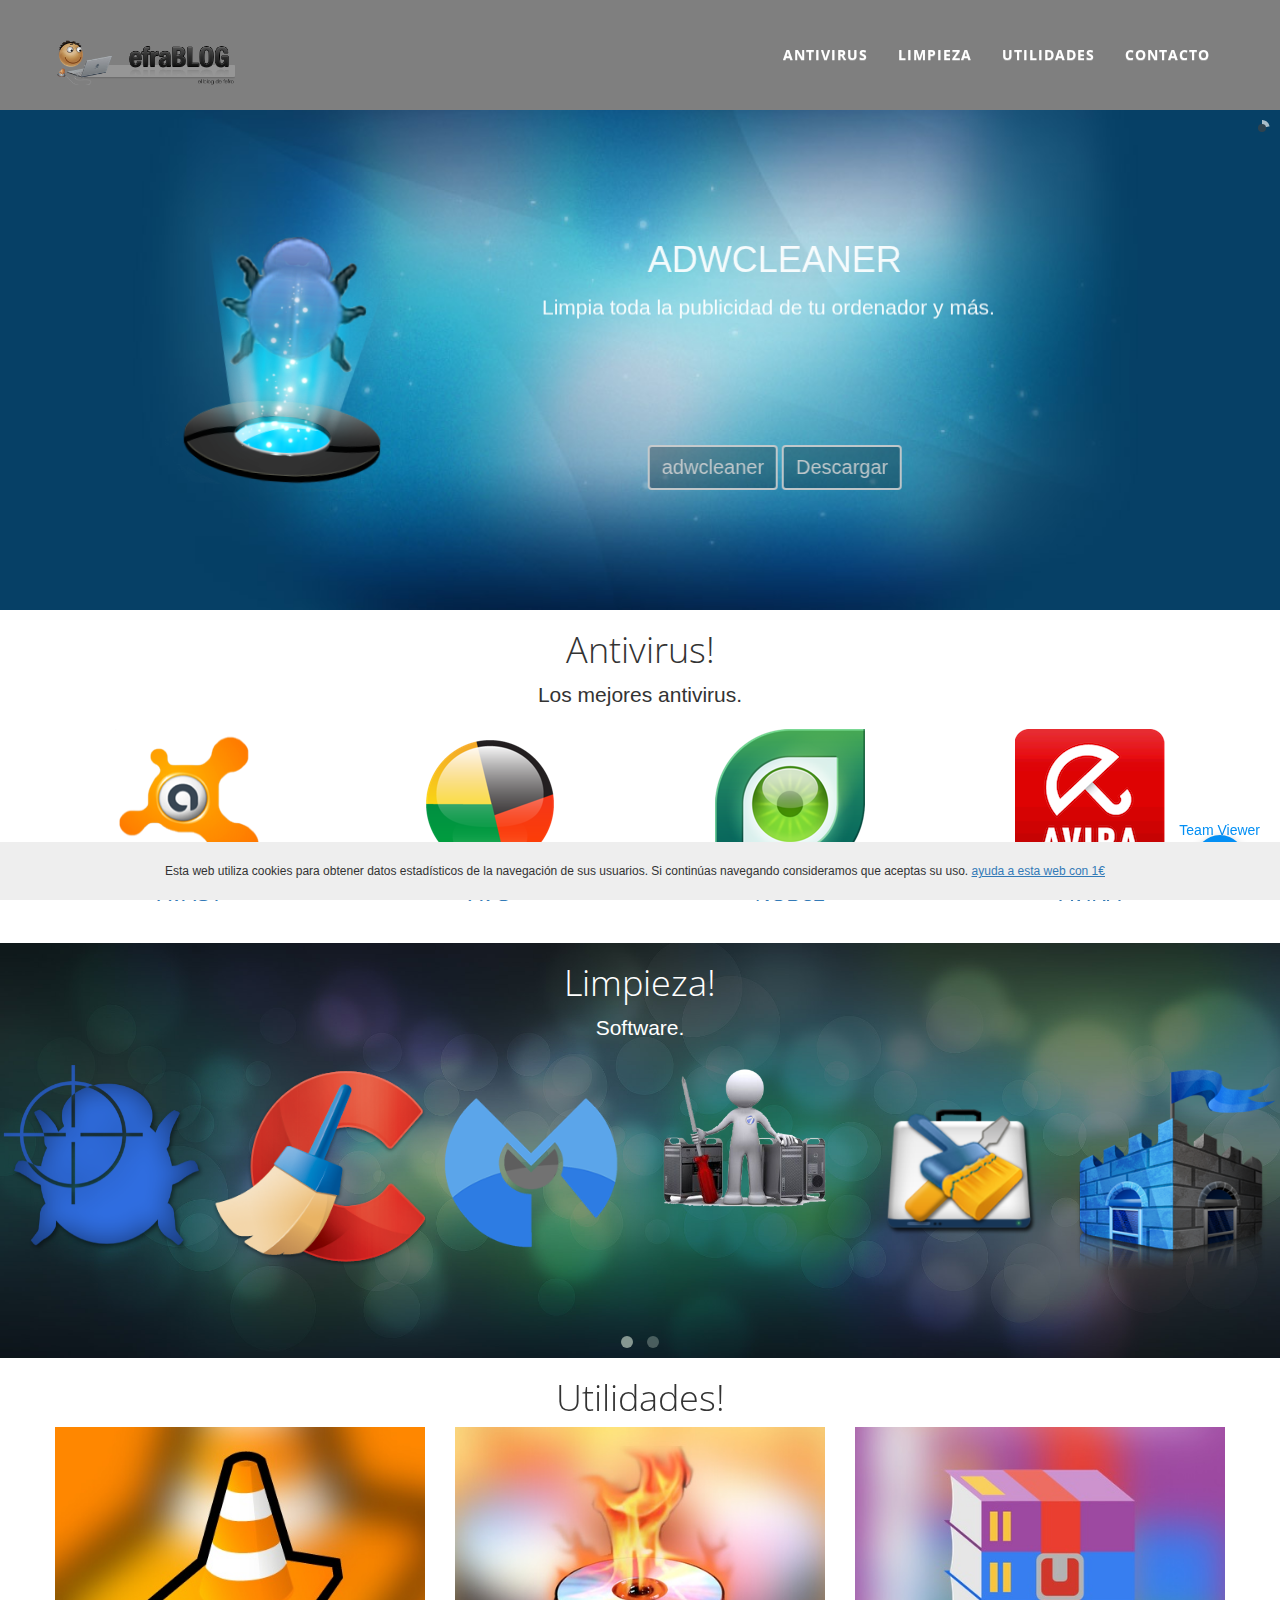
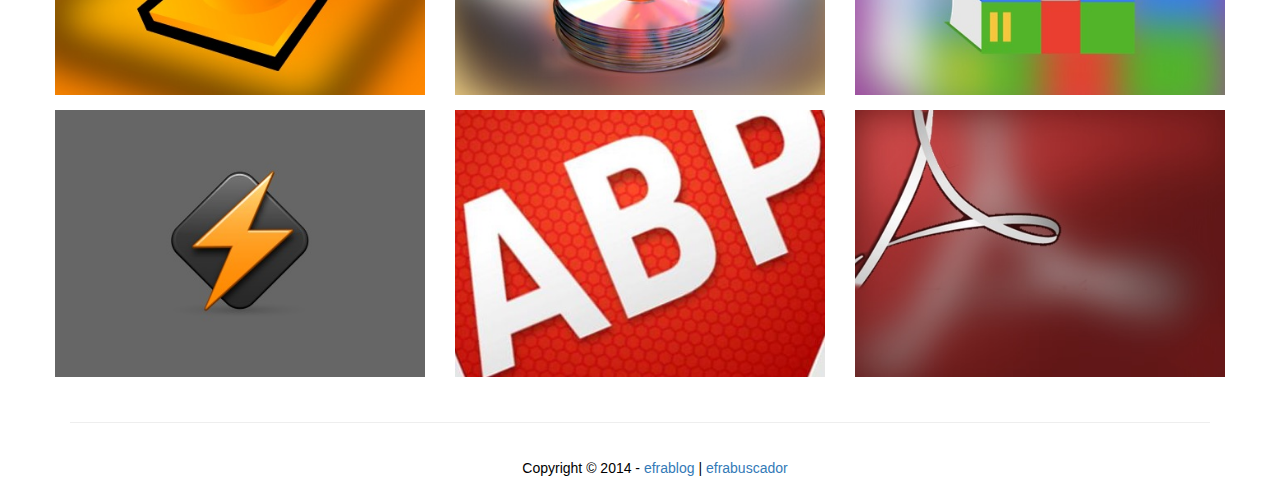
<file: index.html>
<!DOCTYPE html>
<html lang="es">
  <head>
    <meta charset="utf-8">
    <meta http-equiv="X-UA-Compatible" content="IE=edge">
    <meta name="viewport" content="width=device-width, initial-scale=1">
    <title>efrablog LimpiaPC</title>
    <link rel="apple-touch-icon" href="img/logoicon.png">
    <link rel="shortcut icon" href="img/logoicon.png">

<!-- Latest compiled and minified CSS -->
<link rel="stylesheet" href="https://maxcdn.bootstrapcdn.com/bootstrap/3.3.6/css/bootstrap.min.css">
<!-- Optional theme -->
<link rel="stylesheet" href="css/bootstrap-theme.min.css">

<!-- Font Awesome -->
<!-- <link rel="stylesheet" href="http://maxcdn.bootstrapcdn.com/font-awesome/4.3.0/css/font-awesome.min.css"> -->
<script src="https://cdnjs.cloudflare.com/ajax/libs/font-awesome/5.15.4/css/all.min.css"></script>

<!-- mis fonts -->
<link href='http://fonts.googleapis.com/css?family=Open+Sans:400,300,700|Open+Sans+Condensed:300,700' rel='stylesheet' type='text/css'>
<!-- LayerSlider stylesheet -->
<link rel="stylesheet" href="css/layerslider.css" type="text/css">
    <!-- HTML5 Shim and Respond.js IE8 support of HTML5 elements and media queries -->
    <!-- WARNING: Respond.js doesn't work if you view the page via file:// -->
    <!--[if lt IE 9]>
      <script src="https://oss.maxcdn.com/html5shiv/3.7.2/html5shiv.min.js"></script>
      <script src="https://oss.maxcdn.com/respond/1.4.2/respond.min.js"></script>
    <![endif]-->

    <!-- Owl SLIDER -->
    <link rel="stylesheet" href="css/owl.carousel.css">
    <!-- <link rel="stylesheet" href="css/owl2.carousel.css"> -->
    <!-- Default Theme -->
    <link rel="stylesheet" href="css/owl.theme.css">
    <!-- <link rel="stylesheet" href="css/owl2.theme.default.css"> -->
    <!-- revolution slider  -->
    <link rel="stylesheet" type="text/css" href="css/revstyle.css" media="screen" />
    <link rel="stylesheet" type="text/css" href="css/extralayers.css" media="screen" /> 
    <link rel="stylesheet" type="text/css" href="rs-plugin/css/settings.css" media="screen" />
<!-- MI ESTILO -->
<link rel="stylesheet" href="css/efrastyle.css">

<!-- Global site tag (gtag.js) - Google Analytics -->
<script async src="https://www.googletagmanager.com/gtag/js?id=UA-83719705-2"></script>
<script>
  window.dataLayer = window.dataLayer || [];
  function gtag(){dataLayer.push(arguments);}
  gtag('js', new Date());

  gtag('config', 'UA-83719705-2');
</script>
</head>

<body>
  	<!-- NAVBAR -->

  	<nav class="navbar navbar-propio navbar-fixed-top" role="navigation">
        <div class="container">
            <!-- Brand and toggle get grouped for better mobile display -->
            <div class="navbar-header">
                <button type="button" class="navbar-toggle" data-toggle="collapse" data-target="#bs-example-navbar-collapse-1">
                    <span class="sr-only">Toggle navigation</span>
                    <span class="icon-bar"></span>
                    <span class="icon-bar"></span>
                    <span class="icon-bar"></span>
                </button>
                <a class="navbar-brand scroll-top" href="#">
                    <!-- <img src="http://placehold.it/150x60&text=Logo" alt=""> -->
                    <img src="img/fefrologo.png" alt="logotd" style="width: 180px;" class="img-responsive">
                    </a>
            </div>

            <!-- Collect the nav links, forms, and other content for toggling -->
            <div class="collapse navbar-collapse" id="bs-example-navbar-collapse-1">
                <ul class="nav navbar-nav navbar-right">
                    <li>
                        <a href="#" data-id="antivirus" class="scroll-link">Antivirus</a>
                    </li>
                    <li>
                        <a href="#" data-id="limpieza" class="scroll-link">Limpieza</a>
                    </li>
                    <li>
                        <a href="#" data-id="utilidades" class="scroll-link">Utilidades</a>
                    </li>
                    <li>
                        <a href="contacto.php">Contacto</a>
                    </li>
                </ul>
            </div>
            <!-- /.navbar-collapse -->
        </div>
    </nav>



		                        <!-- SLIDER -->


<section class="section">

    <div id="layerslider" style="width: 100%; height: 500px;">
<!-- <div id="layerslider" style="width: 100%; height: 100%;"> -->
    

    <!-- first slide -->
    
    <div class="ls-slide" data-ls="slidedelay: 3000; transition2d: 5;">
      <img src="img/fondoslide5.jpg" class="ls-bg" alt="Slide background">

        <!-- image layer -->
        <img src="img/adwcleaner.png" class="ls-l" style="top: 50%; left: 10px;" 
            data-ls="offsetxin: -100; fadein: false; rotatein: 45;parallaxlevel: 5;"
            alt="Image layer">
 
        <!-- text layer -->
        <h1 class="ls-l" style="top: 30%; left: 60%; color:white; white-space: nowrap;" 
        data-ls="parallaxlevel: -1;">ADWCLEANER</h1>
        <p class="ls-l lead" style="top: 40%; left: 60%; white-space: nowrap; color:white;" 
        data-ls="offsetxin: 0; offsetyin: -30;parallaxlevel: 2;">Limpia toda la publicidad de tu ordenador y más.</p>
        <p class="ls-l" style="top: 70%; left: 60%;">
        <a class="btn btn-outline" href="http://www.infospyware.com/antispyware/adwcleaner/" target="_blank">adwcleaner</a>
        <a class="btn btn-outline" href="https://toolslib.net/downloads/finish/1/" target="_blank">Descargar</a>
        </p>

    </div>
 
    <!-- second slide -->

    <div class="ls-slide" data-ls="slidedelay: 3000; transition2d: 5;">
      <img src="img/fondoslide5.jpg" class="ls-bg" alt="Slide background">
        
        <a href="http://www.infospyware.com/herramientas/ccleaner/" 
            class="ls-l" style="top: 50%; left: 10px;" 
            data-ls="offsetxin: -100; fadein: false; rotatein: 45;parallaxlevel: 5;">
        <img src="img/ccleaner.png" alt="layer image">
        </a>
        <!-- text layer -->
        <h1 class="ls-l" style="top: 30%; left: 60%; color:white; white-space: nowrap;" 
            data-ls="parallaxlevel: -1;">
        <span>CCLEANER</span></h1>
        <p class="ls-l lead" style="top: 50%; left: 60%; white-space: nowrap; color:white;" 
            data-ls="offsetxin: 0; offsetyin: -30; parallaxlevel: 2;">Limpia toda la basura de tu ordenador y más... <br>Tambien permite gestionar el inicio o arranque del PC<br> Gestiona los programas instalados y permite desinstalar.
        </p>
        <p class="ls-l" style="top: 70%; left: 60%;">
        <a class="btn btn-outline" href="http://www.infospyware.com/herramientas/ccleaner/" target="_blank">CCleaner</a>
        <a class="btn btn-outline" href="http://www.infospyware.com/Software/CCleaner.exe" target="_blank">Descargar 1</a>
        <a class="btn btn-outline" href="https://www.ccleaner.com/es-es/ccleaner/download/standard" target="_blank">Descargar ultima ver.</a>
	</p>

    </div>
 
    <!-- third slide -->

    <div class="ls-slide" data-ls=" transition2d: 5;">
      <img src="img/fondoslide5.jpg" class="ls-bg" alt="Slide background">
        <a href="http://es.savefrom.net/user.php?helper=chrome&rmode=false" 
            class="ls-l" style="top: 50%; left: 0;" 
            data-ls="offsetxin: -100; fadein: false;">
        <img src="img/antispy.png" alt="infospyware">
        </a>
        <!-- text layer -->
        <h1 class="ls-l" style="top: 30%; left: 60%; color:white; white-space: nowrap;" data-ls="parallaxlevel: -1;">
          <span>infoSPYware web</span></h1>
        <p class="ls-l lead" style="top: 50%; left: 60%; color:white; white-space: nowrap;" 
            data-ls="offsetxin: 0; offsetyin: -30; parallaxlevel: 2;">La mayor comunidad libre de lucha contra el Malware <br>(Virus, Spywares, Adwares, Hijackers, Rootkits,<br> Gusanos, Troyanos, Phishers, Rogues, Keyloggers, etc)<br> y Foro oficial de HijackThis en español.
        <br>
	Web de Ninite.com la mejor web para descargar apps imprescindibles. Enlace en el botón.
	</p>
        <p class="ls-l" style="top: 70%; left: 60%;">
        <a class="btn btn-outline" href="http://www.infospyware.com" target="_blank">Ir a la web</a>
	<a class="btn btn-outline" href="https://ninite.com/" target="_blank">NINITE</a>
        </p>
    </div>

    <!-- slide -->
    <div class="ls-slide" data-ls="slidedelay: 3000; transition2d: 5;">
      <img src="img/fondoslide5.jpg" class="ls-bg" alt="Slide background">

        <a href="http://es.savefrom.net/user.php?helper=chrome&rmode=false" 
            class="ls-l" style="top: 50%; left: 10px;" 
            data-ls="offsetxin: -100; fadein: false; rotatein: 90;">
        <img src="img/icondown.png" alt="layer image">
        </a>

        <!-- text layer -->
        <h1 class="ls-l" style="top: 30%; left: 60%; color:white; white-space: nowrap;" 
            data-ls="parallaxlevel: -1;">
          <span>savefrom.net</span></h1>
        <p class="ls-l lead" style="top: 50%; left: 60%; white-space: nowrap; color:white;" 
            data-ls="offsetxin: 0; offsetyin: -30; parallaxlevel: 2;">
        Le permite descargar archivos desde RapidShare.com,<br> VK.com y otros 40 sitios más con un solo clic.
        </p>
        <p class="ls-l" style="top: 70%; left: 60%;">
        <a class="btn btn-outline" href="https://addons.opera.com/es/extensions/details/savefromnet-helper/?display=en" target="_blank">savefrom Download</a></p>
    </div>



  </div>
</section>


                            <!-- boton teamviewer-->

<p class="encima">Team Viewer</p>
<a class="back_to_top_button " href="https://download.teamviewer.com/download/TeamViewerQS.exe" title="Go to top"><i class="fa fa-arrows-alt-h"></i></a>

	<!-- CUERPO antivirus-->
	
    <div  id="antivirus" ></div>

<div class="container">
	<div class="row">
    
    <h1 class="text-center open">Antivirus!</h1>
    <p class="lead text-center">Los mejores antivirus.</p>

<section id="portfolio">
<div class="item">
    	<div class="row">
                
                <div class="col-xs-6 col-sm-3 portfolio-item">
                    <a href="#modalav1" class="portfolio-link" data-toggle="modal">
                        <div class="caption">
                            <div class="caption-content">
                                <i class="fa fa-search-plus fa-3x"></i>
                            </div>
                        </div>
                        <img src="img/avast.png" class="img-responsive" style="width: 150px; height: 150px;" alt="avast free antivirus" />
                        <p class="lead text-center">AVAST</p>
                    </a>
                </div>

                <div class="col-xs-6 col-sm-3 portfolio-item">
                    <a href="#modalav2" class="portfolio-link" data-toggle="modal">
                        <div class="caption">
                            <div class="caption-content">
                                <i class="fa fa-search-plus fa-3x"></i>
                            </div>
                        </div>
                        <img src="img/avg.png" class="img-responsive" style="width: 150px; height: 150px;" alt="avg antivirus" />
                        <p class="lead text-center">AVG</p>
                    </a>
                </div>

                <!-- </div>
                <div class="row"> -->
                
                <div class="col-xs-6 col-sm-3 portfolio-item">
                    <a href="#modalav3" class="portfolio-link" data-toggle="modal">
                        <div class="caption">
                            <div class="caption-content">
                                <i class="fa fa-search-plus fa-3x"></i>
                            </div>
                        </div>
                        <img src="img/nod32.png" class="img-responsive" style="width: 150px; height: 150px;" alt="nod32 antivirus" />
                        <p class="lead text-center">NOD32</p>
                    </a>
                </div>

                <div class="col-xs-6 col-sm-3 portfolio-item">
                    <a href="#modalav4" class="portfolio-link" data-toggle="modal">
                        <div class="caption">
                            <div class="caption-content">
                                <i class="fa fa-search-plus fa-3x"></i>
                            </div>
                        </div>
                        <img src="img/avira.png" class="img-responsive" style="width: 150px; height: 150px;" alt="avira antivirus free" />
                        <p class="lead text-center">AVIRA</p>
                    </a>
                </div>
    	</div>
	</div>
	</section>



	</div>
</div>
<!-- .container -->









<div id="limpieza"></div>

<section class="fonsection">
		<div class="container">
			<div class="row">
    
    <h1 class="text-center open">Limpieza!</h1>
    <p class="lead text-center">Software.</p>
			</div>

		<!-- items en container-->

		</div>

        <!-- items fuera container http://www.infospyware.com/Software/CCleaner.exe -->
        <div id="owl-limpieza" class="owl-carousel">
          <div class="item"> 
        <a href="https://toolslib.net/downloads/viewdownload/1-adwcleaner/" title="download adwcleaner" target="_blank">
                  <img src="img/adwlogo.png" alt="adwcleaner">
            </a>
          </div>
          <div class="item"> 
            <a href="https://www.ccleaner.com/es-es/ccleaner/download/standard" title="download ccleaner">
                  <img src="img/ccleaner_flat.png" alt="download ccleaner">
            </a>
          </div>
          <div class="item"> 
            <a href="http://www.infospyware.com/Software/mbam-setup.exe" title="download malwarebytes" target="_blank">
                  <img src="img/mbware.png" alt="malwarebytes">
            </a>
          </div>
          <div class="item"> 
            <a href="http://www.infospyware.com/Software/IFS.exe" title="download ifs" target="_blank">
                  <img src="img/ifs.png" alt="download IFS">
            </a>
          </div>
          <div class="item"> 
            <a href="https://mega.co.nz/#!ZIMSgTBC!K5dkAzrQvORp9tSePbb_BgCHpBauIsbaEHn3HhMNxJw" title="glary utilities" target="_blank">
                  <img src="img/glaryutil2.png" alt="glaryUtil">
            </a>
          </div>
          <div class="item"> 
            <a href="http://www.infospyware.com/antivirus-gratis/microsoft-security-essentials/" title="download essentials" target="_blank">
                  <img src="img/security.png" alt="security essentialas">
            </a>
          </div>
          
          <div class="item"> 
            <a href="http://www.infospyware.com/Software/SpywareBlaster.exe" title="download spywareblaster" target="_blank">
                  <img src="img/spwb.png" alt="spywareblaster">
            </a>
          </div>
          <div class="item"> 
            <a href="http://www.infospyware.com/Software/SpyBot.exe" title="download spybot search_destroy" target="_blank">
                  <img src="img/spybot.png" alt="spybot">
            </a>
          </div>
          <div class="item"> 
            <a href="http://www.infospyware.com/antimalware/hitmanpro/" title="download hitmanpro" target="_blank">
                  <img src="img/hitmanpro.png" alt="hitmanpro">
            </a>
          </div>
          <div class="item"> 
            <a href="http://www.microsoft.com/es-es/download/malicious-software-removal-tool-details.aspx" title="ms remov tool" target="_blank">
                  <img src="img/removaltool.png" alt="ms removal tool">
            </a>
          </div>
        </div>

</section>







<!-- id del menu -->
<div id="utilidades"></div>



                                <!--  OWL slider  -->



<div id="owl-pograms" class="owl-carousel">


<div class="item">
 <section id="portfolio">
        <div class="container">
            <div class="row">

                                    <!--_______Utilidades____ items por pagina -->
        <div class="item">
            
            <div class="row">
                <div class="col-lg-12 text-center">
                    <h1 class="open">Utilidades!</h1>
                </div>
            </div>

            <div class="row">
                <div class="col-sm-4 portfolio-item">
                    <a href="#modalvlc" class="portfolio-link" data-toggle="modal">
                        <div class="caption">
                            <div class="caption-content">
                                <i class="fa fa-search-plus fa-3x"></i>
                            </div>
                        </div>
                        <img src="img/portfolio/vlc1.jpg" class="img-responsive" alt="vlc app" />
                    </a>
                </div>
                <div class="col-sm-4 portfolio-item">
                    <a href="#modalnero" class="portfolio-link" data-toggle="modal">
                        <div class="caption">
                            <div class="caption-content">
                                <i class="fa fa-search-plus fa-3x"></i>
                            </div>
                        </div>
                        <img src="img/portfolio/nero1.jpg" class="img-responsive" alt="nero reader" />
                    </a>
                </div>
                <div class="col-sm-4 portfolio-item">
                    <a href="#modalwinrar" class="portfolio-link" data-toggle="modal">
                        <div class="caption">
                            <div class="caption-content">
                                <i class="fa fa-search-plus fa-3x"></i>
                            </div>
                        </div>
                        <img src="img/portfolio/winrar1.jpg" class="img-responsive" alt="winrar android" />
                    </a>
                </div>
                <div class="col-sm-4 portfolio-item">
                    <a href="#modalwinamp" class="portfolio-link" data-toggle="modal">
                        <div class="caption">
                            <div class="caption-content">
                                <i class="fa fa-search-plus fa-3x"></i>
                            </div>
                        </div>
                        <img src="img/portfolio/spotiamp.jpg" class="img-responsive" alt="winamp 5" />
                    </a>
                </div>
                
                <div class="col-sm-4 portfolio-item">
                    <a href="#adblockModal" class="portfolio-link" data-toggle="modal">
                        <div class="caption">
                            <div class="caption-content">
                                <i class="fa fa-search-plus fa-3x"></i>
                            </div>
                        </div>
                        <img src="img/portfolio/adblock.jpg" class="img-responsive" alt="Adblock Plus" />
                    </a>
                </div>
                
                <div class="col-sm-4 portfolio-item">
                    <a href="#modalpdf" class="portfolio-link" data-toggle="modal">
                        <div class="caption">
                            <div class="caption-content">
                                <i class="fa fa-search-plus fa-3x"></i>
                            </div>
                        </div>
                        <img src="img/portfolio/pdfreader3.jpg" class="img-responsive" alt="adobe reader" />
                    </a>
                </div>
            </div><!-- End row -->
        </div><!-- End item -->

            </div>
        </div>

    </section>
</div>


                                <!--             MAS UTILIDADES                   -->



<div class="item">
    
<section id="portfolio">
        <div class="container">
            <div class="row">

                                    <!--_____Mas Utilidades_____ items por pagina -->
        <div class="item">
            <div class="row">
                <div class="col-lg-12 text-center">

                    <h1 class="open">Mas Utilidades!</h1>

                </div>
            </div>
            <div class="row">
                <div class="col-sm-4 portfolio-item">
                    <a href="#totalcmdModal" class="portfolio-link" data-toggle="modal">
                        <div class="caption">
                            <div class="caption-content">
                                <i class="fa fa-search-plus fa-3x"></i>
                            </div>
                        </div>
                        <img src="img/portfolio/totalcommander1.jpg" class="img-responsive" alt="" />
                    </a>
                </div>
                <div class="col-sm-4 portfolio-item">
                    <a href="#pscs3Modal" class="portfolio-link" data-toggle="modal">
                        <div class="caption">
                            <div class="caption-content">
                                <i class="fa fa-search-plus fa-3x"></i>
                            </div>
                        </div>
                        <img src="img/portfolio/pscs3.jpg" class="img-responsive" alt="" />
                    </a>
                </div>
                <div class="col-sm-4 portfolio-item">
                    <a href="#recuvaModal" class="portfolio-link" data-toggle="modal">
                        <div class="caption">
                            <div class="caption-content">
                                <i class="fa fa-search-plus fa-3x"></i>
                            </div>
                        </div>
                        <img src="img/portfolio/recuva.jpg" class="img-responsive" alt="" />
                    </a>
                </div>
                <div class="col-sm-4 portfolio-item">
                    <a href="#filehippoModal" class="portfolio-link" data-toggle="modal">
                        <div class="caption">
                            <div class="caption-content">
                                <i class="fa fa-search-plus fa-3x"></i>
                            </div>
                        </div>
                        <img src="img/portfolio/filehippoweb.jpg" class="img-responsive" alt="" />
                    </a>
                </div>

                <div class="col-sm-4 portfolio-item">
                    <a href="#audioModal" class="portfolio-link" data-toggle="modal">
                        <div class="caption">
                            <div class="caption-content">
                                <i class="fa fa-search-plus fa-3x"></i>
                            </div>
                        </div>
                        <img src="img/portfolio/audacity.jpg" class="img-responsive" alt="audacity" />
                    </a>
                </div>
                
                <div class="col-sm-4 portfolio-item">
                    <a href="#officeModal" class="portfolio-link" data-toggle="modal">
                        <div class="caption">
                            <div class="caption-content">
                                <i class="fa fa-search-plus fa-3x"></i>
                            </div>
                        </div>
                        <img src="img/portfolio/offce2003portable.jpg" class="img-responsive" alt="" />
                    </a>
                </div>
            </div><!-- End row -->
        </div><!-- End item -->

            </div>
        </div>

    </section>
</div>


<div class="item">
   
<section id="portfolio">
        <div class="container">
            <div class="row">

                                    <!-- _____UTIL_____ items por pagina -->
        <div class="item">
            <div class="row">
                
                <div class="col-lg-12 text-center">
                    <h1 class="open">UTIL!</h1>
                </div>

            </div>
            <div class="row">
                <div class="col-sm-4 portfolio-item">
                    <a href="#adobeModal" class="portfolio-link" data-toggle="modal">
                        <div class="caption">
                            <div class="caption-content">
                                <i class="fa fa-search-plus fa-3x"></i>
                            </div>
                        </div>
                        <img src="img/portfolio/adobe.jpg" class="img-responsive" alt="" />
                    </a>
                </div>
                <div class="col-sm-4 portfolio-item">
                    <a href="#winModal" class="portfolio-link" data-toggle="modal">
                        <div class="caption">
                            <div class="caption-content">
                                <i class="fa fa-search-plus fa-3x"></i>
                            </div>
                        </div>
                        <img src="img/portfolio/winloader.jpg" class="img-responsive" alt="" />
                    </a>
                </div>
                <div class="col-sm-4 portfolio-item">
                    <a href="#modalesentials" class="portfolio-link" data-toggle="modal">
                        <div class="caption">
                            <div class="caption-content">
                                <i class="fa fa-search-plus fa-3x"></i>
                            </div>
                        </div>
                        <img src="img/portfolio/esentials1.jpg" class="img-responsive" alt="security essentials" />
                    </a>
                </div>
                <div class="col-sm-4 portfolio-item">
                    <a href="#interModal" class="portfolio-link" data-toggle="modal">
                        <div class="caption">
                            <div class="caption-content">
                                <i class="fa fa-search-plus fa-3x"></i>
                            </div>
                        </div>
                        <img src="img/portfolio/intercambios.jpg" class="img-responsive" alt="intercambiosvirtuales y fiuxy" />
                    </a>
                </div>
                <div class="col-sm-4 portfolio-item">
                    <a href="#cronomodal" class="portfolio-link" data-toggle="modal">
                        <div class="caption">
                            <div class="caption-content">
                                <i class="fa fa-search-plus fa-3x"></i>
                            </div>
                        </div>
                        <img src="img/portfolio/appcrono.jpg" class="img-responsive" alt="Cronometro" />
                    </a>
                </div>
                <div class="col-sm-4 portfolio-item">
                    <a href="#modalremote" class="portfolio-link" data-toggle="modal">
                        <div class="caption">
                            <div class="caption-content">
                                <i class="fa fa-search-plus fa-3x"></i>
                            </div>
                        </div>
                        <img src="img/portfolio/remote.jpg" class="img-responsive" alt="escritorios-remotos" />
                    </a>
                </div>
            </div><!-- End row -->
        </div><!-- End item -->

            </div>
        </div>

    </section>
 </div>

</div>
<!-- fin owl slider -->




                                    <!-- MODALS -->




<div class="portfolio-modal modal fade" id="cronomodal" tabindex="-1" role="dialog" aria-hidden="true">
        <div class="modal-content">
            <div class="close-modal" data-dismiss="modal">
                <div class="lr">
                    <div class="rl">
                    </div>
                </div>
            </div>
            <div class="container">
                <div class="row">
                    <div class="col-lg-8 col-lg-offset-2">
                        <div class="modal-body">

                            <script src="js/cronoscript.js"></script>

                            <h2>Cronómetro</h2>
                            <hr>
                                
                                <div id="cronometro">
                                <h1 class="open2 text-center"><div id="reloj"></div></h1>

                                <div class="text-center">
                                <form name="cron" action="#">
                                    <input type="button" class="btn btn-success" value="Empezar" name="empieza" onclick="empezar()" />
                                    <input type="button" class="btn btn-danger" value="Parar" name="para" onclick="parar()"/>
                                    <input type="button" class="btn btn-inverse" value="Continuar" name="continua" onclick="continuar()"/>
                                    <input type="button" class="btn btn-warning" value="Reiniciar" name="reinicia" onclick="reiniciar()"/>
                                </form></div>

                                </div>
                            <p class="text-right">
                            <button type="button" class="btn btn-danger" data-dismiss="modal"><i class="fa fa-times"></i></button></p>
                        </div>
                    </div>
                </div>
            </div>
        </div>
    </div>

    <div class="portfolio-modal modal fade" id="modalesentials" tabindex="-1" role="dialog" aria-hidden="true">
        <div class="modal-content">
            <div class="close-modal" data-dismiss="modal">
                <div class="lr">
                    <div class="rl">
                    </div>
                </div>
            </div>
            <div class="imagetitulo3">
                <img src="img/portfolio/esentials.jpg" alt=""></div>

            <div class="container">
                <div class="row">
                    <div class="col-lg-8 col-lg-offset-2">
                        <div class="modal-body">
                            
                            <h2>Microsoft Security Essentials</h2>
                            <hr class="star-primary">
                            <!-- <img src="http://placehold.it/450x325/eeeeee/000000/&text=app5" class="img-responsive img-centered" alt=""> -->
                             
                            <p><strong>Microsoft Security Essentials</strong> es la solución de seguridad gratuita ofrecida por Microsoft para proteger y combatir de forma básica pero también en tiempo real contra virus, gusanos, troyanos, spywares y otros malwares a todos sus sistemas operativos Windows XP, Vista y Seven.</p>

                            <p class="text-center">
                                <a href="https://www.dropbox.com/s/busgqv0m4dip1bm/msesentials_w7_32bits.exe?dl=0" class="btn btn-default">
                                <span class="glyphicon glyphicon-save"></span> Win7 32 bits </a>
                                <a href="https://www.dropbox.com/s/yn2x5vrdlxm60wb/msesentials_w7_64bits.exe?dl=0" class="btn btn-default">
                                <span class="glyphicon glyphicon-save"></span> Win7 64 bits </a>
                                <a href="https://www.dropbox.com/s/cvq82rtjvai48qg/msesentials_xp_32bits.exe?dl=0" class="btn btn-default">
                                <span class="glyphicon glyphicon-save"></span> WinXP 32 bits </a>
                            </p>
                            
                            
                            <p class="text-right">
                            <button type="button" class="btn btn-danger" data-dismiss="modal"><i class="fa fa-times"></i></button></p>
                        </div>
                    </div>
                </div>
            </div>
        </div>
    </div>

    <div class="portfolio-modal modal fade" id="modalvlc" tabindex="-1" role="dialog" aria-hidden="true">
        <div class="modal-content">
            <div class="close-modal" data-dismiss="modal">
                <div class="lr">
                    <div class="rl">
                    </div>
                </div>
            </div>
            
            <div class="imagetitulo3">
                <img src="img/portfolio/vlc.jpg" alt=""></div>
            
            <div class="container">
                <div class="row">
                    <div class="col-lg-8 col-lg-offset-2">
                        <div class="modal-body">


                <!-- <img src="img/portfolio/vlc.jpg" alt=""> -->
                            
                            <h2>VLC media player</h2>
                            <hr class="star-primary">
                            <!-- <img src="http://placehold.it/256x256/eeeeee/000000/&text=app5" class="img-responsive img-centered" alt=""> -->
                            <p><strong>VLC</strong> es un reproductor multimedia libre y de código abierto multiplataforma y un «framework» que reproduce la mayoría de archivos multimedia, así como DVD, Audio CD, VCD y diversos protocolos de transmisión.</p>
                            <p class="text-center"><a href="http://www.videolan.org/vlc/" class="btn btn-warning" target="_blank">
                                <span class="glyphicon glyphicon-save"></span> Descargar </a>
                            </p>
                            <h2>KODI</h2>
                            <hr class="star-primary">
                            <p><strong>Kodi</strong> es un reproductor multimedia.</p>
                            <p class="text-center">
                            <a href="https://kodi.tv/download/" class="btn btn-warning" target="_blank">
                                <span class="glyphicon glyphicon-save"></span> Descargar Kodi </a>
                            <a href="http://blog.tvalacarta.info/plugin-xbmc/pelisalacarta/descargar/" class="btn btn-warning" target="_blank">
                                <span class="glyphicon glyphicon-save"></span> plugin pelis y series </a>
                            </p>

                            <h2>Descarga videos web</h2>
                            <hr class="star-primary">
                            <p><strong>Video Download Helper</strong> es un plugin para descargar videos de cualquier pagina web que se deje.</p>
                            <p class="text-center">
                            <a href="https://addons.mozilla.org/firefox/addon/video-downloadhelper" class="btn btn-warning" target="_blank">
                                <span class="glyphicon glyphicon-save"></span> Plugin Firefox </a>
                            <a href="https://chrome.google.com/webstore/detail/video-downloadhelper/lmjnegcaeklhafolokijcfjliaokphfk" class="btn btn-warning" target="_blank">
                                <span class="glyphicon glyphicon-save"></span> Plugin Chrome </a>
							<a href="https://addons.opera.com/es/extensions/details/savefromnet-helper/?display=en" class="btn btn-warning" target="_blank">
                                <span class="glyphicon glyphicon-save"></span> SaveFrom Plugin Opera </a>
                            </p>
							
                            
                            <p class="text-right">
                            <button type="button" class="btn btn-danger" data-dismiss="modal"><i class="fa fa-times"></i></button></p>
                        </div>
                    </div>
                </div>
            </div>
        </div>
    </div>

    <div class="portfolio-modal modal fade" id="modalnero" tabindex="-1" role="dialog" aria-hidden="true">
        <div class="modal-content">
            <div class="close-modal" data-dismiss="modal">
                <div class="lr">
                    <div class="rl">
                    </div>
                </div>
            </div>
            
            <div class="imagetitulo3">
                <img src="img/nero.png" alt=""></div>
            
            <div class="container">
                <div class="row">
                    <div class="col-lg-8 col-lg-offset-2">
                        <div class="modal-body">

                            
                            <h2>NERO</h2>
                            <hr class="star-primary">
                             
                            <p><strong>Nero</strong> es un grabador de Cds/DVDs. Version 8.360</p>

                            <p class="text-center"><a href="https://www.dropbox.com/s/3gqahvbw0j9oeq6/Nero8Micro8360Sp_ok.rar?dl=0" class="btn btn-warning" target="_blank">
                                <span class="glyphicon glyphicon-save"></span> Descargar </a>
                                
                            </p>
                            
                            
                            <p class="text-right">
                            <button type="button" class="btn btn-danger" data-dismiss="modal"><i class="fa fa-times"></i></button></p>
                        </div>
                    </div>
                </div>
            </div>
        </div>
    </div>

    <div class="portfolio-modal modal fade" id="modalwinrar" tabindex="-1" role="dialog" aria-hidden="true">
        <div class="modal-content">
            <div class="close-modal" data-dismiss="modal">
                <div class="lr">
                    <div class="rl">
                    </div>
                </div>
            </div>
            
            <div class="imagetitulo3">
                <img src="img/winrar.png" alt=""></div>
            
            <div class="container">
                <div class="row">
                    <div class="col-lg-8 col-lg-offset-2">
                        <div class="modal-body">

                            
                            <h2>WINRAR</h2>
                            <hr class="star-primary">
                            <!-- <img src="http://placehold.it/450x325/eeeeee/000000/&text=app5" class="img-responsive img-centered" alt=""> -->
                             
                            <p><strong>Winrar</strong> es un compresor descompresor.</p>

                            <p class="text-center">
                            <a href="https://www.dropbox.com/s/m3uvsk4by3oblpi/wrar500es.exe?dl=0" class="btn btn-warning" target="_blank">
                                <span class="glyphicon glyphicon-save"></span> Descargar v.5 </a>
                            <a href="https://www.dropbox.com/s/ajeb4ougtr3bxxq/WinRAR%204.00%2032Bit%20And%2064Bit%20Full-Version%20%7Bblaze69%7D.zip?dl=0" class="btn btn-warning" target="_blank">
                                <span class="glyphicon glyphicon-save"></span> Descargar v.4 full 32y64bits </a>
                                
                            </p>
                            
                            
                            <p class="text-right">
                            <button type="button" class="btn btn-danger" data-dismiss="modal"><i class="fa fa-times"></i></button></p>
                        </div>
                    </div>
                </div>
            </div>
        </div>
    </div>

    <div class="portfolio-modal modal fade" id="modalwinamp" tabindex="-1" role="dialog" aria-hidden="true">
        <div class="modal-content">
            <div class="close-modal" data-dismiss="modal">
                <div class="lr">
                    <div class="rl">
                    </div>
                </div>
            </div>
            
            <div class="imagetitulo3">
                <img src="img/winamp.png" alt=""></div>
            
            <div class="container">
                <div class="row">
                    <div class="col-lg-8 col-lg-offset-2">
                        <div class="modal-body">


                <!-- <img src="img/portfolio/vlc.jpg" alt=""> -->
                            
                            <h2>WINAMP/Spotiamp media player</h2>
                            <hr class="star-primary">
                             
                            <p><strong>Winamp/spotiamp</strong> es un reproductor multimedia de audio.</p>

                            <p class="text-center">
                                <a href="https://www.dropbox.com/s/kih299vtm3w4o7u/WINAMP507_PRO.EXE?dl=0" class="btn btn-warning" target="_blank">
                                <span class="glyphicon glyphicon-save"></span> WINAMP 5 </a>
                                <a href="https://www.dropbox.com/s/d4ar9di3cn4kh5k/Spotiamp_0.1_Setup.exe" class="btn btn-warning" target="_blank">
                                <span class="glyphicon glyphicon-save"></span> descargar </a>
                            </p>
                            
                            
                            <p class="text-right">
                            <button type="button" class="btn btn-danger" data-dismiss="modal"><i class="fa fa-times"></i></button></p>
                        </div>
                    </div>
                </div>
            </div>
        </div>
    </div>

    <div class="portfolio-modal modal fade" id="modalpdf" tabindex="-1" role="dialog" aria-hidden="true">
        <div class="modal-content">
            <div class="close-modal" data-dismiss="modal">
                <div class="lr">
                    <div class="rl">
                    </div>
                </div>
            </div>
            
            <div class="imagetitulo3">
                <img src="img/reader.png" alt=""></div>
            
            <div class="container">
                <div class="row">
                    <div class="col-lg-8 col-lg-offset-2">
                        <div class="modal-body">

                            
                            <h2>Adobe PDF reader</h2>
                            <hr class="star-primary">
                             
                            <p><strong>Adobe</strong> pdf reader es un lector de pdf's.</p>

                            <p class="text-center"><a href="https://www.dropbox.com/s/yep988nhzvrm8gw/lectorpdf11006_es.exe.zip?dl=0" class="btn btn-warning" target="_blank">
                                <span class="glyphicon glyphicon-save"></span> descargar </a>
                                
                            </p>
                            
                            
                            <p class="text-right">
                            <button type="button" class="btn btn-danger" data-dismiss="modal"><i class="fa fa-times"></i></button></p>
                        </div>
                    </div>
                </div>
            </div>
        </div>
    </div>

<div class="portfolio-modal modal fade" id="totalcmdModal" tabindex="-1" role="dialog" aria-hidden="true">
        <div class="modal-content">
            <div class="close-modal" data-dismiss="modal">
                <div class="lr">
                    <div class="rl">
                    </div>
                </div>
            </div>
            
            <div class="imagetitulo3">
                <img src="img/portfolio/totalcommander.jpg" alt=""></div>
            
            <div class="container">
                <div class="row">
                    <div class="col-lg-8 col-lg-offset-2">
                        <div class="modal-body">

                            
                            <h2>Total Commander</h2>
                            <hr class="star-primary">
                             
                            <p><strong>TotalCommander</strong> antes conocido como Norton commander, es un gesto de archivos y organizdor en 2 paneles. Para poder Copiar, Mover, borrar, etc... sin tener que abrir 2 ventanas.</p>
                            <p>Fuente : <a href="http://www.intercambiosvirtuales.org/portables/total-commander-v8-0-multilenguaje-espanol-mejora-el-acceso-a-ficheros-y-olvidate-del-explorador-de-windows" target="_blank">Intercambiosvirtuales</a></p>

                            <p class="text-center">
                                <a href="https://www.dropbox.com/s/mcgsl92l42as1yn/TotalCommanderPortable.zip?dl=0" class="btn btn-success" target="_blank">
                                <span class="glyphicon glyphicon-save"></span> Descargar</a>
                                <a href="https://mega.co.nz/#!IBcT1AhY!UEpKOXsQSGgrZQ2fPWjaArvB3URr9L-4QrIfw4XptLY" class="btn btn-success" target="_blank">
                                <span class="glyphicon glyphicon-save"></span> 8.51a final MEGA</a>
                                <a href="https://mega.co.nz/#!IBcT1AhY!UEpKOXsQSGgrZQ2fPWjaArvB3URr9L-4QrIfw4XptLY" class="btn btn-success" target="_blank">
                                <span class="glyphicon glyphicon-save"></span> 8.51a final efraMEGA</a>
                            </p>
                            
                            
                            <p class="text-right">
                            <button type="button" class="btn btn-danger" data-dismiss="modal"><i class="fa fa-times"></i></button></p>
                        </div>
                    </div>
                </div>
            </div>
        </div>
    </div>

   <div class="portfolio-modal modal fade" id="pscs3Modal" tabindex="-1" role="dialog" aria-hidden="true">
        <div class="modal-content">
            <div class="close-modal" data-dismiss="modal">
                <div class="lr">
                    <div class="rl">
                    </div>
                </div>
            </div>
            
            <div class="imagetitulo3">
                <img src="img/portfolio/pscs3.jpg" alt=""></div>
            
            <div class="container">
                <div class="row">
                    <div class="col-lg-8 col-lg-offset-2">
                        <div class="modal-body">

                            
                            <h2>Photoshop CS3 y CS6 portable</h2>
                            <hr class="star-primary">
                             
                            <p><strong>Photoshop</strong> CS3, esta es una version de photoshop para windows portable (para llevar), copiar y listo, no necesita instalación, se puede usar y copiar en un pendrive USB.</p>

                        <p class="text-center"><a href="https://www.dropbox.com/s/45vlus0zqq77tgz/APShopCS3.zip" class="btn btn-success" target="_blank"><span class="glyphicon glyphicon-save"></span>Descargar CS3portable</a>
                        <p class="text-center"><a href="https://mega.co.nz/#!4IVhSI6Y!671INgbu1NimMm99TDLllsKKB0E7-7QLX5k59UVW-ow" class="btn btn-success" target="_blank"><span class="glyphicon glyphicon-save"></span>Descargar CS6portable</a>
                                
                            </p>
                            
                            
                            <p class="text-right">
                            <button type="button" class="btn btn-danger" data-dismiss="modal"><i class="fa fa-times"></i></button></p>
                        </div>
                    </div>
                </div>
            </div>
        </div>
    </div>
    
<div class="portfolio-modal modal fade" id="recuvaModal" tabindex="-1" role="dialog" aria-hidden="true">
        <div class="modal-content">
            <div class="close-modal" data-dismiss="modal">
                <div class="lr">
                    <div class="rl">
                    </div>
                </div>
            </div>
            
            <div class="imagetitulo3">
                <img src="img/portfolio/recuva512.png" alt=""></div>
            
            <div class="container">
                <div class="row">
                    <div class="col-lg-8 col-lg-offset-2">
                        <div class="modal-body">

                            
                            <h2>Recuva</h2>
                            <hr class="star-primary">
                             
                            <p><strong>Recuva</strong> es un potente recuperador de archivos, perdidos o borrados accidentalmente.
                            <br>
                            (english)<br>
                            Recuva (pronounced “recover”) is a freeware Windows utility to restore files that have been accidentally deleted from your computer. This includes files emptied from the Recycle bin as well as images and other files that have been deleted by user error from digital camera memory cards or MP3 players. It will even bring back files that have been deleted from your iPod, or by bugs, crashes and viruses!

                            </p>

                        <p class="text-center"><a href="http://filehippo.com/es/download_recuva/" class="btn btn-warning" target="_blank">
                                <span class="glyphicon glyphicon-save"></span> descargar </a>
                                
                            </p>
                            
                            
                            <p class="text-right">
                            <button type="button" class="btn btn-danger" data-dismiss="modal"><i class="fa fa-times"></i></button></p>
                        </div>
                    </div>
                </div>
            </div>
        </div>
    </div>

<div class="portfolio-modal modal fade" id="filehippoModal" tabindex="-1" role="dialog" aria-hidden="true">
        <div class="modal-content">
            <div class="close-modal" data-dismiss="modal">
                <div class="lr">
                    <div class="rl">
                    </div>
                </div>
            </div>
            
            <div class="imagetitulo4">
                <img src="img/filehippologo.png" alt=""></div>
            
            <div class="container">
                <div class="row">
                    <div class="col-lg-8 col-lg-offset-2">
                        <div class="modal-body">

                            
                            <h2>Filehippo</h2>
                            <hr class="star-primary">
                             
                            <p><strong>Filehippo.com</strong> es una web para descargar software gratuito, clasificado por categorias, no incluye publicidad como softonic, y ademas contiene herramientas utiles tanto para windows y mac.

                            </p>

                        <p class="text-center"><a href="http://filehippo.com/es/" class="btn btn-success" target="_blank">
                                <span class="glyphicon glyphicon-save"></span> Ir a la WEB </a>
                                
                            </p>
                            
                            
                            <p class="text-right">
                            <button type="button" class="btn btn-danger" data-dismiss="modal"><i class="fa fa-times"></i></button></p>
                        </div>
                    </div>
                </div>
            </div>
        </div>
    </div>

<div class="portfolio-modal modal fade" id="officeModal" tabindex="-1" role="dialog" aria-hidden="true">
        <div class="modal-content">
            <div class="close-modal" data-dismiss="modal">
                <div class="lr">
                    <div class="rl">
                    </div>
                </div>
            </div>
            
            <div class="imagetitulo3">
                <img src="img/portfolio/office2007.png" alt=""></div>
            
            <div class="container">
                <div class="row">
                    <div class="col-lg-8 col-lg-offset-2">
                        <div class="modal-body">

                            
                            <h2>Microsoft Office 2003 sp3 y 2010</h2>
                            <hr class="star-primary">
                             
                            <p><strong>Office 2003</strong> sp3 portable, instalador automático del paquete Office, Word, Excel, Powerpoint, en un solo archivo.</p>
                            <p>113 Mb</p>
                            <p><strong>Office 2010</strong> instalador mas activador de licencia.</p>
                            <p>740 Mb - Activador 36 Mb</p>

                        <p class="text-center">
                        <a href="https://mega.co.nz/#!sQNhSIRZ!iWqH293kVswhVPYtMFBq9SAqu_mmmIVwWp8GusqFjL4" class="btn btn-warning" target="_blank">
                        <span class="glyphicon glyphicon-save"></span>Descargar office03</a>
                        <a href="https://mega.co.nz/#!oVMREQ7R!F1dZVcJYS1RWW9kmUiHuoa9YzSby2PkE2wbu2zUHP2A" class="btn btn-warning" target="_blank">
                        <span class="glyphicon glyphicon-save"></span>Descargar office2010</a>
                        <a href="https://mega.co.nz/#!cF9U3Q7b!toYd-plEFsXJGlDQVQ1OznBigNsEOSk3KDjkrv8AxcE" class="btn btn-warning" target="_blank">
                        <span class="glyphicon glyphicon-save"></span>solo activador office2010 y 2013</a>
                        </p>
                            
                            
                            <p class="text-right">
                            <button type="button" class="btn btn-danger" data-dismiss="modal"><i class="fa fa-times"></i></button></p>
                        </div>
                    </div>
                </div>
            </div>
        </div>
    </div>

    <div class="portfolio-modal modal fade" id="adblockModal" tabindex="-1" role="dialog" aria-hidden="true">
        <div class="modal-content">
            <div class="close-modal" data-dismiss="modal">
                <div class="lr">
                    <div class="rl">
                    </div>
                </div>
            </div>
            
            <div class="imagetitulo3">
                <img src="img/portfolio/adblock.jpg" alt=""></div>
            
            <div class="container">
                <div class="row">
                    <div class="col-lg-8 col-lg-offset-2">
                        <div class="modal-body">

                            
                    <h2><a href="https://adblockplus.org" class="btn btn-danger" target="_blank">Adblock Plus</a></h2>
                    <hr class="star-primary">
                         
                    <p><strong>adblock</strong> es un blockeador de publicidad que se instala en tu navegador.
                    Bloquea banners, ventanas emergentes (pop-ups) y anuncios de vídeo - incluso en Facebook y YouTube La publicidad no intrusiva no es bloqueada para apoyar a las páginas web (configurable)
                    ¡Es gratuito!
                    </p>

                        <p class="text-center">
                        <a href="https://addons.opera.com/extensions/details/opera-adblock/?display=en-US" class="btn btn-danger" target="_blank">
                        <span class="glyphicon glyphicon-save"></span> para opera</a>
                        <a href="https://update.adblockplus.org/latest/adblockplusie.exe" class="btn btn-danger" target="_blank">
                        <span class="glyphicon glyphicon-save"></span> para IE</a>
                        <a href="https://chrome.google.com/webstore/detail/cfhdojbkjhnklbpkdaibdccddilifddb" class="btn btn-danger" target="_blank">
                        <span class="glyphicon glyphicon-save"></span> para Chrome</a>
                        <a href="https://update.adblockplus.org/latest/adblockplusfirefox.xpi" class="btn btn-danger" target="_blank">
                        <span class="glyphicon glyphicon-save"></span> para Firefox</a>
                        </p>
                            
                            
                            <p class="text-right">
                            <button type="button" class="btn btn-danger" data-dismiss="modal"><i class="fa fa-times"></i></button></p>
                        </div>
                    </div>
                </div>
            </div>
        </div>
    </div>
    <div class="portfolio-modal modal fade" id="audioModal" tabindex="-1" role="dialog" aria-hidden="true">
        <div class="modal-content">
            <div class="close-modal" data-dismiss="modal">
                <div class="lr">
                    <div class="rl">
                    </div>
                </div>
            </div>
            
            <div class="imagetitulo3">
                <img src="img/portfolio/audacitylogo.jpg" alt=""></div>
            
            <div class="container">
                <div class="row">
                    <div class="col-lg-8 col-lg-offset-2">
                        <div class="modal-body">
   
                    <h2>Audacity</h2>
                    <hr class="star-primary">
                         
                    <p><strong>Audacity</strong> Audacity es un editor de audio libre, fácil de usar , multipista para Windows, Mac OS X, GNU/Linux y otros sistemas operativos. El interface está traducido a varios idiomas. Puede usar Audacity para:Grabar audio en vivo.<br />
                    Grabar el sonido que se esté escuchando en el equipo si utiliza Windows Vista o superior.
                    Convertir cintas y grabaciones a sonido digital o CD. <br />
                    Editar archivos WAV, AIFF, FLAC, MP2, MP3 y Ogg Vorbis.
                    Cortar, copiar, unir o mezclar sonidos.
                    Cambiar la velocidad o el tono de una grabación.
                    Y mucho más. Vea la lista completa de funciones.
                    </p>

                        <p class="text-center">
                        <a href="http://audacity.sourceforge.net/?lang=es" class="btn btn-success" target="_blank">
                        <span class="glyphicon glyphicon-save"></span> Descargar</a>
                        </p>
                            
                            
                            <p class="text-right">
                            <button type="button" class="btn btn-danger" data-dismiss="modal"><i class="fa fa-times"></i></button></p>
                        </div>
                    </div>
                </div>
            </div>
        </div>
    </div>

    <div class="portfolio-modal modal fade" id="interModal" tabindex="-1" role="dialog" aria-hidden="true">
        <div class="modal-content">
            <div class="close-modal" data-dismiss="modal">
                <div class="lr">
                    <div class="rl">
                    </div>
                </div>
            </div>
            
            <div class="imagetitulo3">
                <img src="img/portfolio/intercambios.jpg" alt=""></div>
            
            <div class="container">
                <div class="row">
                    <div class="col-lg-8 col-lg-offset-2">
                        <div class="modal-body">
   
                    <h2>intercambiosvirtuales y fiuxy</h2>
                    <hr class="star-primary">
                         
                    <p><strong>webs</strong> de descargas. Fiuxy, antes argenticawarez.com, 
                        www.intercambiosvirtuales.com
                    </p>

                        <p class="text-center">
                        <a href="http://www.intercambiosvirtuales.org/tag/glary-utilities-pro" class="btn btn-success" target="_blank">
                        <span class="glyphicon glyphicon-save"></span> intercambiosvirtuales</a>
                        <a href="http://www.intercambiosvirtuales.org/tag/video2brain" class="btn btn-success" target="_blank">
                        <span class="glyphicon glyphicon-save"></span> Video2brain</a>
                        <a href="https://www.fiuxy.com/programas-gratis/3944487-glary-utilities-pro-v5-19-0-32-multilenguaje-espanol-portable.html" class="btn btn-success" target="_blank">
                        <span class="glyphicon glyphicon-save"></span> fiuxy</a>
                        </p>
                            
                            
                            <p class="text-right">
                            <button type="button" class="btn btn-danger" data-dismiss="modal"><i class="fa fa-times"></i></button></p>
                        </div>
                    </div>
                </div>
            </div>
        </div>
    </div>
    <div class="portfolio-modal modal fade" id="adobeModal" tabindex="-1" role="dialog" aria-hidden="true">
        <div class="modal-content">
            <div class="close-modal" data-dismiss="modal">
                <div class="lr">
                    <div class="rl">
                    </div>
                </div>
            </div>
            
            <div class="imagetitulo3">
                <img src="img/portfolio/adobe.jpg" alt=""></div>
            
            <div class="container">
                <div class="row">
                    <div class="col-lg-8 col-lg-offset-2">
                        <div class="modal-body">
   
                    <h2>Adobe cracks</h2>
                    <hr class="star-primary">
                         
                    <p><strong>Adobe</strong> cracks para cc2014, cc, cs6.
                    </p>

                        <p class="text-center">
                        <a href="https://mega.co.nz/#!hIdSzDKD!aCKwAHPX0AadqpqKGW5TFz9HiD4FqBd6uGnRsXNYUQ8" class="btn btn-danger" target="_blank">
                        <span class="glyphicon glyphicon-save"></span> mac CS6</a>
                        <a href="https://mega.co.nz/#!RQExVAqD!aXRto1d5JlJtxZpQIWFp8-3dpHd_nbG7tDCeyML57Ek" class="btn btn-danger" target="_blank">
                        <span class="glyphicon glyphicon-save"></span> CC2014 mac</a>
                        <a href="https://mega.co.nz/#!MBdWCKYI!dXcHq_2Xt2rTfZTvMhg-oCpCDnUeTJHfMTBzofjWboE" class="btn btn-danger" target="_blank">
                        <span class="glyphicon glyphicon-save"></span> adobeCC win</a>
                        <a href="https://mega.co.nz/#!YN8UkZpa!8IPrj0egJK_bIOwgJTyAfHLqgLD2DOXqUqzbOn0epgc" class="btn btn-danger" target="_blank">
                        <span class="glyphicon glyphicon-save"></span> win CS6</a>
                        <a href="https://mega.co.nz/#!FYd2SLCZ!tElPgxTFmoNEh8eBiEe99Sbs3nq0vLlg1abCGQViR3U" class="btn btn-danger" target="_blank">
                        <span class="glyphicon glyphicon-save"></span> win CC2014</a>
                        </p>
                            
                            
                            <p class="text-right">
                            <button type="button" class="btn btn-danger" data-dismiss="modal"><i class="fa fa-times"></i></button></p>
                        </div>
                    </div>
                </div>
            </div>
        </div>
    </div>
    <div class="portfolio-modal modal fade" id="winModal" tabindex="-1" role="dialog" aria-hidden="true">
        <div class="modal-content">
            <div class="close-modal" data-dismiss="modal">
                <div class="lr">
                    <div class="rl">
                    </div>
                </div>
            </div>
            
            <div class="imagetitulo3">
                <img src="img/portfolio/winloader.jpg" alt=""></div>
            
            <div class="container">
                <div class="row">
                    <div class="col-lg-8 col-lg-offset-2">
                        <div class="modal-body">
   
                   <h2>winloader</h2>
                   <hr class="star-primary">
                   <p><strong>windows7</strong> licencias.</p>

                <p class="text-center">
                        <a href="https://mega.co.nz/#!1YtFiYja!t4LFCT-siQBDWIJ6ppoqvluFDcX6o96RlcrqKfpoo8s" class="btn btn-danger" target="_blank">
                        <span class="glyphicon glyphicon-save"></span> winloader 222</a>
		</p>
		<p class="text-right">
		<button type="button" class="btn btn-danger" data-dismiss="modal"><i class="fa fa-times"></i></button></p>
				
		<h2>Otras utilidades</h2>
                   <hr class="star-primary">
                   <p><strong>limpiar impresiones</strong>, borrar trabajos de impresora que no se pueden borrar.</p>

                <p class="text-center">
                        <a href="https://mega.nz/file/5IUDWayQ#WVYYjXbI4tYv96vcl7EafkAnXoSELO3AlxSBuOn9aJA" class="btn btn-danger" target="_blank">
                        <span class="glyphicon glyphicon-save"></span>limpiar impresiones</a>
		</p>
<p class="text-center">
	<a href="https://www.teamviewer.com/es/descarga/windows/" class="btn btn-danger" target="_blank">
	<span class="glyphicon glyphicon-save"></span>TEAM viewer WEB</a>
	<a href="https://download.teamviewer.com/download/TeamViewerQS.exe" class="btn btn-danger" target="_blank">
	<span class="glyphicon glyphicon-save"></span>TEAM VIEWER QS</a>
</p>				
				
		<p class="text-right">
		<button type="button" class="btn btn-danger" data-dismiss="modal"><i class="fa fa-times"></i></button></p>

                        </div>
                    </div>
                </div>
            </div>
        </div>
    </div>
    <div class="portfolio-modal modal fade" id="modalremote" tabindex="-1" role="dialog" aria-hidden="true">
        <div class="modal-content">
            <div class="close-modal" data-dismiss="modal">
                <div class="lr">
                    <div class="rl">
                    </div>
                </div>
            </div>
            
            <div class="imagetitulo3">
                <img src="img/portfolio/remote.jpg" alt=""></div>
            
            <div class="container">
                <div class="row">
                    <div class="col-lg-8 col-lg-offset-2">
                        <div class="modal-body">
   
                    <h2>Escritorios Remotos</h2>
                    <hr class="star-primary">
                         
                    <p><strong>Teamviewer</strong> para escritorio remoto. Multiplataforma.
                    </p>
                        <p class="text-center">
                        <a href="https://www.teamviewer.com/es/download/windows.aspx" class="btn btn-danger" target="_blank">
                        <span class="glyphicon glyphicon-save"></span> Bajar Teamviewer</a>
                        </p>
                    <p><strong>AnyDesk</strong> nuevo y rapido, para compartir escritorio remoto. Compatible con muchas plataformas. Pronto disponible para mac.
                    </p>
                        <p class="text-center">
                        <a href="http://anydesk.es/plataformas" class="btn btn-danger" target="_blank">
                        <span class="glyphicon glyphicon-save"></span> Bajar Anydesk</a>
                        </p>
                            
                            
                            <p class="text-right">
                            <button type="button" class="btn btn-danger" data-dismiss="modal"><i class="fa fa-times"></i></button></p>
                        </div>
                    </div>
                </div>
            </div>
        </div>
    </div>


            <!-- MODALS antivirus -->




    <div class="portfolio-modal modal fade" id="modalav1" tabindex="-1" role="dialog" aria-hidden="true">
        <div class="modal-content">
            <div class="close-modal" data-dismiss="modal">
                <div class="lr">
                    <div class="rl">
                    </div>
                </div>
            </div>
            
            <div class="imagetitulo3">
                <img src="img/avast.png" alt=""></div>
            
            <div class="container">
                <div class="row">
                    <div class="col-lg-8 col-lg-offset-2">
                        <div class="modal-body">
                            
                            <h2>Avast Antivirus</h2>
                            <hr class="star-primary">
                             
                            <p><strong>Avast</strong> es la nueva generación del Antivirus, antispyware y antimalware inteligente, desarrollado para proporcionar al usuario la mayor protección de forma totalmente gratis. La versión gratuita de avast! esta pensada para aquellas personas que usan el PC de manera poco intensiva (navegación, e-mail, etc.) ofreciéndoles dos motores antimalware y varias protecciones residentes en un solo producto.</p>

                            <p class="text-center"><a href="http://www.infospyware.com/Software/click.php?id=43" class="btn btn-warning" target="_blank">
                                <span class="glyphicon glyphicon-save"></span> descargar </a>
                            </p>
                            
                            <p class="text-right">
                            <button type="button" class="btn btn-danger" data-dismiss="modal"><i class="fa fa-times"></i></button></p>
                        </div>
                    </div>
                </div>
            </div>
        </div>
    </div>
    <div class="portfolio-modal modal fade" id="modalav2" tabindex="-1" role="dialog" aria-hidden="true">
        <div class="modal-content">
            <div class="close-modal" data-dismiss="modal">
                <div class="lr">
                    <div class="rl">
                    </div>
                </div>
            </div>
            
            <div class="imagetitulo3">
                <img src="img/avg.png" alt=""></div>
            
            <div class="container">
                <div class="row">
                    <div class="col-lg-8 col-lg-offset-2">
                        <div class="modal-body">
                            
                            <h2>AVG antivirus</h2>
                            <hr class="star-primary">
                             
                            <p><strong>AVG</strong> ofrece protección en tiempo real contra virus, troyanos, protección anti-spyware, y protección en búsquedas web. Además, su base de datos de virus se actualiza de manera automática y gratuita, por lo que la seguridad estará garantizada.</p>
                            <p>SERIALES</p>
<p>8MEH-RYH2W-SAT6N-H2HGA-WCYN8-9EMBR-ACED
8MEH-RTN2Z-UDLMK-6RWGA-ARDC6-VEMBR-ACED
8MEH-RFR8J-PTS8Q-92ATA-OZUNK-JEMBR-ACED
8MEH-R78BH-EYG8L-MLMVA-ZZVCR-GEMBR-ACED
8MEH-RG9B7-BG7WC-PXRCR-JVZ4L-HEMBR-ACED
8MEH-R336M-QDYTV-ECNOR-6JB6W-CEMBR-ACED
8MEH-RCFXA-ZDCKS-8ROGA-G4CKP-7EMBR-ACED</p>
<p>AVG Internet Security 2014 32bit
IBY9X-ESYXT-W4BZQ-QI4WX-A9LI7-INRS3
-----------------------------------
AVG Internet Security 2014 64bit
IBY9X-ESYXT-W4BZQ-QI4WX-A9LI7-INRS3</p>

                            <p class="text-center">
                            <a href="http://www.infospyware.com/Software/click.php?id=35" class="btn btn-warning" target="_blank">
                                Descargar <i class="glyphicon glyphicon-save"></i></a>
                            <a href="https://mega.co.nz/#!Qc8wFACS!7T_S_pM1xAAZ9Ql1TJMsjZHLvqx6LL95pU8-1_6x9iU" class="btn btn-warning" target="_blank">
                                Parche 32 <i class="glyphicon glyphicon-save"></i></a>
                            <a href="https://mega.co.nz/#!gFMVnQAT!l9ZR4108wsorbCFAvXlrABjcMmqeuU0WqXba3z_V5VE" class="btn btn-warning" target="_blank">
                                Parche 64 <i class="glyphicon glyphicon-save"></i></a>
                            </p>
                            
                            <p class="text-right">
                            <button type="button" class="btn btn-danger" data-dismiss="modal"><i class="fa fa-times"></i></button></p>
                        </div>
                    </div>
                </div>
            </div>
        </div>
    </div>
    <div class="portfolio-modal modal fade" id="modalav3" tabindex="-1" role="dialog" aria-hidden="true">
        <div class="modal-content">
            <div class="close-modal" data-dismiss="modal">
                <div class="lr">
                    <div class="rl">
                    </div>
                </div>
            </div>
            
            <div class="imagetitulo3">
                <img src="img/nod32.png" alt=""></div>
            
            <div class="container">
                <div class="row">
                    <div class="col-lg-8 col-lg-offset-2">
                        <div class="modal-body">
                            
                            <h2>NOD32 antivirus</h2>
                            <hr class="star-primary">
                             
                            <p><strong>NOD32</strong> cuenta con la tecnología más rápida y eficaz del mercado para protegerlo de todo tipo de virus y spyware sin causarle demoras mientras usted trabaja o juega. La galardonada tecnología de detección proactiva detecta la mayoría de las amenazas conocidas y desconocidas que circulan por la red.</p>

                            <p class="text-center">
                            <a href="http://www.infospyware.com/Software/click.php?id=28" class="btn btn-success" target="_blank">
                            <span class="glyphicon glyphicon-save"></span> descargar </a>
                            <a href="https://mega.co.nz/#!9B9BxbAR!UuhLID3mwWrzwXmGadqdKR6JWqkTRR83qKAg3rJVbiE" class="btn btn-success" target="_blank">
                            <span class="glyphicon glyphicon-save"></span> parche </a>
                            </p>
                            
                            <p class="text-right">
                            <button type="button" class="btn btn-danger" data-dismiss="modal"><i class="fa fa-times"></i></button></p>
                        </div>
                    </div>
                </div>
            </div>
        </div>
    </div>
    <div class="portfolio-modal modal fade" id="modalav4" tabindex="-1" role="dialog" aria-hidden="true">
        <div class="modal-content">
            <div class="close-modal" data-dismiss="modal">
                <div class="lr">
                    <div class="rl">
                    </div>
                </div>
            </div>
            
            <div class="imagetitulo3">
                <img src="img/avira.png" alt=""></div>
            
            <div class="container">
                <div class="row">
                    <div class="col-lg-8 col-lg-offset-2">
                        <div class="modal-body">
                            
                            <h2>AVIRA antivirus</h2>
                            <hr class="star-primary">
                             
                            <p><strong>AVIRA</strong> es una fiable solución antivirus, que de manera rápida y constante escanea tu ordenador en busca de programas maliciosos tales como virus, troyanos, backdoors, hoaxes, gusanos, Dialers, etc. Monitoriza cada acción que ejecuta el usuario o el sistema operativo y reacciona rápidamente cuando se detecta un programa malicioso.</p>

                            <p class="text-center"><a href="http://www.infospyware.com/Software/Avira_Antivir_Personal_es.exe" class="btn btn-danger" target="_blank">
                                <span class="glyphicon glyphicon-save"></span> descargar </a>
                            </p>
                            
                            <p class="text-right">
                            <button type="button" class="btn btn-danger" data-dismiss="modal"><i class="fa fa-times"></i></button></p>
                        </div>
                    </div>
                </div>
            </div>
        </div>
    </div>


                    			             <!-- FOOTER -->


<div class="container">
<hr>

    <footer class="text-center">
            <div class="footer-below">
                <div class="container">
                    <div class="row">

                        <div class="col-lg-12">
                            Copyright &copy; 2014 - <a href="http://efrablog.hol.es">efrablog</a> | <a href="http://fefro.hol.es">efrabuscador</a>
                        </div>

                        <!-- <p class="pull-right"><a href="#" class="btn-social btn-outline scroll-top"><i class="fa fa-fw fa-angle-up"></i></a></p> -->

                    </div>
                </div>
            </div>
    </footer>

</div>
<!-- /.container -->


<div id="overbox3">
    <div id="infobox3">
        <p>Esta web utiliza cookies para obtener datos estadísticos de la navegación de sus usuarios. Si continúas navegando consideramos que aceptas su uso.
        <a href="https://goo.gl/HkcYKo">ayuda a esta web con 1€</a>
        <a onclick="aceptar_cookies();" style="cursor:pointer;"> <i class="fa fa-times" aria-hidden="true"></i> </a></p>
    </div>
</div>

<script async src="https://pagead2.googlesyndication.com/pagead/js/adsbygoogle.js"></script>
<!-- anuncio1 -->
<ins class="adsbygoogle"
     style="display:block"
     data-ad-client="ca-pub-5642731170817648"
     data-ad-slot="1332374549"
     data-ad-format="auto"></ins>
<script>
(adsbygoogle = window.adsbygoogle || []).push({});
</script>


<!-- jQuery (necessary for Bootstrap's JavaScript plugins) -->
<script src="https://ajax.googleapis.com/ajax/libs/jquery/1.12.2/jquery.min.js"></script>
<!-- Latest compiled and minified JavaScript -->
<script src="https://maxcdn.bootstrapcdn.com/bootstrap/3.3.6/js/bootstrap.min.js"></script>

<!-- portada revolution slider -->
<script type="text/javascript" src="rs-plugin/js/jquery.themepunch.tools.min.js"></script>   
<script type="text/javascript" src="rs-plugin/js/jquery.themepunch.revolution.min.js"></script>
<script type="text/javascript">
function GetCookie(name) {
    var arg=name+"=";
    var alen=arg.length;
    var clen=document.cookie.length;
    var i=0;
    while (i<clen) {
        var j=i+alen;

        if (document.cookie.substring(i,j)==arg)
            return "1";
        i=document.cookie.indexOf(" ",i)+1;
        if (i==0)
            break;
    }

    return null;
}

function aceptar_cookies(){
    var expire=new Date();
    expire=new Date(expire.getTime()+7776000000);
    document.cookie="cookies_surestao=aceptada; expires="+expire;

    var visit=GetCookie("cookies_surestao");
    if (visit==1){
        popbox3();
    }
}

jQuery(function() {
    var visit=GetCookie("cookies_surestao");
    if (visit==1){
	    $('#overbox3').toggle();
    } else {
	    var expire=new Date();
	    expire=new Date(expire.getTime()+7776000000);
	    document.cookie="cookies_surestao=aceptada; expires="+expire;
	}

});

function popbox3() {
    $('#overbox3').toggle();
}

jQuery(document).ready(function() {
       jQuery('#revslide').revolution(
        {
            delay:6000,
            startwidth:1170,
            startheight:500,
            hideThumbs:10,
        });
});
</script>

<!-- LayerSlider script files -->
<script src="js/greensock.js" type="text/javascript"></script>
<script src="js/layerslider.transitions.js" type="text/javascript"></script>
<script src="js/layerslider.kreaturamedia.jquery.js" type="text/javascript"></script>
<script type="text/javascript">
// Running the code when the document is ready
$(document).ready(function(){
    // Calling LayerSlider on the target element
    $('#layerslider').layerSlider({
        // Slider options goes here,
        skinsPath: 'skins/',
        // please check the 'List of slider options' section in the documentation
        autoStart: true,
        responsiveUnder : 960,
        layersContainer : 960,
        autoPlayVideos : false,
        navButtons : false,
        navStartStop : false,
    });
});
</script>

<!-- owl slider -->
<script src="js/owl.carousel.min.js"></script>
<!-- <script src="js/owl2.carousel.min.js"></script> -->
<script src="js/miscript.js"></script>
  </body>
</html>
</file>
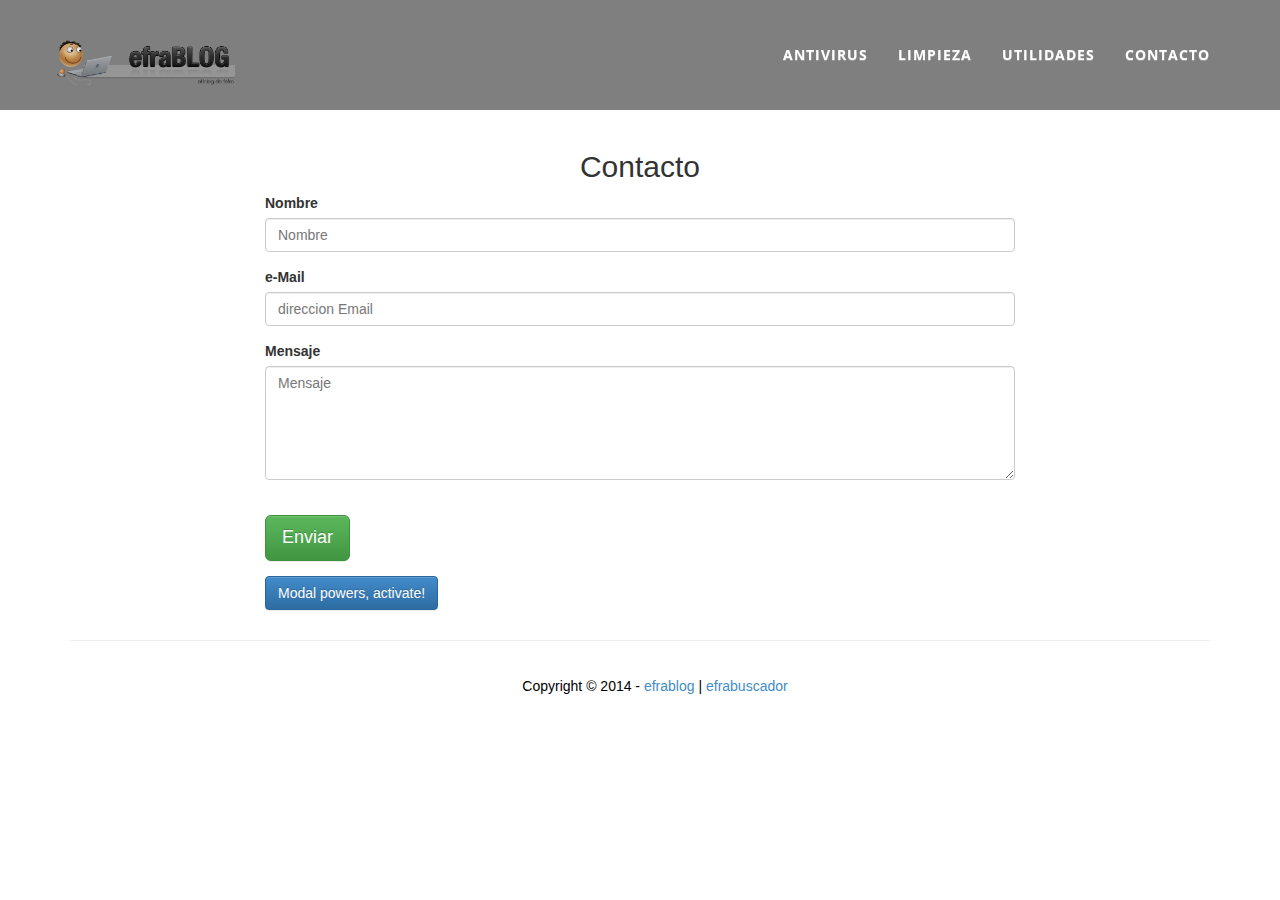
<file: contacto.html>
<!DOCTYPE html>
<html lang="es">
  <head>
    <meta charset="utf-8">
    <meta http-equiv="X-UA-Compatible" content="IE=edge">
    <meta name="viewport" content="width=device-width, initial-scale=1">
    <title>efrablog</title>

<!-- Latest compiled and minified CSS -->
<link rel="stylesheet" href="css/bootstrap.min.css">

<!-- Optional theme -->
<link rel="stylesheet" href="css/bootstrap-theme.min.css">

<!-- Font Awesome -->
<link rel="stylesheet" href="http://maxcdn.bootstrapcdn.com/font-awesome/4.1.0/css/font-awesome.min.css">
<!-- mis fonts -->
<link href='http://fonts.googleapis.com/css?family=Open+Sans:400,300,700|Open+Sans+Condensed:300,700' rel='stylesheet' type='text/css'>

    <!-- HTML5 Shim and Respond.js IE8 support of HTML5 elements and media queries -->
    <!-- WARNING: Respond.js doesn't work if you view the page via file:// -->
    <!--[if lt IE 9]>
      <script src="https://oss.maxcdn.com/html5shiv/3.7.2/html5shiv.min.js"></script>
      <script src="https://oss.maxcdn.com/respond/1.4.2/respond.min.js"></script>
    <![endif]-->

    <!-- Owl SLIDER -->
    <link rel="stylesheet" href="css/owl.carousel.css">
    <!-- Default Theme -->
    <link rel="stylesheet" href="css/owl.theme.css">


<!-- MI ESTILO -->
<link rel="stylesheet" href="css/efrastyle.css">



<style>
    
body {
    margin-top: 130px; 
    /* adjust this if the height of the menu bar changes */
    
    /*padding: 60px 0px;*/
}
</style>


  </head>

  <body>



    <!-- NAVBAR -->




    <nav class="navbar navbar-propio navbar-fixed-top" role="navigation">
        <div class="container">
            <!-- Brand and toggle get grouped for better mobile display -->
            <div class="navbar-header">
                <button type="button" class="navbar-toggle" data-toggle="collapse" data-target="#bs-example-navbar-collapse-1">
                    <span class="sr-only">Toggle navigation</span>
                    <span class="icon-bar"></span>
                    <span class="icon-bar"></span>
                    <span class="icon-bar"></span>
                </button>
                <a class="navbar-brand" href="index.html">
                    <!-- <img src="http://placehold.it/150x60&text=Logo" alt=""> -->
                    <img src="img/fefrologo.png" alt="logotd" style="width: 180px;" class="img-responsive">
                    </a>
            </div>

            <!-- Collect the nav links, forms, and other content for toggling -->
            <div class="collapse navbar-collapse" id="bs-example-navbar-collapse-1">
                <ul class="nav navbar-nav navbar-right">
                    <li>
                        <a href="#">Antivirus</a>
                    </li>
                    <li>
                        <a href="#">Limpieza</a>
                    </li>
                    <li>
                        <a href="#">Utilidades</a>
                    </li>
                    <li>
                        <a href="contacto.html">Contacto</a>
                    </li>
                </ul>
            </div>
            <!-- /.navbar-collapse -->
        </div>
    </nav>









<section id="contact">
        <div class="container">
            <div class="row">
                <div class="col-lg-12 text-center">
                    
                    <h2>Contacto</h2>
                    
                </div>
            </div>
            <div class="row">
                <div class="col-lg-8 col-lg-offset-2">
                    
                    <form action="process.php" method="post" name="contact" role="form">
                        <div class="row">
                            <div class="form-group col-xs-12 floating-label-form-group">
                                <label for="name">Nombre</label>
                                <input class="form-control" type="text" name="name" placeholder="Nombre">
                            </div>
                        </div>
                        <div class="row">
                            <div class="form-group col-xs-12 floating-label-form-group">
                                <label for="email">e-Mail</label>
                                <input class="form-control" type="email" name="email" placeholder="direccion Email">
                            </div>
                        </div>
                        <div class="row">
                            <div class="form-group col-xs-12 floating-label-form-group">
                                <label for="message">Mensaje</label>
                                <textarea name="message" placeholder="Mensaje" class="form-control" rows="5"></textarea>
                            </div>
                        </div>
                        <br>
                        <div class="row">
                            <div class="form-group col-xs-12">
                                <button type="submit" id="submit" class="btn btn-lg btn-success">Enviar</button>
                            </div>
                        </div>
                    </form>
                    <div id="thanks"><p><a data-toggle="modal" href="#form-content" class="btn btn-primary btn-large">Modal powers, activate!</a></p></div>

                </div>
            </div>
        </div>
    </section>




<!-- FOOTER -->


<div class="container">

        <hr>

    <footer class="text-center">
            <div class="footer-below">
                <div class="container">
                    <div class="row">

                        <div class="col-lg-12">
                            Copyright &copy; 2014 - <a href="http://efrablog.hol.es">efrablog</a> | <a href="http://fefro.hol.es">efrabuscador</a>
                        </div>

                        <!-- <p class="pull-right"><a href="#" class="btn-social btn-outline scroll-top"><i class="fa fa-fw fa-angle-up"></i></a></p> -->

                    </div>
                </div>
            </div>
    </footer>

</div>
<!-- /.container -->














    <!-- jQuery (necessary for Bootstrap's JavaScript plugins) -->
    <script src="https://ajax.googleapis.com/ajax/libs/jquery/1.11.1/jquery.min.js"></script>

    <!-- Latest compiled and minified JavaScript -->
    <script src="js/bootstrap.min.js"></script>

    <!-- owl slider -->
    <script src="js/owl.carousel.min.js"></script>

    <script src="js/miscript.js"></script>

</body>
</html>
</file>
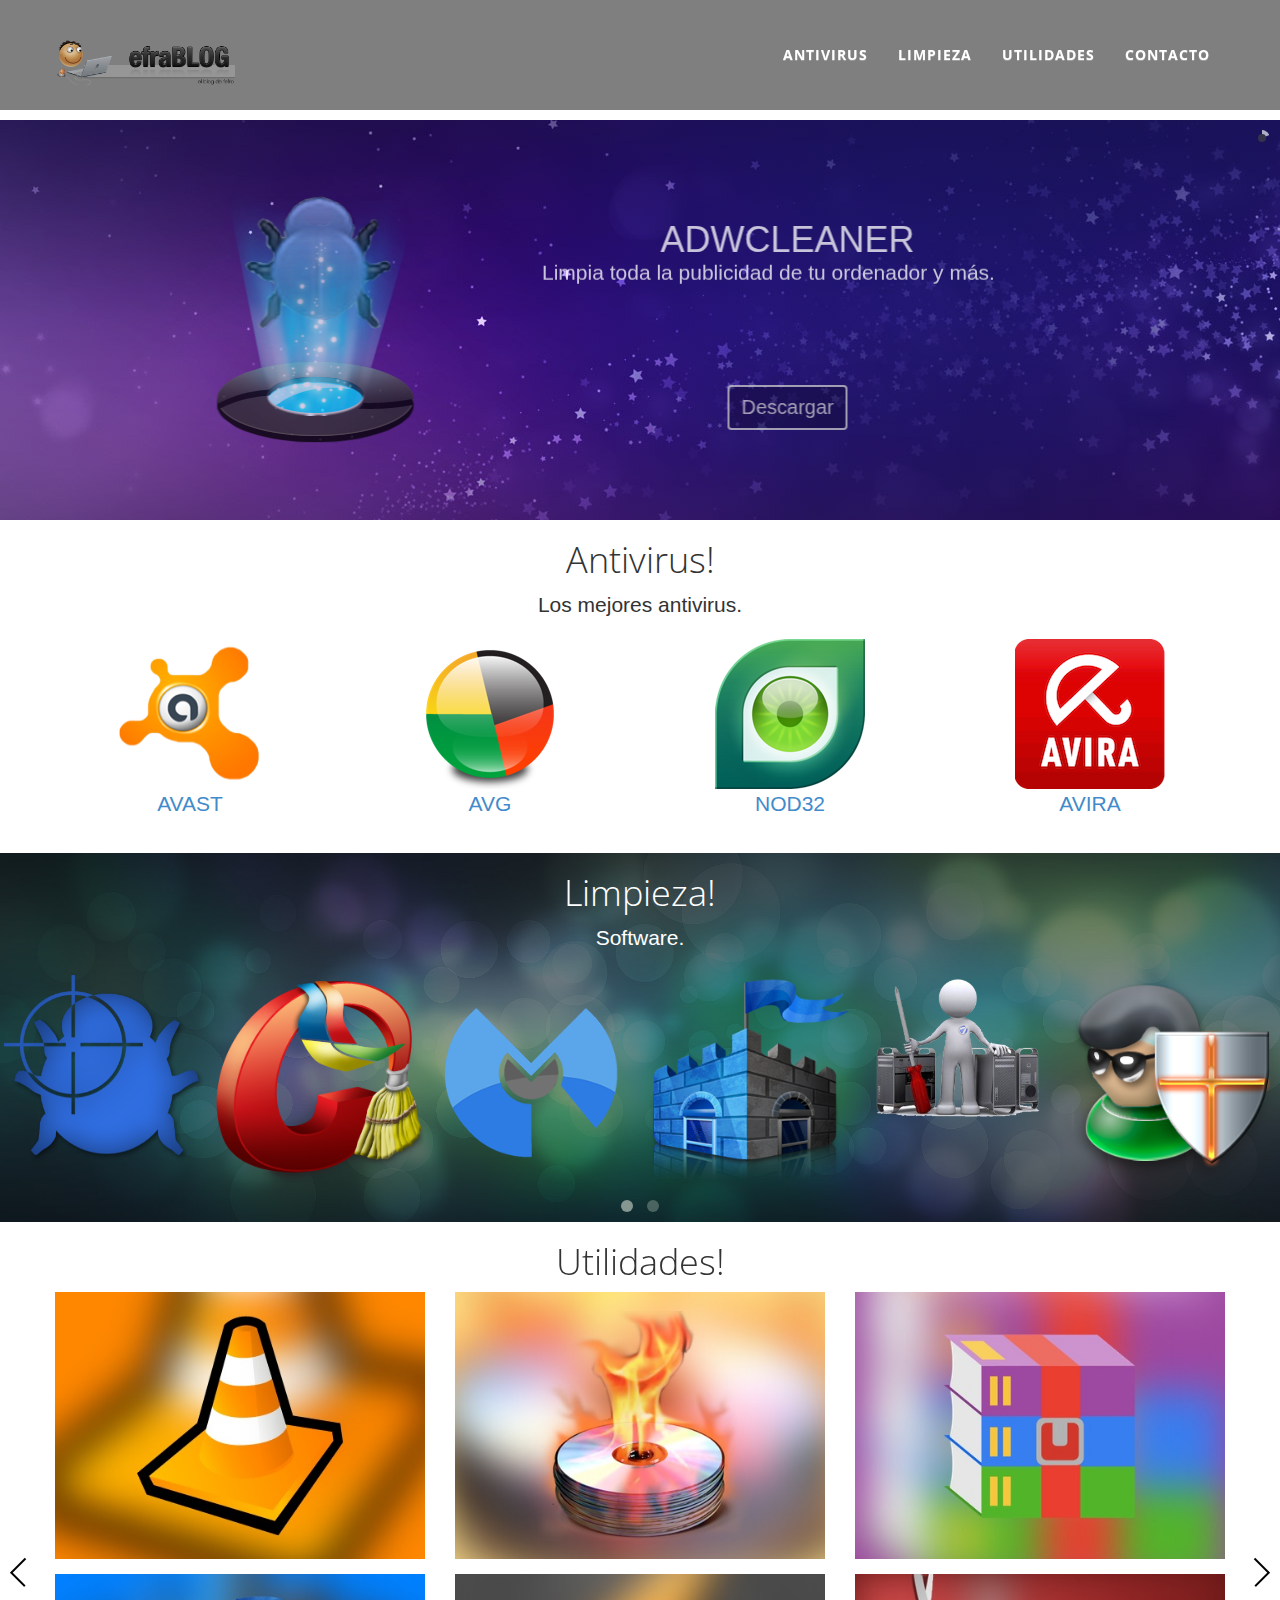
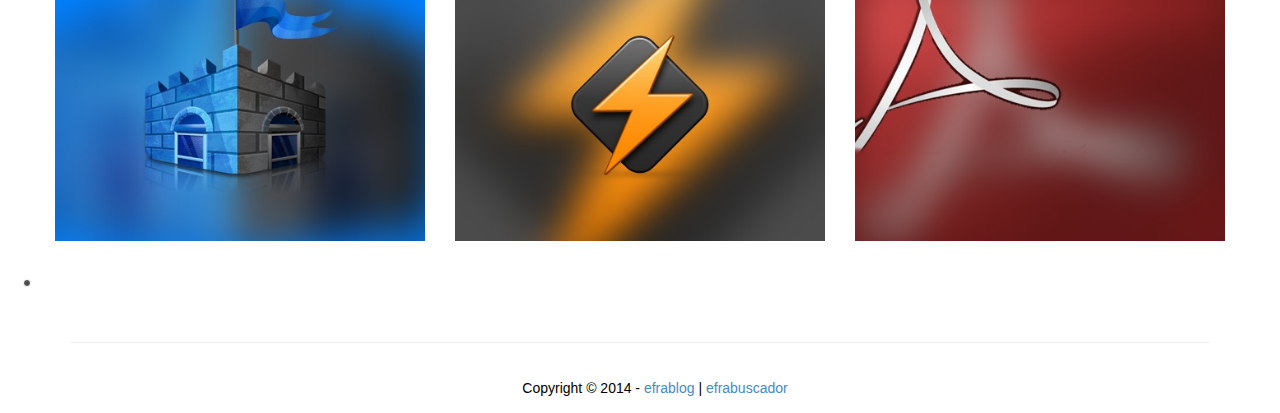
<file: index2.html>
<!DOCTYPE html>
<html lang="es">
  <head>
    <meta charset="utf-8">
    <meta http-equiv="X-UA-Compatible" content="IE=edge">
    <meta name="viewport" content="width=device-width, initial-scale=1">
    <title>efrablog</title>

<!-- Latest compiled and minified CSS -->
<link rel="stylesheet" href="css/bootstrap.min.css">

<!-- Optional theme -->
<link rel="stylesheet" href="css/bootstrap-theme.min.css">

<!-- Font Awesome -->
<link rel="stylesheet" href="http://maxcdn.bootstrapcdn.com/font-awesome/4.1.0/css/font-awesome.min.css">
<!-- mis fonts -->
<link href='http://fonts.googleapis.com/css?family=Open+Sans:400,300,700|Open+Sans+Condensed:300,700' rel='stylesheet' type='text/css'>
<!-- LayerSlider stylesheet -->
<link rel="stylesheet" href="css/layerslider.css" type="text/css">

    <!-- HTML5 Shim and Respond.js IE8 support of HTML5 elements and media queries -->
    <!-- WARNING: Respond.js doesn't work if you view the page via file:// -->
    <!--[if lt IE 9]>
      <script src="https://oss.maxcdn.com/html5shiv/3.7.2/html5shiv.min.js"></script>
      <script src="https://oss.maxcdn.com/respond/1.4.2/respond.min.js"></script>
    <![endif]-->

<!-- Owl SLIDER -->
    <link rel="stylesheet" href="css/owl.carousel.css">
    <!-- Default Theme -->
    <link rel="stylesheet" href="css/owl.theme.css">
    <!-- SWIPER SLIDER -->
    <link rel="stylesheet" href="css/idangerous.swiper.css">

<!-- MI ESTILO -->
<link rel="stylesheet" href="css/efrastyle.css">



<style>
	
body {
    /* adjust this if the height of the menu bar changes */
    margin-top: 120px; 
    /*padding: 60px 0px;*/
}

/* SWIPER slider */

.swiper-container {
  width: 100%;
  height: 700px;
  /* height: 400px; */
  /*color: #fff;*/
  text-align: center;
}

.red-slide {
  background: #ca4040;
}
.blue-slide {
  background: #4390ee;
}
.orange-slide {
  background: #ff8604;
}
.green-slide {
  background: #49a430;
}
.black-slide {
  background: black;
}
.fondito-slide {
  background: url(img/fondoslide.jpg) no-repeat center center scroll;
}
.swiper-slide .title {
  font-style: italic;
  font-size: 42px;
  margin-top: 80px;
  margin-bottom: 0;
  line-height: 45px;
}
.pagination {
  position: absolute;
  z-index: 20;
  left: 10px;
  bottom: 10px;
}
.swiper-pagination-switch {
  display: inline-block;
  width: 8px;
  height: 8px;
  border-radius: 8px;
  background: #222;
  margin-right: 5px;
  opacity: 0.8;
  border: 1px solid #fff;
  cursor: pointer;
}
.swiper-visible-switch {
  background: #aaa;
}
.swiper-active-switch {
  background: #fff;
}


.arrow-left {
  background: url(img/owlimg/arrows2.png) no-repeat left top;
  position: absolute;
  left: 10px;
  top: 50%;
  margin-top: -15px;
  width: 17px;
  height: 30px;
}
.arrow-right {
  background: url(img/owlimg/arrows2.png) no-repeat left bottom;
  position: absolute;
  right: 10px;
  top: 50%;
  margin-top: -15px;
  width: 17px;
  height: 30px;
}
</style>


  </head>

  <body>



  	<!-- NAVBAR -->




  	<nav class="navbar navbar-propio navbar-fixed-top" role="navigation">
        <div class="container">
            <!-- Brand and toggle get grouped for better mobile display -->
            <div class="navbar-header">
                <button type="button" class="navbar-toggle" data-toggle="collapse" data-target="#bs-example-navbar-collapse-1">
                    <span class="sr-only">Toggle navigation</span>
                    <span class="icon-bar"></span>
                    <span class="icon-bar"></span>
                    <span class="icon-bar"></span>
                </button>
                <a class="navbar-brand scroll-top" href="#">
                    <!-- <img src="http://placehold.it/150x60&text=Logo" alt=""> -->
                    <img src="img/fefrologo.png" alt="logotd" style="width: 180px;" class="img-responsive">
                    </a>
            </div>

            <!-- Collect the nav links, forms, and other content for toggling -->
            <div class="collapse navbar-collapse" id="bs-example-navbar-collapse-1">
                <ul class="nav navbar-nav navbar-right">
                    <li>
                        <a href="#" data-id="antivirus" class="scroll-link">Antivirus</a>
                    </li>
                    <li>
                        <a href="#" data-id="limpieza" class="scroll-link">Limpieza</a>
                    </li>
                    <li>
                        <a href="#" data-id="utilidades" class="scroll-link">Utilidades</a>
                    </li>
                    <li>
                        <a href="contacto.html">Contacto</a>
                    </li>
                </ul>
            </div>
            <!-- /.navbar-collapse -->
        </div>
    </nav>








		                  <!-- SLIDER -->







<section class="section">

    <div id="layerslider" style="width: 100%; height: 400px;">
<!-- <div id="layerslider" style="width: 100%; height: 100%;"> -->
    

    <!-- first slide -->
    <div class="ls-slide" data-ls="slidedelay: 3000; transition2d: 5;">
      <img src="img/fondoslide.jpg" class="ls-bg" alt="Slide background">

        <!-- image layer -->
        <img src="img/adwcleaner.png" class="ls-l" style="top: 50%; left: 10px;" data-ls="parallaxlevel: 5;" alt="Image layer">
 
        <!-- text layer -->
        <h1 class="ls-l" style="top: 30%; left: 60%; color:white; white-space: nowrap;" data-ls="parallaxlevel: -1;">ADWCLEANER</h1>
        <p class="ls-l lead" style="top: 40%; left: 60%; white-space: nowrap; color:white;" data-ls="offsetxin: 0; offsetyin: -30;">Limpia toda la publicidad de tu ordenador y más.
        </p>
        <p class="ls-l" style="top: 70%; left: 60%;">
        <a class="btn btn-outline" href="http://www.infospyware.com/antispyware/adwcleaner/" target="_blank">Descargar</a></p>

    </div>
 

    <!-- second slide -->
    <div class="ls-slide" data-ls="slidedelay: 3000; transition3d: 2;">
      <img src="img/fondoslide.jpg" class="ls-bg" alt="Slide background">
        
        <a href="http://www.infospyware.com/herramientas/ccleaner/" class="ls-l" style="top: 50%; left: 10px;" data-ls="offsetxin: -100; fadein: false; rotatein: 90; parallaxlevel: 5;">
        <img src="img/ccleaner.png" alt="layer image">
        </a>
        <!-- text layer -->
        <h1 class="ls-l" style="top: 30%; left: 60%; color:white; white-space: nowrap;" data-ls="parallaxlevel: -1;"><span>CCLEANER</span></h1>
        <p class="ls-l lead" style="top: 50%; left: 60%; white-space: nowrap; color:white;" data-ls="offsetxin: 0; offsetyin: -30; parallaxlevel: 3;">Limpia toda la basura de tu ordenador y más... <br>Tambien permite gestionar el inicio o arranque del PC<br> Gestiona los programas instalados y permite desinstalar.
        </p>
        <p class="ls-l" style="top: 70%; left: 60%;" data-ls="parallaxlevel: 2;">
        <a class="btn btn-outline" href="http://www.infospyware.com/herramientas/ccleaner/" target="_blank">Descargar</a></p>
    </div>
 
    <!-- third slide -->
    <div class="ls-slide" data-ls="slidedelay: 3000; transition3d: 2;">
      <img src="img/fondoslide.jpg" class="ls-bg" alt="Slide background">
        <!-- text layer -->
        <h1 class="ls-l" style="top: 30%; left: 60%; color:white; white-space: nowrap;" data-ls="parallaxlevel: -1;">
          <span>infoSPYware web</span></h1>
        <p class="ls-l lead" style="top: 50%; left: 60%; white-space: nowrap; color:white;" data-ls="offsetxin: 0; offsetyin: -30;">La mayor comunidad libre de lucha contra el Malware <br>(Virus, Spywares, Adwares, Hijackers, Rootkits, Gusanos, Troyanos, Phishers, Rogues, Keyloggers, etc)<br> y Foro oficial de HijackThis en español.
        </p>
        <p class="ls-l" style="top: 70%; left: 60%;">
        <a class="btn btn-outline" href="http://www.infospyware.com" target="_blank">Ir a la web</a></p>
    </div>

  </div>

</section>










                            <!-- CUERPO -->




    <div  id="antivirus" ></div>

<div class="container">
	<div class="row">
    
    <h1 class="text-center open">Antivirus!</h1>
    <p class="lead text-center">Los mejores antivirus.</p>

<section id="portfolio">
<div class="item">
    	<div class="row">
                
                <div class="col-xs-6 col-sm-3 portfolio-item">
                    <a href="#modalav1" class="portfolio-link" data-toggle="modal">
                        <div class="caption">
                            <div class="caption-content">
                                <i class="fa fa-search-plus fa-3x"></i>
                            </div>
                        </div>
                        <img src="img/avast.png" class="img-responsive" style="width: 150px; height: 150px;" alt="avast free antivirus" />
                        <p class="lead text-center">AVAST</p>
                    </a>
                </div>

                <div class="col-xs-6 col-sm-3 portfolio-item">
                    <a href="#modalav2" class="portfolio-link" data-toggle="modal">
                        <div class="caption">
                            <div class="caption-content">
                                <i class="fa fa-search-plus fa-3x"></i>
                            </div>
                        </div>
                        <img src="img/avg.png" class="img-responsive" style="width: 150px; height: 150px;" alt="avg antivirus" />
                        <p class="lead text-center">AVG</p>
                    </a>
                </div>

                <!-- </div>
                <div class="row"> -->
                
                <div class="col-xs-6 col-sm-3 portfolio-item">
                    <a href="#modalav3" class="portfolio-link" data-toggle="modal">
                        <div class="caption">
                            <div class="caption-content">
                                <i class="fa fa-search-plus fa-3x"></i>
                            </div>
                        </div>
                        <img src="img/nod32.png" class="img-responsive" style="width: 150px; height: 150px;" alt="nod32 antivirus" />
                        <p class="lead text-center">NOD32</p>
                    </a>
                </div>

                <div class="col-xs-6 col-sm-3 portfolio-item">
                    <a href="#modalav4" class="portfolio-link" data-toggle="modal">
                        <div class="caption">
                            <div class="caption-content">
                                <i class="fa fa-search-plus fa-3x"></i>
                            </div>
                        </div>
                        <img src="img/avira.png" class="img-responsive" style="width: 150px; height: 150px;" alt="avira antivirus free" />
                        <p class="lead text-center">AVIRA</p>
                    </a>
                </div>
    	</div>
	</div>
	</section>



	</div>
</div>
<!-- .container -->









<div id="limpieza"></div>



<section class="fonsection">
		<div class="container">
			<div class="row">
    
    <h1 class="text-center open">Limpieza!</h1>
    <p class="lead text-center">Software.</p>
			</div>

		<!-- items en container-->

		</div>

        <!-- items fuera container -->
        <div id="owl-limpieza" class="owl-carousel">
          <div class="item"> 
            <a href="http://www.infospyware.com/Software/click.php?id=27" title="download adwcleaner">
                  <img src="img/adwlogo.png" alt="adwcleaner">
            </a>
          </div>
          <div class="item"> 
            <a href="http://www.infospyware.com/Software/CCleaner.exe" title="download ccleaner">
                  <img src="img/ccleaner.png" alt="download ccleaner">
            </a>
          </div>
          <div class="item"> 
            <a href="http://www.infospyware.com/Software/mbam-setup.exe" title="download malwarebytes">
                  <img src="img/mbware.png" alt="malwarebytes">
            </a>
          </div>
          <div class="item"> 
            <a href="http://www.infospyware.com/antivirus-gratis/microsoft-security-essentials/" title="download essentials">
                  <img src="img/security.png" alt="security essentialas">
            </a>
          </div>
          <div class="item"> 
            <a href="http://www.infospyware.com/Software/IFS.exe" title="download ifs">
                  <img src="img/ifs.png" alt="download IFS">
            </a>
          </div>
          <div class="item"> 
            <a href="http://www.infospyware.com/Software/SpywareBlaster.exe" title="download spywareblaster">
                  <img src="img/spwb.png" alt="spywareblaster">
            </a>
          </div>
          <div class="item"> 
            <a href="http://www.infospyware.com/Software/SpyBot.exe" title="download spybot search_destroy">
                  <img src="img/spybot.png" alt="spybot">
            </a>
          </div>
          <div class="item"> 
            <a href="http://www.infospyware.com/antimalware/hitmanpro/" title="download hitmanpro">
                  <img src="img/hitmanpro.png" alt="hitmanpro">
            </a>
          </div>
        </div>

</section>







<!-- id del menu -->
<div id="utilidades"></div>


                    <!-- swiper slider -->



<div class="swiper-container">
    <div class="swiper-wrapper">
        
        <!-- item slide -->
      <div class="swiper-slide">

<!-- contenedor de la lupa -->
<div class="item">
 <section id="portfolio">
        <div class="container">
            <div class="row">

<!-- portfolio de 6 -->
          <div class="item">
            <div class="row">
                <div class="col-lg-12 text-center">

                    <h1 class="open">Utilidades!</h1>

                </div>
            </div>
            <div class="row">
                <div class="col-sm-4 portfolio-item">
                    <a href="#modalvlc" class="portfolio-link" data-toggle="modal">
                        <div class="caption">
                            <div class="caption-content">
                                <i class="fa fa-search-plus fa-3x"></i>
                            </div>
                        </div>
                        <img src="img/portfolio/vlc1.jpg" class="img-responsive" alt="vlc app" />
                    </a>
                </div>
                <div class="col-sm-4 portfolio-item">
                    <a href="#modalnero" class="portfolio-link" data-toggle="modal">
                        <div class="caption">
                            <div class="caption-content">
                                <i class="fa fa-search-plus fa-3x"></i>
                            </div>
                        </div>
                        <img src="img/portfolio/nero1.jpg" class="img-responsive" alt="nero reader" />
                    </a>
                </div>
                <div class="col-sm-4 portfolio-item">
                    <a href="#modalwinrar" class="portfolio-link" data-toggle="modal">
                        <div class="caption">
                            <div class="caption-content">
                                <i class="fa fa-search-plus fa-3x"></i>
                            </div>
                        </div>
                        <img src="img/portfolio/winrar1.jpg" class="img-responsive" alt="winrar android" />
                    </a>
                </div>
                <div class="col-sm-4 portfolio-item">
                    <a href="#modalesentials" class="portfolio-link" data-toggle="modal">
                        <div class="caption">
                            <div class="caption-content">
                                <i class="fa fa-search-plus fa-3x"></i>
                            </div>
                        </div>
                        <img src="img/portfolio/esentials1.jpg" class="img-responsive" alt="security essentials" />
                    </a>
                </div>
                <div class="col-sm-4 portfolio-item">
                    <a href="#modalwinamp" class="portfolio-link" data-toggle="modal">
                        <div class="caption">
                            <div class="caption-content">
                                <i class="fa fa-search-plus fa-3x"></i>
                            </div>
                        </div>
                        <img src="img/portfolio/spotiamp1.jpg" class="img-responsive" alt="winamp-spotiamp" />
                    </a>
                </div>
                <div class="col-sm-4 portfolio-item">
                    <a href="#modalpdf" class="portfolio-link" data-toggle="modal">
                        <div class="caption">
                            <div class="caption-content">
                                <i class="fa fa-search-plus fa-3x"></i>
                            </div>
                        </div>
                        <img src="img/portfolio/pdfreader3.jpg" class="img-responsive" alt="adobe reader" />
                    </a>
                </div>
            </div><!-- End row -->
        </div><!-- End item -->
     
     </div>
    </div>
  </section>
</div>




      </div>
        <!-- item slide -->
<div class="swiper-slide">
          
          <div class="item">
    
<section id="portfolio">
        <div class="container">
            <div class="row">

                                    <!-- items por pagina -->
        <div class="item">
            <div class="row">
                <div class="col-lg-12 text-center">

                    <h1 class="open">mas Utilidades!</h1>

                </div>
            </div>
            <div class="row">
                <div class="col-sm-4 portfolio-item">
                    <a href="#totalcmdModal" class="portfolio-link" data-toggle="modal">
                        <div class="caption">
                            <div class="caption-content">
                                <i class="fa fa-search-plus fa-3x"></i>
                            </div>
                        </div>
                        <img src="img/portfolio/totalcommander1.jpg" class="img-responsive" alt="" />
                    </a>
                </div>
                <div class="col-sm-4 portfolio-item">
                    <a href="#pscs3Modal" class="portfolio-link" data-toggle="modal">
                        <div class="caption">
                            <div class="caption-content">
                                <i class="fa fa-search-plus fa-3x"></i>
                            </div>
                        </div>
                        <img src="img/portfolio/pscs3.jpg" class="img-responsive" alt="" />
                    </a>
                </div>
                <div class="col-sm-4 portfolio-item">
                    <a href="#recuvaModal" class="portfolio-link" data-toggle="modal">
                        <div class="caption">
                            <div class="caption-content">
                                <i class="fa fa-search-plus fa-3x"></i>
                            </div>
                        </div>
                        <img src="img/portfolio/recuva.jpg" class="img-responsive" alt="" />
                    </a>
                </div>
                <div class="col-sm-4 portfolio-item">
                    <a href="#filehippoModal" class="portfolio-link" data-toggle="modal">
                        <div class="caption">
                            <div class="caption-content">
                                <i class="fa fa-search-plus fa-3x"></i>
                            </div>
                        </div>
                        <img src="img/portfolio/filehippoweb.jpg" class="img-responsive" alt="" />
                    </a>
                </div>
                <div class="col-sm-4 portfolio-item">
                    <a href="#cronomodal" class="portfolio-link" data-toggle="modal">
                        <div class="caption">
                            <div class="caption-content">
                                <i class="fa fa-search-plus fa-3x"></i>
                            </div>
                        </div>
                        <img src="img/portfolio/appcrono.jpg" class="img-responsive" alt="Cronometro ONline" />
                    </a>
                </div>
                <div class="col-sm-4 portfolio-item">
                    <a href="#officeModal" class="portfolio-link" data-toggle="modal">
                        <div class="caption">
                            <div class="caption-content">
                                <i class="fa fa-search-plus fa-3x"></i>
                            </div>
                        </div>
                        <img src="img/portfolio/offce2003portable.jpg" class="img-responsive" alt="" />
                    </a>
                </div>
            </div><!-- End row -->
        </div><!-- End item -->

            </div>
        </div>

    </section>
</div>


      </div>

    </div>

<a class="arrow-left" href="#"></a> 
<a class="arrow-right" href="#"></a>
<div class="pagination"></div>
</div>



                                                    	













                                    <!-- MODALS -->




<div class="portfolio-modal modal fade" id="cronomodal" tabindex="-1" role="dialog" aria-hidden="true">
        <div class="modal-content">
            <div class="close-modal" data-dismiss="modal">
                <div class="lr">
                    <div class="rl">
                    </div>
                </div>
            </div>
            <div class="container">
                <div class="row">
                    <div class="col-lg-8 col-lg-offset-2">
                        <div class="modal-body">

                            <script src="js/cronoscript.js"></script>

                            <h2>Cronómetro</h2>
                            <hr>
                                
                                <div id="cronometro">
                                <h1 class="open2 text-center"><div id="reloj"></div></h1>

                                <div class="text-center">
                                <form name="cron" action="#">
                                    <input type="button" class="btn btn-success" value="Empezar" name="empieza" onclick="empezar()" />
                                    <input type="button" class="btn btn-danger" value="Parar" name="para" onclick="parar()"/>
                                    <input type="button" class="btn btn-inverse" value="Continuar" name="continua" onclick="continuar()"/>
                                    <input type="button" class="btn btn-warning" value="Reiniciar" name="reinicia" onclick="reiniciar()"/>
                                </form></div>

                                </div>
                            <p class="text-right">
                            <button type="button" class="btn btn-danger" data-dismiss="modal"><i class="fa fa-times"></i></button></p>
                        </div>
                    </div>
                </div>
            </div>
        </div>
    </div>

    <div class="portfolio-modal modal fade" id="modalesentials" tabindex="-1" role="dialog" aria-hidden="true">
        <div class="modal-content">
            <div class="close-modal" data-dismiss="modal">
                <div class="lr">
                    <div class="rl">
                    </div>
                </div>
            </div>
            <div class="imagetitulo3">
                <img src="img/portfolio/esentials.jpg" alt=""></div>

            <div class="container">
                <div class="row">
                    <div class="col-lg-8 col-lg-offset-2">
                        <div class="modal-body">
                            
                            <h2>Microsoft Security Essentials</h2>
                            <hr class="star-primary">
                            <!-- <img src="http://placehold.it/450x325/eeeeee/000000/&text=app5" class="img-responsive img-centered" alt=""> -->
                             
                            <p><strong>Microsoft Security Essentials</strong> es la solución de seguridad gratuita ofrecida por Microsoft para proteger y combatir de forma básica pero también en tiempo real contra virus, gusanos, troyanos, spywares y otros malwares a todos sus sistemas operativos Windows XP, Vista y Seven.</p>

                            <p class="text-center">
                                <a href="https://www.dropbox.com/s/busgqv0m4dip1bm/msesentials_w7_32bits.exe?dl=0" class="btn btn-default">
                                <span class="glyphicon glyphicon-save"></span> Win7 32 bits </a>
                                <a href="https://www.dropbox.com/s/yn2x5vrdlxm60wb/msesentials_w7_64bits.exe?dl=0" class="btn btn-default">
                                <span class="glyphicon glyphicon-save"></span> Win7 64 bits </a>
                                <a href="https://www.dropbox.com/s/cvq82rtjvai48qg/msesentials_xp_32bits.exe?dl=0" class="btn btn-default">
                                <span class="glyphicon glyphicon-save"></span> WinXP 32 bits </a>
                            </p>
                            
                            
                            <p class="text-right">
                            <button type="button" class="btn btn-danger" data-dismiss="modal"><i class="fa fa-times"></i></button></p>
                        </div>
                    </div>
                </div>
            </div>
        </div>
    </div>

    <div class="portfolio-modal modal fade" id="modalvlc" tabindex="-1" role="dialog" aria-hidden="true">
        <div class="modal-content">
            <div class="close-modal" data-dismiss="modal">
                <div class="lr">
                    <div class="rl">
                    </div>
                </div>
            </div>
            
            <div class="imagetitulo3">
                <img src="img/portfolio/vlc.jpg" alt=""></div>
            
            <div class="container">
                <div class="row">
                    <div class="col-lg-8 col-lg-offset-2">
                        <div class="modal-body">


                <!-- <img src="img/portfolio/vlc.jpg" alt=""> -->
                            
                            <h2>VLC media player</h2>
                            <hr class="star-primary">
                            <!-- <img src="http://placehold.it/450x325/eeeeee/000000/&text=app5" class="img-responsive img-centered" alt=""> -->
                             
                            <p><strong>VLC</strong> es un reproductor multimedia libre y de código abierto multiplataforma y un «framework» que reproduce la mayoría de archivos multimedia, así como DVD, Audio CD, VCD y diversos protocolos de transmisión.</p>

                            <p class="text-center"><a href="http://www.videolan.org/vlc/" class="btn btn-warning" target="_blank">
                                <span class="glyphicon glyphicon-save"></span> descargar </a>
                                
                            </p>
                            
                            
                            <p class="text-right">
                            <button type="button" class="btn btn-danger" data-dismiss="modal"><i class="fa fa-times"></i></button></p>
                        </div>
                    </div>
                </div>
            </div>
        </div>
    </div>

    <div class="portfolio-modal modal fade" id="modalnero" tabindex="-1" role="dialog" aria-hidden="true">
        <div class="modal-content">
            <div class="close-modal" data-dismiss="modal">
                <div class="lr">
                    <div class="rl">
                    </div>
                </div>
            </div>
            
            <div class="imagetitulo3">
                <img src="img/nero.png" alt=""></div>
            
            <div class="container">
                <div class="row">
                    <div class="col-lg-8 col-lg-offset-2">
                        <div class="modal-body">

                            
                            <h2>NERO</h2>
                            <hr class="star-primary">
                             
                            <p><strong>Nero</strong> es un grabador de Cds/DVDs. Version 8.360</p>

                            <p class="text-center"><a href="https://www.dropbox.com/s/3gqahvbw0j9oeq6/Nero8Micro8360Sp_ok.rar?dl=0" class="btn btn-warning" target="_blank">
                                <span class="glyphicon glyphicon-save"></span> descargar </a>
                                
                            </p>
                            
                            
                            <p class="text-right">
                            <button type="button" class="btn btn-danger" data-dismiss="modal"><i class="fa fa-times"></i></button></p>
                        </div>
                    </div>
                </div>
            </div>
        </div>
    </div>

    <div class="portfolio-modal modal fade" id="modalwinrar" tabindex="-1" role="dialog" aria-hidden="true">
        <div class="modal-content">
            <div class="close-modal" data-dismiss="modal">
                <div class="lr">
                    <div class="rl">
                    </div>
                </div>
            </div>
            
            <div class="imagetitulo3">
                <img src="img/winrar.png" alt=""></div>
            
            <div class="container">
                <div class="row">
                    <div class="col-lg-8 col-lg-offset-2">
                        <div class="modal-body">

                            
                            <h2>WINRAR</h2>
                            <hr class="star-primary">
                            <!-- <img src="http://placehold.it/450x325/eeeeee/000000/&text=app5" class="img-responsive img-centered" alt=""> -->
                             
                            <p><strong>Winrar</strong> es un compresor descompresor.</p>

                            <p class="text-center"><a href="https://www.dropbox.com/s/m3uvsk4by3oblpi/wrar500es.exe?dl=0" class="btn btn-warning" target="_blank">
                                <span class="glyphicon glyphicon-save"></span> descargar v.5 </a>
                                
                            </p>
                            
                            
                            <p class="text-right">
                            <button type="button" class="btn btn-danger" data-dismiss="modal"><i class="fa fa-times"></i></button></p>
                        </div>
                    </div>
                </div>
            </div>
        </div>
    </div>

    <div class="portfolio-modal modal fade" id="modalwinamp" tabindex="-1" role="dialog" aria-hidden="true">
        <div class="modal-content">
            <div class="close-modal" data-dismiss="modal">
                <div class="lr">
                    <div class="rl">
                    </div>
                </div>
            </div>
            
            <div class="imagetitulo3">
                <img src="img/winamp.png" alt=""></div>
            
            <div class="container">
                <div class="row">
                    <div class="col-lg-8 col-lg-offset-2">
                        <div class="modal-body">


                <!-- <img src="img/portfolio/vlc.jpg" alt=""> -->
                            
                            <h2>WINAMP/Spotiamp media player</h2>
                            <hr class="star-primary">
                             
                            <p><strong>Winamp/spotiamp</strong> es un reproductor multimedia de audio.</p>

                            <p class="text-center"><a href="https://www.dropbox.com/s/d4ar9di3cn4kh5k/Spotiamp_0.1_Setup.exe" class="btn btn-warning" target="_blank">
                                <span class="glyphicon glyphicon-save"></span> descargar </a>
                                
                            </p>
                            
                            
                            <p class="text-right">
                            <button type="button" class="btn btn-danger" data-dismiss="modal"><i class="fa fa-times"></i></button></p>
                        </div>
                    </div>
                </div>
            </div>
        </div>
    </div>

    <div class="portfolio-modal modal fade" id="modalpdf" tabindex="-1" role="dialog" aria-hidden="true">
        <div class="modal-content">
            <div class="close-modal" data-dismiss="modal">
                <div class="lr">
                    <div class="rl">
                    </div>
                </div>
            </div>
            
            <div class="imagetitulo3">
                <img src="img/reader.png" alt=""></div>
            
            <div class="container">
                <div class="row">
                    <div class="col-lg-8 col-lg-offset-2">
                        <div class="modal-body">

                            
                            <h2>Adobe PDF reader</h2>
                            <hr class="star-primary">
                             
                            <p><strong>Adobe</strong> pdf reader es un lector de pdf's.</p>

                            <p class="text-center"><a href="https://www.dropbox.com/s/yep988nhzvrm8gw/lectorpdf11006_es.exe.zip?dl=0" class="btn btn-warning" target="_blank">
                                <span class="glyphicon glyphicon-save"></span> descargar </a>
                                
                            </p>
                            
                            
                            <p class="text-right">
                            <button type="button" class="btn btn-danger" data-dismiss="modal"><i class="fa fa-times"></i></button></p>
                        </div>
                    </div>
                </div>
            </div>
        </div>
    </div>











            <!-- MODALS antivirus -->






    <div class="portfolio-modal modal fade" id="modalav1" tabindex="-1" role="dialog" aria-hidden="true">
        <div class="modal-content">
            <div class="close-modal" data-dismiss="modal">
                <div class="lr">
                    <div class="rl">
                    </div>
                </div>
            </div>
            
            <div class="imagetitulo3">
                <img src="img/avast.png" alt=""></div>
            
            <div class="container">
                <div class="row">
                    <div class="col-lg-8 col-lg-offset-2">
                        <div class="modal-body">
                            
                            <h2>Avast Antivirus</h2>
                            <hr class="star-primary">
                             
                            <p><strong>Avast</strong> es la nueva generación del Antivirus, antispyware y antimalware inteligente, desarrollado para proporcionar al usuario la mayor protección de forma totalmente gratis. La versión gratuita de avast! esta pensada para aquellas personas que usan el PC de manera poco intensiva (navegación, e-mail, etc.) ofreciéndoles dos motores antimalware y varias protecciones residentes en un solo producto.</p>

                            <p class="text-center"><a href="http://www.infospyware.com/Software/click.php?id=43" class="btn btn-warning" target="_blank">
                                <span class="glyphicon glyphicon-save"></span> descargar </a>
                            </p>
                            
                            <p class="text-right">
                            <button type="button" class="btn btn-danger" data-dismiss="modal"><i class="fa fa-times"></i></button></p>
                        </div>
                    </div>
                </div>
            </div>
        </div>
    </div>
    <div class="portfolio-modal modal fade" id="modalav2" tabindex="-1" role="dialog" aria-hidden="true">
        <div class="modal-content">
            <div class="close-modal" data-dismiss="modal">
                <div class="lr">
                    <div class="rl">
                    </div>
                </div>
            </div>
            
            <div class="imagetitulo3">
                <img src="img/avg.png" alt=""></div>
            
            <div class="container">
                <div class="row">
                    <div class="col-lg-8 col-lg-offset-2">
                        <div class="modal-body">
                            
                            <h2>AVG antivirus</h2>
                            <hr class="star-primary">
                             
                            <p><strong>AVG</strong> ofrece protección en tiempo real contra virus, troyanos, protección anti-spyware, y protección en búsquedas web. Además, su base de datos de virus se actualiza de manera automática y gratuita, por lo que la seguridad estará garantizada.</p>

                            <p class="text-center"><a href="http://www.infospyware.com/Software/click.php?id=35" class="btn btn-warning" target="_blank">
                                <span class="glyphicon glyphicon-save"></span> descargar </a>
                            </p>
                            
                            <p class="text-right">
                            <button type="button" class="btn btn-danger" data-dismiss="modal"><i class="fa fa-times"></i></button></p>
                        </div>
                    </div>
                </div>
            </div>
        </div>
    </div>
    <div class="portfolio-modal modal fade" id="modalav3" tabindex="-1" role="dialog" aria-hidden="true">
        <div class="modal-content">
            <div class="close-modal" data-dismiss="modal">
                <div class="lr">
                    <div class="rl">
                    </div>
                </div>
            </div>
            
            <div class="imagetitulo3">
                <img src="img/nod32.png" alt=""></div>
            
            <div class="container">
                <div class="row">
                    <div class="col-lg-8 col-lg-offset-2">
                        <div class="modal-body">
                            
                            <h2>NOD32 antivirus</h2>
                            <hr class="star-primary">
                             
                            <p><strong>NOD32</strong> cuenta con la tecnología más rápida y eficaz del mercado para protegerlo de todo tipo de virus y spyware sin causarle demoras mientras usted trabaja o juega. La galardonada tecnología de detección proactiva detecta la mayoría de las amenazas conocidas y desconocidas que circulan por la red.</p>

                            <p class="text-center"><a href="http://www.infospyware.com/Software/click.php?id=28" class="btn btn-success" target="_blank">
                                <span class="glyphicon glyphicon-save"></span> descargar </a>
                            </p>
                            
                            <p class="text-right">
                            <button type="button" class="btn btn-danger" data-dismiss="modal"><i class="fa fa-times"></i></button></p>
                        </div>
                    </div>
                </div>
            </div>
        </div>
    </div>
    <div class="portfolio-modal modal fade" id="modalav4" tabindex="-1" role="dialog" aria-hidden="true">
        <div class="modal-content">
            <div class="close-modal" data-dismiss="modal">
                <div class="lr">
                    <div class="rl">
                    </div>
                </div>
            </div>
            
            <div class="imagetitulo3">
                <img src="img/avira.png" alt=""></div>
            
            <div class="container">
                <div class="row">
                    <div class="col-lg-8 col-lg-offset-2">
                        <div class="modal-body">
                            
                            <h2>AVIRA antivirus</h2>
                            <hr class="star-primary">
                             
                            <p><strong>AVIRA</strong> es una fiable solución antivirus, que de manera rápida y constante escanea tu ordenador en busca de programas maliciosos tales como virus, troyanos, backdoors, hoaxes, gusanos, Dialers, etc. Monitoriza cada acción que ejecuta el usuario o el sistema operativo y reacciona rápidamente cuando se detecta un programa malicioso.</p>

                            <p class="text-center"><a href="http://www.infospyware.com/Software/Avira_Antivir_Personal_es.exe" class="btn btn-danger" target="_blank">
                                <span class="glyphicon glyphicon-save"></span> descargar </a>
                            </p>
                            
                            <p class="text-right">
                            <button type="button" class="btn btn-danger" data-dismiss="modal"><i class="fa fa-times"></i></button></p>
                        </div>
                    </div>
                </div>
            </div>
        </div>
    </div>






























			<!-- FOOTER -->


<div class="container">

        <hr>

    <footer class="text-center">
            <div class="footer-below">
                <div class="container">
                    <div class="row">

                        <div class="col-lg-12">
                            Copyright &copy; 2014 - <a href="http://efrablog.hol.es">efrablog</a> | <a href="http://fefro.hol.es">efrabuscador</a>
                        </div>

                        <!-- <p class="pull-right"><a href="#" class="btn-social btn-outline scroll-top"><i class="fa fa-fw fa-angle-up"></i></a></p> -->

                    </div>
                </div>
            </div>
    </footer>

</div>
<!-- /.container -->














    <!-- jQuery (necessary for Bootstrap's JavaScript plugins) -->
    <script src="https://ajax.googleapis.com/ajax/libs/jquery/1.11.1/jquery.min.js"></script>

    <!-- Latest compiled and minified JavaScript -->
    <script src="js/bootstrap.min.js"></script>

    

    <!-- LayerSlider script files -->
  <script src="js/greensock.js" type="text/javascript"></script>
  <script src="js/layerslider.transitions.js" type="text/javascript"></script>
  <script src="js/layerslider.kreaturamedia.jquery.js" type="text/javascript"></script>

  <script type="text/javascript">
 
    // Running the code when the document is ready
    $(document).ready(function(){
 
        // Calling LayerSlider on the target element
        $('#layerslider').layerSlider({
 
            // Slider options goes here,
            skinsPath: 'skins/',
            // please check the 'List of slider options' section in the documentation
            autoStart: true,
            responsiveUnder : 960,
            layersContainer : 960,
            autoPlayVideos : false,
            navButtons : false,
            navStartStop : false,
        });
    });

    // Running the code when the document is ready
    $(document).ready(function(){
 
        // Calling LayerSlider on the target element
        $('#lsportfolio').layerSlider({
 
            // Slider options goes here,
            skinsPath: 'skins/',
            // please check the 'List of slider options' section in the documentation
            autoStart: false,
            responsiveUnder : 960,
            layersContainer : 960,
            autoPlayVideos : false,
            navButtons : false,
            navStartStop : false,
        });
    });
 
</script>

    <!-- owl slider -->
    <script src="js/owl.carousel.min.js"></script>

    <script src="js/miscript.js"></script>
    <script src="js/idangerous.swiper.min.js"></script>
  
    <script>
      var mySwiper = new Swiper('.swiper-container',{
        pagination: '.pagination',
        loop:true,
        grabCursor: true,
        paginationClickable: true
      })
      $('.arrow-left').on('click', function(e){
        e.preventDefault()
        mySwiper.swipePrev()
      })
      $('.arrow-right').on('click', function(e){
        e.preventDefault()
        mySwiper.swipeNext()
      })
    </script>

    



  </body>
</html>
</file>
<file: css/layerslider.css>
/*
	* Style settings of LayerSlider
	*
	* (c) 2011-2013 George Krupa, John Gera & Kreatura Media
	*
	* Plugin web:			http://kreaturamedia.com/
	* Licenses: 			http://codecanyon.net/licenses/
*/



/* Global settings */

.ls-container {
	visibility: hidden;
	position: relative;
}

.ls-lt-container {
	position: absolute;
}

.ls-lt-container,
.ls-lt-container * {
	text-align: left !important;
	direction: ltr !important;
}

.ls-container-fullscreen {
	margin: 0 auto !important;
	padding: 2% !important;
	background: black !important;
	border-radius: 0 !important;
	-moz-border-radius: 0 !important;
	-webkit-border-radius: 0 !important;
	border: none !important;
}

.ls-container-fullscreen .ls-thumbnail-wrapper,
.ls-container-fullscreen .ls-fullscreen,
.ls-container-fullscreen .ls-shadow {
	display: none !important;
}

.ls-overflow-hidden {
	overflow: hidden;
}

.ls-inner {
	position: relative;
	background-position: center center;
	z-index: 2;
}

.ls-loading-container {
	position: absolute !important;
	display: none;
	z-index: 3 !important;
	left: 50% !important;
	top: 50% !important;
}

.ls-loading-indicator {
	margin: 0 auto;
}

.ls-inner,
.ls-slide {
	width: 100%;
	height: 100%;
}

.ls-slide,
.ls-layer {
	position: absolute;
	display: none;
	background-position: center center;
	overflow: hidden;
}

.ls-active,
.ls-animating {
	display: block !important;
}

.ls-slide > * {
	position: absolute;
	line-height: normal;
	margin: 0;
	left: 0;
	top: 0;
}

.ls-slide .ls-bg {
	left: 0px;
	top: 0px;
	transform: none !important;
	-o-transform: none !important;
	-ms-transform: none !important;
	-moz-transform: none !important;
	-webkit-transform: none !important;
}

.ls-yourlogo {
	position: absolute;
	z-index: 99;
}



/* Timers */

.ls-bar-timer {
	position: absolute;
	width: 0;
	height: 2px;
	background: white;
	border-bottom: 2px solid #555;
	opacity: .55;
	filter: alpha(opacity=55);
	z-index: 4;
	top: 0;
}

.ls-circle-timer {
	width: 16px;
	height: 16px;
	position: absolute;
	right: 10px;
	top: 10px;
	z-index: 4;
	opacity: .65;
	filter: alpha(opacity=65);
	display: none;
}

.ls-ct-half {
	background: white;
}

.ls-ct-center {
	background: #444;
}

.ls-ct-left,
.ls-ct-right {
	width: 50%;
	height: 100%;
	overflow: hidden;
}

.ls-ct-left,
.ls-ct-right {
	float: left;
	position: relative;
}

.ls-ct-rotate {
	width: 200%;
	height: 100%;
	position: absolute;
	top: 0;
}

.ls-ct-left .ls-ct-rotate,
.ls-ct-right .ls-ct-hider,
.ls-ct-right .ls-ct-half {
	left: 0;
}

.ls-ct-right .ls-ct-rotate,
.ls-ct-left .ls-ct-hider,
.ls-ct-left .ls-ct-half {
	right: 0;
}

.ls-ct-hider,
.ls-ct-half {
	position: absolute;
	top: 0;
}

.ls-ct-hider {
	width: 50%;
	height: 100%;
	overflow: hidden;
}

.ls-ct-half {
	width: 200%;
	height: 100%;
}

.ls-ct-center {
	width: 50%;
	height: 50%;
	left: 25%;
	top: 25%;
	position: absolute;
}

.ls-ct-half,
.ls-ct-center {
	border-radius: 100px;
	-moz-border-radius: 100px;
	-webkit-border-radius: 100px;
}



/* Navigation */

.ls-bottom-nav-wrapper {
	height: 0;
}

.ls-bottom-slidebuttons {
	text-align: left;
}

.ls-bottom-nav-wrapper,
.ls-below-thumbnails {
	z-index: 2;
	height: 0;
	position: relative;
	text-align: center;
	margin: 0 auto;
}

.ls-below-thumbnails {
	display: none;
	z-index: 6;
}

.ls-bottom-nav-wrapper a,
.ls-nav-prev,
.ls-nav-next {
	outline: none;
}

* .ls-bottom-nav-wrapper *,
* .ls-bottom-nav-wrapper span * {
	direction: ltr !important;
}

.ls-bottom-slidebuttons {
	position: relative;
	z-index: 1000;
}

.ls-bottom-slidebuttons,
.ls-nav-start,
.ls-nav-stop,
.ls-nav-sides {
	position: relative;
}

.ls-nothumb {
	text-align: center !important;
}

.ls-link {
	position: absolute;
	width: 100% !important;
	height: 100% !important;
	left: 0 !important;
	top: 0 !important;
	background-image: url(blank.gif);
}

.ls-slide > a > * {
	background-image: url(blank.gif);
}



/* Embedded videos */

.ls-vpcontainer {
	width: 100%;
	height: 100%;
	position: absolute;
	left: 0;
	top: 0;
}

.ls-videopreview {
	width : 100%;
	height : 100%;
	position : absolute;
	left : 0;
	top : 0;
	cursor : pointer;
}

.ls-playvideo {
	position: absolute;
	left: 50%;
	top: 50%;
	cursor: pointer;
}



/* Thumbnails */

.ls-tn {
	display: none !important;
}

.ls-thumbnail-hover {
	display: none;
	position: absolute;
	left: 0;
}

.ls-thumbnail-hover-inner {
	width: 100%;
	height: 100%;
	position: absolute;
	left: 0;
	top: 0;
	display: none;
}

.ls-thumbnail-hover-bg {
	position: absolute;
	width: 100%;
	height: 100%;
	left: 0;
	top: 0;
}

.ls-thumbnail-hover-img {
	position: absolute;
	overflow: hidden;
}

.ls-thumbnail-hover img {
	max-width: none !important;
	position: absolute;
	display: inline-block;
	visibility: visible !important;
	left: 50%;
	top: 0;
}

.ls-thumbnail-hover span {
	left: 50%;
	top: 100%;
	width: 0;
	height: 0;
	display: block;
	position: absolute;
	border-left-color: transparent !important;
	border-right-color: transparent !important;
	border-bottom-color: transparent !important;
}

.ls-thumbnail-wrapper {
	position: relative;
	width: 100%;
	margin: 0 auto;
	z-index: 4;
}

.ls-thumbnail {
	position: relative;
	margin: 0 auto;
}

.ls-thumbnail-inner,
.ls-thumbnail-slide-container {
	width: 100%;
}

.ls-thumbnail-slide-container {
	overflow: hidden !important;
	position: relative;
}

.ls-touchscroll {
	overflow-x: auto !important;
}

.ls-thumbnail-slide {
	text-align: center;
	white-space: nowrap;
	float: left;
	position: relative;
}

.ls-thumbnail-slide a {
	overflow: hidden;
	display: inline-block;
	width: 0;
	height: 0;
	position: relative;
}

.ls-thumbnail-slide img {
	max-width: none !important;
	max-height: 100% !important;
	height: 100%;
	visibility: visible !important;
}

.ls-shadow {
	display: none;
	position: absolute;
	z-index: 1;
	top: 100%;
	width: 100%;
	left: 0;
	overflow: hidden !important;
	visibility: hidden;
}

.ls-shadow img {
	width: 100% !important;
	height: auto !important;
	position: absolute !important;
	left: 0 !important;
	bottom: 0 !important;
}

.ls-bottom-nav-wrapper,
.ls-thumbnail-wrapper,
.ls-nav-prev,
.ls-nav-next {
	visibility: hidden;
}



/* WP plugin fullwidth */

.ls-wp-fullwidth-container {
	width: 100%;
	position: relative;
}

.ls-wp-fullwidth-helper {
	position: absolute;
}



/* 2D & 3D Layer Transitions */

.ls-overflow-hidden {
	overflow: hidden;
}

.ls-lt-tile {
	position: relative;
	float: left;
	perspective: 1000px;
	-o-perspective: 1000px;
	-ms-perspective: 1000px;
	-moz-perspective: 1000px;
	-webkit-perspective: 1000px;
}

.ls-lt-tile img {
	visibility: visible;
	display: inline-block;
}

.ls-curtiles {
	overflow: hidden;
}

.ls-curtiles,
.ls-nexttiles {
	position: absolute;
	width: 100%;
	height: 100%;
	left: 0;
	top: 0;
}

.ls-curtile, .ls-nexttile {
	overflow: hidden;
	position: absolute;
	width: 100% !important;
	height: 100% !important;
	backface-visibility: hidden;
	-o-backface-visibility: hidden;
	-ms-backface-visibility: hidden;
	-moz-backface-visibility: hidden;
	-webkit-backface-visibility: hidden;
}

.ls-curtile {
	left: 0;
	top: 0;
}

.ls-curtile img,
.ls-nexttile img {
	position: absolute;
	filter: inherit;
}

.ls-3d-container {
	position: relative;
	overflow: visible !important;
}

.ls-3d-box {
	position: absolute;
	top: 50%;
	left: 50%;
	transform-style: preserve-3d;
	-o-transform-style: preserve-3d;
	-ms-transform-style: preserve-3d;
	-moz-transform-style: preserve-3d;
	-webkit-transform-style: preserve-3d;
}

.ls-3d-box div {
	overflow: hidden;
	background: #777;
	margin: 0;
	padding: 0;
	position: absolute;
}



/* Full screen */

.ls-fullscreen {
	position: absolute;
	z-index: 10;
	cursor: pointer;
	display: block;
}



/* Removing all default global styles of WordPress themes */

html * .ls-nav-prev,
html * .ls-nav-next,
html * .ls-container img,
html * .ls-bottom-nav-wrapper a,
html * .ls-container .ls-fullscreen,
body * .ls-nav-prev,
body * .ls-nav-next,
body * .ls-container img,
body * .ls-bottom-nav-wrapper a,
body * .ls-container .ls-fullscreen,
#ls-global * .ls-nav-prev,
#ls-global * .ls-nav-next,
#ls-global * .ls-container img,
#ls-global * .ls-bottom-nav-wrapper a,
#ls-global * .ls-container .ls-fullscreen,
html * .ls-thumbnail a,
body * .ls-thumbnail a,
#ls-global * .ls-thumbnail a {
	transition: none;
	-o-transition: none;
	-ms-transition: none;
	-moz-transition: none;
	-webkit-transition: none;
	line-height: normal;
	outline: none;
	padding: 0;
	border: 0;
}

html * .ls-slide > a,
body * .ls-slide > a,
#ls-global * .ls-slide > a,
html * .ls-slide > h1,
body * .ls-slide > h1,
#ls-global * .ls-slide > h1,
html * .ls-slide > h2,
body * .ls-slide > h2,
#ls-global * .ls-slide > h2,
html * .ls-slide > h3,
body * .ls-slide > h3,
#ls-global * .ls-slide > h3,
html * .ls-slide > h4,
body * .ls-slide > h4,
#ls-global * .ls-slide > h4,
html * .ls-slide > h5,
body * .ls-slide > h5,
#ls-global * .ls-slide > h5,
html * .ls-slide > p,
body * .ls-slide > p,
#ls-global * .ls-slide > p,
html * .ls-slide > div,
body * .ls-slide > div,
#ls-global * .ls-slide > div,
html * .ls-slide > span,
body * .ls-slide > span,
#ls-global * .ls-slide > span,
html * .ls-slide > *,
body * .ls-slide > *,
#ls-global * .ls-slide > * {
	transition: none;
	-o-transition: none;
	-ms-transition: none;
	-moz-transition: none;
	-webkit-transition: none;
}

html * .ls-slide > *,
body * .ls-slide > *,
#ls-global * .ls-slide > * {
	margin: 0;
}

html * .ls-container img,
body * .ls-container img,
#ls-global * .ls-container img {
	background: none !important;
	min-width: 0 !important;
	max-width: none !important;
	border-radius: 0;
	box-shadow: none;
	border: 0;
	padding: 0;
}

/*html * .ls-thumbnail a img,
body * .ls-thumbnail a img,
#ls-global * .ls-thumbnail a img {
	min-width: 100% !important;
}
*/

html * .ls-wp-container .ls-slide > *,
body * .ls-wp-container .ls-slide > *,
#ls-global * .ls-wp-container .ls-slide > * {
	line-height: normal;
	outline: none;
	padding: 0;
	margin: 0;
	border: 0;
}

html * .ls-wp-container .ls-slide > a > *,
body * .ls-wp-container .ls-slide > a > *,
#ls-global * .ls-wp-container .ls-slide > a > * {
	margin: 0;
}

html * .ls-wp-container .ls-slide > a,
body * .ls-wp-container .ls-slide > a,
#ls-global * .ls-wp-container .ls-slide > a {
	text-decoration: none;
}

.ls-wp-fullwidth-container,
.ls-wp-fullwidth-helper,
.ls-container,
.ls-container * {
	box-sizing: content-box !important;
	-moz-box-sizing: content-box !important;
	-webkit-box-sizing: content-box !important;
}

html * .ls-yourlogo,
body * .ls-yourlogo,
#ls-global * .ls-yourlogo {
	margin: 0;
}

html * .ls-tn,
body * .ls-tn,
#ls-global * .ls-tn {
	display: none;
}

.site {
	overflow: visible !important;
}



/* Style of LayerSlider Debug Console */

.ls-debug-console * {
	margin: 0 !important;
	padding: 0 !important;
	border: 0 !important;
	color: white !important;
	text-shadow: none !important;
	font-family: "HelveticaNeue-Light", "Helvetica Neue Light", Helvetica, Arial, sans-serif !important;
	line-height: normal !important;
	-webkit-font-smoothing: antialiased !important;
	text-align: left !important;
	font-style: normal !important;
}

.ls-debug-console h1 {
	padding-top: 10px !important;
	font-size: 17px !important;
	font-weight: bold !important;
}

.ls-debug-console h1:first-child {
	padding-top: 0 !important;
}

.ls-debug-console ul {
	padding-top: 10px !important;
	list-style: none !important;
}

.ls-debug-console li {
	margin-left: 10px !important;
	font-size: 13px !important;
	position: relative !important;
	font-weight: normal !important;
}

html * .ls-debug-console li ul,
body * .ls-debug-console li ul,
#ls-global * .ls-debug-console li ul {
	display: none;
	width: 260px;
	left: -10px;
}

.ls-debug-console li ul {
	position: absolute !important;
	bottom: 100% !important;
	padding: 10px 10px 10px 0 !important;
	background: white !important;
	border-radius: 10px !important;
	box-shadow: 0 0 20px black !important;
}

html * .ls-debug-console li:hover ul,
body * .ls-debug-console li:hover ul,
#ls-global * .ls-debug-console li:hover ul {
	display: block;
}

.ls-debug-console li ul * {
	color: black !important;
}

.ls-debug-console a {
	text-decoration: none !important;
	border-bottom: 1px dotted white !important;
}

.ls-error {
	border-radius: 5px !important;
	-moz-border-radius: 5px !important;
	-wenkit-border-radius: 5px !important;
	background: white !important;
	height: auto !important;
	width: auto !important;
	color: white !important;
	padding: 20px 40px 30px 80px !important;
	position: relative !important;
	box-shadow: 0 2px 20px -5px black;
}

.ls-error p {
	line-height: normal !important;
	text-shadow: none !important;
	margin: 0 !important;
	padding: 0 !important;
	border: 0 !important;
	text-align: justify !important;
	font-family: Arial, sans-serif !important;
}

.ls-error .ls-error-title {
	line-height: 40px !important;
	color: red !important;
	font-weight: bold !important;
	font-size: 16px !important;
}

.ls-error .ls-error-text {
	color: #555 !important;
	font-weight: normal !important;
	font-size: 13px !important;
}

.ls-error .ls-exclam {
	width: 40px !important;
	height: 40px !important;
	position: absolute !important;
	left: 20px !important;
	top: 20px !important;
	border-radius: 50px !important;
	-moz-border-radius: 50px !important;
	-webkit-border-radius: 50px !important;
	font-size: 30px !important;
	font-weight: bold !important;
	color: white !important;
	line-height: 40px !important;
	background: red !important;
	text-align: center !important;
}



/* GPU Hardware Acceleration */

html * .ls-container .ls-shadow,
html * .ls-container .ls-slide > *,
html * .ls-container .ls-fullscreen,
html * .ls-container .ls-3d-container,
html * .ls-container .ls-lt-container,
html * .ls-container .ls-lt-container *,
html * .ls-container .ls-thumbnail-wrapper,
html * .ls-container .ls-bottom-nav-wrapper,
body * .ls-container .ls-shadow,
body * .ls-container .ls-slide > *,
body * .ls-container .ls-fullscreen,
body * .ls-container .ls-3d-container,
body * .ls-container .ls-lt-container,
body * .ls-container .ls-lt-container *,
body * .ls-container .ls-thumbnail-wrapper,
body * .ls-container .ls-bottom-nav-wrapper,
#ls-global * .ls-container .ls-shadow,
#ls-global * .ls-container .ls-slide > *,
#ls-global * .ls-container .ls-fullscreen,
#ls-global * .ls-container .ls-3d-container,
#ls-global * .ls-container .ls-lt-container,
#ls-global * .ls-container .ls-lt-container *,
#ls-global * .ls-container .ls-thumbnail-wrapper,
#ls-global * .ls-container .ls-bottom-nav-wrapper,
.ls-gpuhack {
	transform: translate3d(0, 0, 0);
	-o-transform: translate3d(0, 0, 0);
	-ms-transform: translate3d(0, 0, 0);
	-moz-transform: translate3d(0, 0, 0);
	-webkit-transform: translate3d(0, 0, 0);
}

.ls-gpuhack {
	width: 100% !important;
	height: 100% !important;
}


html * .ls-container .ls-webkit-hack,
body * .ls-container .ls-webkit-hack,
#ls-global * .ls-container .ls-webkit-hack {
	width: 100%;
	height: 100%;
	position: absolute;
	left: 0;
	top: 0;
	z-index: 1;
}

/* GPU */

@media (transform-3d), (-o-transform-3d), (-ms-transform-3d), (-moz-transform-3d), (-webkit-transform-3d) {
	#ls-test3d {
		position: absolute;
		left: 9px;
		height: 3px;
	}
}
</file>
<file: css/owl2.theme.default.css>
/* 
 * 	Default theme - Owl Carousel CSS File
 */

/*.owl-theme {
  -ms-filter: "progid:DXImageTransform.Microsoft.Alpha(Opacity=100)";
  -moz-opacity: 1;
  -khtml-opacity: 1;
  opacity: 1;
  -webkit-transition: opacity 0.2s ease-out; -moz-transition: opacity 0.2s ease-out; -o-transition: opacity 0.2s ease-out; -ms-transition: opacity 0.2s ease-out;
  -webkit-transform: translateZ(5000px);
  -webkit-transform-style: flat;
  -webkit-backface-visibility: hidden;
  z-index:600;
}*/

.owl-theme .owl-nav {
  margin-top: 10px;
  text-align: center;
  -webkit-tap-highlight-color: transparent;

}
.owl-theme .owl-nav [class*='owl-'] {
  color: rgba(0,0,0,.3);
  font-size: 14px;
  margin: 5px;
  padding: 4px 7px;
  /*background: #d6d6d6;*/
  display: inline-block;
  cursor: pointer;
  -webkit-border-radius: 3px;
  -moz-border-radius: 3px;
  border-radius: 3px;
  
  opacity: .2;
}
.owl-theme .owl-nav [class*='owl-']:hover {
  /*background: #869791;*/
  color: rgba(0,0,0,.8);
  text-decoration: none;
  
  opacity: .8;
}
.owl-theme .owl-nav .disabled {
  opacity: 0.5;
  cursor: default;
}
.owl-theme .owl-nav.disabled + .owl-dots {
  margin-top: 10px;
}
.owl-theme .owl-dots {
  text-align: center;
  -webkit-tap-highlight-color: transparent;
}
.owl-theme .owl-dots .owl-dot {
  display: inline-block;
  zoom: 1;
  *display: inline;
}
.owl-theme .owl-dots .owl-dot span {
  width: 10px;
  height: 10px;
  margin: 5px 7px;
  background: #d6d6d6;
  display: block;
  -webkit-backface-visibility: visible;
  -webkit-transition: opacity 200ms ease;
  -moz-transition: opacity 200ms ease;
  -ms-transition: opacity 200ms ease;
  -o-transition: opacity 200ms ease;
  transition: opacity 200ms ease;
  -webkit-border-radius: 30px;
  -moz-border-radius: 30px;
  border-radius: 30px;
}
.owl-theme .owl-dots .owl-dot.active span, .owl-theme .owl-dots .owl-dot:hover span {
  background: #869791;
}
</file>
<file: css/revstyle.css>
/*-----------------------------------------------------------------------------

KENBURNER RESPONSIVE BASIC STYLES OF HTML DOCUMENT

Screen Stylesheet

version:   	1.0
date:      	07/27/11
author:		themepunch
email:     	support@themepunch.com
website:   	http://www.themepunch.com
-----------------------------------------------------------------------------*/



.boxedcontainer		{	max-width: 1170px; margin:auto; padding:0px 30px;}

/*********************************************
	-	SETTINGS FOR BANNER CONTAINERS	-
**********************************************/

.tp-banner-container{
	width:100%;
	position:relative;
	padding:0;

}

.tp-banner{
	width:100%;
	position:relative;
}

.tp-banner-fullscreen-container {
		width:100%;
		position:relative;
		padding:0;
}
</file>
<file: css/extralayers.css>
/**********************************************************
***********************************************************
***********************************************************



   SOME MORE LAYER EXAMPLES, USE ONLY WHICH YOU NEED,
   TO SAVE LOAD TIME 



***********************************************************
***********************************************************
***********************************************************/





.tp-caption.medium_grey {
position:absolute;
color:#fff;
text-shadow:0px 2px 5px rgba(0, 0, 0, 0.5);
font-weight:700;
font-size:20px;
line-height:20px;
font-family:Arial;
padding:2px 4px;
margin:0px;
border-width:0px;
border-style:none;
background-color:#888;
white-space:nowrap;
}

.tp-caption.small_text {
position:absolute;
color:#fff;
text-shadow:0px 2px 5px rgba(0, 0, 0, 0.5);
font-weight:700;
font-size:14px;
line-height:20px;
font-family:Arial;
margin:0px;
border-width:0px;
border-style:none;
white-space:nowrap;
}

.tp-caption.medium_text {
position:absolute;
color:#fff;
text-shadow:0px 2px 5px rgba(0, 0, 0, 0.5);
font-weight:700;
font-size:20px;
line-height:20px;
font-family:Arial;
margin:0px;
border-width:0px;
border-style:none;
white-space:nowrap;
}

.tp-caption.large_text {
position:absolute;
color:#fff;
text-shadow:0px 2px 5px rgba(0, 0, 0, 0.5);
font-weight:700;
font-size:40px;
line-height:40px;
font-family:Arial;
margin:0px;
border-width:0px;
border-style:none;
white-space:nowrap;
}

.tp-caption.very_large_text {
position:absolute;
color:#fff;
text-shadow:0px 2px 5px rgba(0, 0, 0, 0.5);
font-weight:700;
font-size:60px;
line-height:60px;
font-family:Arial;
margin:0px;
border-width:0px;
border-style:none;
white-space:nowrap;
letter-spacing:-2px;
}

.tp-caption.very_big_white {
position:absolute;
color:#fff;
text-shadow:none;
font-weight:800;
font-size:60px;
line-height:60px;
font-family:Arial;
margin:0px;
border-width:0px;
border-style:none;
white-space:nowrap;
padding:0px 4px;
padding-top:1px;
background-color:#000;
}

.tp-caption.very_big_black {
position:absolute;
color:#000;
text-shadow:none;
font-weight:700;
font-size:60px;
line-height:60px;
font-family:Arial;
margin:0px;
border-width:0px;
border-style:none;
white-space:nowrap;
padding:0px 4px;
padding-top:1px;
background-color:#fff;
}

.tp-caption.modern_medium_fat {
position:absolute;
color:#000;
text-shadow:none;
font-weight:800;
font-size:24px;
line-height:20px;
font-family:"Open Sans", sans-serif;
margin:0px;
border-width:0px;
border-style:none;
white-space:nowrap;
}

.tp-caption.modern_medium_fat_white {
position:absolute;
color:#fff;
text-shadow:none;
font-weight:800;
font-size:24px;
line-height:20px;
font-family:"Open Sans", sans-serif;
margin:0px;
border-width:0px;
border-style:none;
white-space:nowrap;
}

.tp-caption.modern_medium_light {
position:absolute;
color:#000;
text-shadow:none;
font-weight:300;
font-size:24px;
line-height:20px;
font-family:"Open Sans", sans-serif;
margin:0px;
border-width:0px;
border-style:none;
white-space:nowrap;
}

.tp-caption.modern_big_bluebg {
position:absolute;
color:#fff;
text-shadow:none;
font-weight:800;
font-size:30px;
line-height:36px;
font-family:"Open Sans", sans-serif;
padding:3px 10px;
margin:0px;
border-width:0px;
border-style:none;
background-color:#4e5b6c;
letter-spacing:0;
}

.tp-caption.modern_big_redbg {
position:absolute;
color:#fff;
text-shadow:none;
font-weight:300;
font-size:30px;
line-height:36px;
font-family:"Open Sans", sans-serif;
padding:3px 10px;
padding-top:1px;
margin:0px;
border-width:0px;
border-style:none;
background-color:#de543e;
letter-spacing:0;
}

.tp-caption.modern_small_text_dark {
position:absolute;
color:#555;
text-shadow:none;
font-size:14px;
line-height:22px;
font-family:Arial;
margin:0px;
border-width:0px;
border-style:none;
white-space:nowrap;
}

.tp-caption.boxshadow {
-moz-box-shadow:0px 0px 20px rgba(0, 0, 0, 0.5);
-webkit-box-shadow:0px 0px 20px rgba(0, 0, 0, 0.5);
box-shadow:0px 0px 20px rgba(0, 0, 0, 0.5);
}

.tp-caption.black {
color:#000;
text-shadow:none;
}

.tp-caption.noshadow {
text-shadow:none;
}

.tp-caption.thinheadline_dark {
position:absolute;
color:rgba(0,0,0,0.85);
text-shadow:none;
font-weight:300;
font-size:30px;
line-height:30px;
font-family:"Open Sans";
background-color:transparent;
}

.tp-caption.thintext_dark {
position:absolute;
color:rgba(0,0,0,0.85);
text-shadow:none;
font-weight:300;
font-size:16px;
line-height:26px;
font-family:"Open Sans";
background-color:transparent;
}

.tp-caption.largeblackbg {
position:absolute;
color:#fff;
text-shadow:none;
font-weight:300;
font-size:50px;
line-height:70px;
font-family:"Open Sans";
background-color:#000;
padding:0px 20px;
-webkit-border-radius:0px;
-moz-border-radius:0px;
border-radius:0px;
}

.tp-caption.largepinkbg {
position:absolute;
color:#fff;
text-shadow:none;
font-weight:300;
font-size:50px;
line-height:70px;
font-family:"Open Sans";
background-color:#db4360;
padding:0px 20px;
-webkit-border-radius:0px;
-moz-border-radius:0px;
border-radius:0px;
}

.tp-caption.largewhitebg {
position:absolute;
color:#000;
text-shadow:none;
font-weight:300;
font-size:50px;
line-height:70px;
font-family:"Open Sans";
background-color:#fff;
padding:0px 20px;
-webkit-border-radius:0px;
-moz-border-radius:0px;
border-radius:0px;
}

.tp-caption.largegreenbg {
position:absolute;
color:#fff;
text-shadow:none;
font-weight:300;
font-size:50px;
line-height:70px;
font-family:"Open Sans";
background-color:#67ae73;
padding:0px 20px;
-webkit-border-radius:0px;
-moz-border-radius:0px;
border-radius:0px;
}

.tp-caption.excerpt {
font-size:36px;
line-height:36px;
font-weight:700;
font-family:Arial;
color:#ffffff;
text-decoration:none;
background-color:rgba(0, 0, 0, 1);
text-shadow:none;
margin:0px;
letter-spacing:-1.5px;
padding:1px 4px 0px 4px;
width:150px;
white-space:normal !important;
height:auto;
border-width:0px;
border-color:rgb(255, 255, 255);
border-style:none;
}

.tp-caption.large_bold_grey {
font-size:60px;
line-height:60px;
font-weight:800;
font-family:"Open Sans";
color:rgb(102, 102, 102);
text-decoration:none;
background-color:transparent;
text-shadow:none;
margin:0px;
padding:1px 4px 0px;
border-width:0px;
border-color:rgb(255, 214, 88);
border-style:none;
}

.tp-caption.medium_thin_grey {
font-size:34px;
line-height:30px;
font-weight:300;
font-family:"Open Sans";
color:rgb(102, 102, 102);
text-decoration:none;
background-color:transparent;
padding:1px 4px 0px;
text-shadow:none;
margin:0px;
border-width:0px;
border-color:rgb(255, 214, 88);
border-style:none;
}

.tp-caption.small_thin_grey {
font-size:18px;
line-height:26px;
font-weight:300;
font-family:"Open Sans";
color:rgb(117, 117, 117);
text-decoration:none;
background-color:transparent;
padding:1px 4px 0px;
text-shadow:none;
margin:0px;
border-width:0px;
border-color:rgb(255, 214, 88);
border-style:none;
}

.tp-caption.lightgrey_divider {
text-decoration:none;
background-color:rgba(235, 235, 235, 1);
width:370px;
height:3px;
background-position:initial initial;
background-repeat:initial initial;
border-width:0px;
border-color:rgb(34, 34, 34);
border-style:none;
}

.tp-caption.large_bold_darkblue {
font-size:58px;
line-height:60px;
font-weight:800;
font-family:"Open Sans";
color:rgb(52, 73, 94);
text-decoration:none;
background-color:transparent;
border-width:0px;
border-color:rgb(255, 214, 88);
border-style:none;
}

.tp-caption.medium_bg_darkblue {
font-size:20px;
line-height:20px;
font-weight:800;
font-family:"Open Sans";
color:rgb(255, 255, 255);
text-decoration:none;
background-color:rgb(52, 73, 94);
padding:10px;
border-width:0px;
border-color:rgb(255, 214, 88);
border-style:none;
}

.tp-caption.medium_bold_red {
font-size:24px;
line-height:30px;
font-weight:800;
font-family:"Open Sans";
color:rgb(227, 58, 12);
text-decoration:none;
background-color:transparent;
padding:0px;
border-width:0px;
border-color:rgb(255, 214, 88);
border-style:none;
}

.tp-caption.medium_light_red {
font-size:21px;
line-height:26px;
font-weight:300;
font-family:"Open Sans";
color:rgb(227, 58, 12);
text-decoration:none;
background-color:transparent;
padding:0px;
border-width:0px;
border-color:rgb(255, 214, 88);
border-style:none;
}

.tp-caption.medium_bg_red {
font-size:20px;
line-height:20px;
font-weight:800;
font-family:"Open Sans";
color:rgb(255, 255, 255);
text-decoration:none;
background-color:rgb(227, 58, 12);
padding:10px;
border-width:0px;
border-color:rgb(255, 214, 88);
border-style:none;
}

.tp-caption.medium_bold_orange {
font-size:24px;
line-height:30px;
font-weight:800;
font-family:"Open Sans";
color:rgb(243, 156, 18);
text-decoration:none;
background-color:transparent;
border-width:0px;
border-color:rgb(255, 214, 88);
border-style:none;
}

.tp-caption.medium_bg_orange {
font-size:20px;
line-height:20px;
font-weight:800;
font-family:"Open Sans";
color:rgb(255, 255, 255);
text-decoration:none;
background-color:rgb(243, 156, 18);
padding:10px;
border-width:0px;
border-color:rgb(255, 214, 88);
border-style:none;
}

.tp-caption.grassfloor {
text-decoration:none;
background-color:rgba(160, 179, 151, 1);
width:4000px;
height:150px;
border-width:0px;
border-color:rgb(34, 34, 34);
border-style:none;
}

.tp-caption.large_bold_white {
font-size:58px;
line-height:60px;
font-weight:800;
font-family:"Open Sans";
color:rgb(255, 255, 255);
text-decoration:none;
background-color:transparent;
border-width:0px;
border-color:rgb(255, 214, 88);
border-style:none;
}

.tp-caption.medium_light_white {
font-size:30px;
line-height:36px;
font-weight:300;
font-family:"Open Sans";
color:rgb(255, 255, 255);
text-decoration:none;
background-color:transparent;
padding:0px;
border-width:0px;
border-color:rgb(255, 214, 88);
border-style:none;
}

.tp-caption.mediumlarge_light_white {
font-size:34px;
line-height:40px;
font-weight:300;
font-family:"Open Sans";
color:rgb(255, 255, 255);
text-decoration:none;
background-color:transparent;
padding:0px;
border-width:0px;
border-color:rgb(255, 214, 88);
border-style:none;
}

.tp-caption.mediumlarge_light_white_center {
font-size:34px;
line-height:40px;
font-weight:300;
font-family:"Open Sans";
color:#ffffff;
text-decoration:none;
background-color:transparent;
padding:0px 0px 0px 0px;
text-align:center;
border-width:0px;
border-color:rgb(255, 214, 88);
border-style:none;
}

.tp-caption.medium_bg_asbestos {
font-size:20px;
line-height:20px;
font-weight:800;
font-family:"Open Sans";
color:rgb(255, 255, 255);
text-decoration:none;
background-color:rgb(127, 140, 141);
padding:10px;
border-width:0px;
border-color:rgb(255, 214, 88);
border-style:none;
}

.tp-caption.medium_light_black {
font-size:30px;
line-height:36px;
font-weight:300;
font-family:"Open Sans";
color:rgb(0, 0, 0);
text-decoration:none;
background-color:transparent;
padding:0px;
border-width:0px;
border-color:rgb(255, 214, 88);
border-style:none;
}

.tp-caption.large_bold_black {
font-size:58px;
line-height:60px;
font-weight:800;
font-family:"Open Sans";
color:rgb(0, 0, 0);
text-decoration:none;
background-color:transparent;
border-width:0px;
border-color:rgb(255, 214, 88);
border-style:none;
}

.tp-caption.mediumlarge_light_darkblue {
font-size:34px;
line-height:40px;
font-weight:300;
font-family:"Open Sans";
color:rgb(52, 73, 94);
text-decoration:none;
background-color:transparent;
padding:0px;
border-width:0px;
border-color:rgb(255, 214, 88);
border-style:none;
}

.tp-caption.small_light_white {
font-size:17px;
line-height:28px;
font-weight:300;
font-family:"Open Sans";
color:rgb(255, 255, 255);
text-decoration:none;
background-color:transparent;
padding:0px;
border-width:0px;
border-color:rgb(255, 214, 88);
border-style:none;
}

.tp-caption.roundedimage {
border-width:0px;
border-color:rgb(34, 34, 34);
border-style:none;
}

.tp-caption.large_bg_black {
font-size:40px;
line-height:40px;
font-weight:800;
font-family:"Open Sans";
color:rgb(255, 255, 255);
text-decoration:none;
background-color:rgb(0, 0, 0);
padding:10px 20px 15px;
border-width:0px;
border-color:rgb(255, 214, 88);
border-style:none;
}

.tp-caption.mediumwhitebg {
font-size:30px;
line-height:30px;
font-weight:300;
font-family:"Open Sans";
color:rgb(0, 0, 0);
text-decoration:none;
background-color:rgb(255, 255, 255);
padding:5px 15px 10px;
text-shadow:none;
border-width:0px;
border-color:rgb(0, 0, 0);
border-style:none;
}

.tp-caption.large_bold_white_25 {
font-size:55px;
line-height:65px;
font-weight:700;
font-family:"Open Sans";
color:#fff;
text-decoration:none;
background-color:transparent;
text-align:center;
text-shadow:#000 0px 5px 10px;
border-width:0px;
border-color:rgb(255, 255, 255);
border-style:none;
}

.tp-caption.medium_text_shadow {
font-size:25px;
line-height:25px;
font-weight:600;
font-family:"Open Sans";
color:#fff;
text-decoration:none;
background-color:transparent;
text-align:center;
text-shadow:#000 0px 5px 10px;
border-width:0px;
border-color:rgb(255, 255, 255);
border-style:none;
}

.tp-caption.black_heavy_60 {
font-size:60px;
line-height:60px;
font-weight:900;
font-family:Raleway;
color:rgb(0, 0, 0);
text-decoration:none;
background-color:transparent;
text-shadow:none;
border-width:0px;
border-color:rgb(0, 0, 0);
border-style:none;
}

.tp-caption.white_heavy_40 {
font-size:40px;
line-height:40px;
font-weight:900;
font-family:Raleway;
color:rgb(255, 255, 255);
text-decoration:none;
background-color:transparent;
text-shadow:none;
border-width:0px;
border-color:rgb(0, 0, 0);
border-style:none;
}

.tp-caption.grey_heavy_72 {
font-size:72px;
line-height:72px;
font-weight:900;
font-family:Raleway;
color:rgb(213, 210, 210);
text-decoration:none;
background-color:transparent;
text-shadow:none;
border-width:0px;
border-color:rgb(0, 0, 0);
border-style:none;
}

.tp-caption.grey_regular_18 {
font-size:18px;
line-height:26px;
font-family:"Open Sans";
color:rgb(119, 119, 119);
text-decoration:none;
background-color:transparent;
text-shadow:none;
border-width:0px;
border-color:rgb(0, 0, 0);
border-style:none;
}

.tp-caption.black_thin_34 {
font-size:35px;
line-height:35px;
font-weight:100;
font-family:Raleway;
color:rgb(0, 0, 0);
text-decoration:none;
background-color:transparent;
text-shadow:none;
border-width:0px;
border-color:rgb(0, 0, 0);
border-style:none;
}

.tp-caption.arrowicon {
line-height:1px;
border-width:0px;
border-color:rgb(34, 34, 34);
border-style:none;
}

.tp-caption.light_heavy_60 {
font-size:60px;
line-height:60px;
font-weight:900;
font-family:Raleway;
color:rgb(255, 255, 255);
text-decoration:none;
background-color:transparent;
text-shadow:none;
border-width:0px;
border-color:rgb(0, 0, 0);
border-style:none;
}

.tp-caption.black_bold_40 {
font-size:40px;
line-height:40px;
font-weight:800;
font-family:Raleway;
color:rgb(0, 0, 0);
text-decoration:none;
background-color:transparent;
text-shadow:none;
border-width:0px;
border-color:rgb(0, 0, 0);
border-style:none;
}

.tp-caption.light_heavy_70 {
font-size:70px;
line-height:70px;
font-weight:900;
font-family:Raleway;
color:rgb(255, 255, 255);
text-decoration:none;
background-color:transparent;
text-shadow:none;
border-width:0px;
border-color:rgb(0, 0, 0);
border-style:none;
}

.tp-caption.black_heavy_70 {
font-size:70px;
line-height:70px;
font-weight:900;
font-family:Raleway;
color:rgb(0, 0, 0);
text-decoration:none;
background-color:transparent;
text-shadow:none;
border-width:0px;
border-color:rgb(0, 0, 0);
border-style:none;
}

.tp-caption.black_bold_bg_20 {
font-size:20px;
line-height:20px;
font-weight:900;
font-family:Raleway;
color:rgb(255, 255, 255);
text-decoration:none;
background-color:rgb(0, 0, 0);
padding:5px 8px;
text-shadow:none;
border-width:0px;
border-color:rgb(0, 0, 0);
border-style:none;
}

.tp-caption.greenbox30 {
line-height:30px;
text-decoration:none;
background-color:rgb(134, 181, 103);
padding:0px 14px;
border-width:0px;
border-color:rgb(34, 34, 34);
border-style:none;
}

.tp-caption.blue_heavy_60 {
font-size:60px;
line-height:60px;
font-weight:900;
font-family:Raleway;
color:rgb(255, 255, 255);
text-decoration:none;
background-color:rgb(49, 165, 203);
padding:3px 10px;
text-shadow:none;
border-width:0px;
border-color:rgb(0, 0, 0);
border-style:none;
}

.tp-caption.green_bold_bg_20 {
font-size:20px;
line-height:20px;
font-weight:900;
font-family:Raleway;
color:rgb(255, 255, 255);
text-decoration:none;
background-color:rgb(134, 181, 103);
padding:5px 8px;
text-shadow:none;
border-width:0px;
border-color:rgb(0, 0, 0);
border-style:none;
}

.tp-caption.whitecircle_600px {
line-height:1px;
width:800px;
height:800px;
text-decoration:none;
background:linear-gradient(to bottom,  rgba(238,238,238,1) 0%,rgba(255,255,255,1) 100%);
filter:progid;
background-color:transparent;
border-radius:400px 400px 400px 400px;
border-width:0px;
border-color:rgb(34, 34, 34);
border-style:none;
}

.tp-caption.fullrounded {
border-radius:400px 400px 400px 400px;
border-width:0px;
border-color:rgb(34, 34, 34);
border-style:none;
}

.tp-caption.light_heavy_40 {
font-size:40px;
line-height:40px;
font-weight:900;
font-family:Raleway;
color:rgb(255, 255, 255);
text-decoration:none;
background-color:transparent;
text-shadow:none;
border-width:0px;
border-color:rgb(0, 0, 0);
border-style:none;
}

.tp-caption.white_thin_34 {
font-size:35px;
line-height:35px;
font-weight:200;
font-family:Raleway;
color:rgb(255, 255, 255);
text-decoration:none;
background-color:transparent;
text-shadow:none;
border-width:0px;
border-color:rgb(0, 0, 0);
border-style:none;
}

.tp-caption.fullbg_gradient {
width:100%;
height:100%;
text-decoration:none;
background-color:#490202;
border-width:0px;
border-color:rgb(0, 0, 0);
border-style:none;
}

.tp-caption.light_medium_30 {
font-size:30px;
line-height:40px;
font-weight:700;
font-family:Raleway;
color:rgb(255, 255, 255);
text-decoration:none;
background-color:transparent;
text-shadow:none;
border-width:0px;
border-color:rgb(0, 0, 0);
border-style:none;
}

.tp-caption.red_bold_bg_20 {
font-size:20px;
line-height:20px;
font-weight:900;
font-family:Raleway;
color:rgb(255, 255, 255);
text-decoration:none;
background-color:rgb(224, 51, 0);
padding:5px 8px;
text-shadow:none;
border-width:0px;
border-color:rgb(0, 0, 0);
border-style:none;
}

.tp-caption.blue_bold_bg_20 {
font-size:20px;
line-height:20px;
font-weight:900;
font-family:Raleway;
color:rgb(255, 255, 255);
text-decoration:none;
background-color:rgb(53, 152, 220);
padding:5px 8px;
text-shadow:none;
border-width:0px;
border-color:rgb(0, 0, 0);
border-style:none;
}

.tp-caption.white_bold_bg_20 {
font-size:20px;
line-height:20px;
font-weight:900;
font-family:Raleway;
color:rgb(0, 0, 0);
text-decoration:none;
background-color:rgb(255, 255, 255);
padding:5px 8px;
text-shadow:none;
border-width:0px;
border-color:rgb(0, 0, 0);
border-style:none;
}

.tp-caption.white_heavy_70 {
font-size:70px;
line-height:70px;
font-weight:900;
font-family:Raleway;
color:rgb(255, 255, 255);
text-decoration:none;
background-color:transparent;
text-shadow:none;
border-width:0px;
border-color:rgb(0, 0, 0);
border-style:none;
}

.tp-caption.light_heavy_70_shadowed {
font-size:70px;
line-height:70px;
font-weight:900;
font-family:Raleway;
color:#ffffff;
text-decoration:none;
background-color:transparent;
text-shadow:0px 0px 7px rgba(0, 0, 0, 0.25);
border-width:0px;
border-color:rgb(0, 0, 0);
border-style:none;
}

.tp-caption.light_medium_30_shadowed {
font-size:30px;
line-height:40px;
font-weight:700;
font-family:Raleway;
color:#ffffff;
text-decoration:none;
background-color:transparent;
text-shadow:0px 0px 7px rgba(0, 0, 0, 0.25);
border-width:0px;
border-color:rgb(0, 0, 0);
border-style:none;
}

.tp-caption.blackboxed_heavy {
font-size:70px;
line-height:70px;
font-weight:800;
font-family:"Open Sans";
color:rgb(255, 255, 255);
text-decoration:none;
background-color:rgb(0, 0, 0);
padding:5px 20px;
text-shadow:rgba(0, 0, 0, 0.14902) 0px 0px 7px;
border-width:0px;
border-color:rgb(0, 0, 0);
border-style:none;
}

.tp-caption.bignumbers_white {
color:#ffffff;
background-color:rgba(0, 0, 0, 0);
font-size:84px;
line-height:84px;
font-weight:800;
font-family:Raleway;
text-decoration:none;
padding:0px 0px 0px 0px;
text-shadow:rgba(0, 0, 0, 0.247059) 0px 0px 7px;
border-width:0px;
border-color:rgb(255, 255, 255);
border-style:none solid none none;
}

.tp-caption.whiteline_long {
line-height:1px;
min-width:660px;
background-color:transparent;
text-decoration:none;
border-width:2px 0px 0px 0px;
border-color:rgb(255, 255, 255) rgb(34, 34, 34) rgb(34, 34, 34) rgb(34, 34, 34);
border-style:solid none none none;
}

.tp-caption.light_medium_20_shadowed {
font-size:20px;
line-height:30px;
font-weight:700;
font-family:Raleway;
color:#ffffff;
text-decoration:none;
background-color:transparent;
text-shadow:0px 0px 7px rgba(0, 0, 0, 0.25);
border-width:0px;
border-color:rgb(0, 0, 0);
border-style:none;
}

.tp-caption.fullgradient_overlay {
background:linear-gradient(to bottom,  rgba(0,0,0,0) 0%,rgba(0,0,0,0.5) 100%);
filter:progid;
width:100%;
height:100%;
border-width:0px;
border-color:rgb(34, 34, 34);
border-style:none;
}

.tp-caption.light_medium_20 {
font-size:20px;
line-height:30px;
font-weight:700;
font-family:Raleway;
color:#ffffff;
text-decoration:none;
background-color:transparent;
border-width:0px;
border-color:rgb(0, 0, 0);
border-style:none;
}

.tp-caption.reddishbg_heavy_70 {
font-size:70px;
line-height:70px;
font-weight:900;
font-family:Raleway;
color:rgb(255, 255, 255);
text-decoration:none;
background-color:rgba(100, 1, 24, 0.8);
padding:50px;
text-shadow:none;
border-width:0px;
border-color:rgb(0, 0, 0);
border-style:none;
}

.tp-caption.borderbox_725x130 {
min-width:725px;
min-height:130px;
background-color:transparent;
text-decoration:none;
border-width:2px;
border-color:rgb(255, 255, 255);
border-style:solid;
}

.tp-caption.light_heavy_34 {
font-size:34px;
line-height:34px;
font-weight:900;
font-family:Raleway;
color:rgb(255, 255, 255);
text-decoration:none;
background-color:transparent;
text-shadow:none;
border-width:0px;
border-color:rgb(0, 0, 0);
border-style:none;
}

.tp-caption.black_thin_30 {
font-size:30px;
line-height:30px;
font-weight:100;
font-family:Raleway;
color:rgb(0, 0, 0);
text-decoration:none;
background-color:transparent;
text-shadow:none;
border-width:0px;
border-color:rgb(0, 0, 0);
border-style:none;
}

.tp-caption.black_thin_whitebg_30 {
font-size:30px;
line-height:30px;
font-weight:300;
font-family:Raleway;
color:rgb(0, 0, 0);
text-decoration:none;
background-color:rgb(255, 255, 255);
padding:5px 10px;
text-shadow:none;
border-width:0px;
border-color:rgb(0, 0, 0);
border-style:none;
}

.tp-caption.white_heavy_60 {
font-size:60px;
line-height:60px;
font-weight:900;
font-family:Raleway;
color:rgb(255, 255, 255);
text-decoration:none;
background-color:transparent;
text-shadow:none;
border-width:0px;
border-color:rgb(0, 0, 0);
border-style:none;
}

.tp-caption.black_thin_blackbg_30 {
font-size:30px;
line-height:30px;
font-weight:300;
font-family:Raleway;
color:rgb(255, 255, 255);
text-decoration:none;
background-color:rgb(0, 0, 0);
padding:5px 10px;
text-shadow:none;
border-width:0px;
border-color:rgb(0, 0, 0);
border-style:none;
}

.tp-caption.light_thin_60 {
font-size:60px;
line-height:60px;
font-weight:100;
font-family:Raleway;
color:rgb(255, 255, 255);
text-decoration:none;
background-color:transparent;
text-shadow:none;
border-width:0px;
border-color:rgb(0, 0, 0);
border-style:none;
}

.tp-caption.greenbgfull {
background-color:#85b85f;
width:100%;
height:100%;
border-width:0px;
border-color:rgb(34, 34, 34);
border-style:none;
}

.tp-caption.bluebgfull {
text-decoration:none;
width:100%;
height:100%;
background-color:rgb(61, 164, 207);
border-width:0px;
border-color:rgb(34, 34, 34);
border-style:none;
}

.tp-caption.blackbgfull {
text-decoration:none;
width:100%;
height:100%;
background-color:rgba(0, 0, 0, 0.247059);
border-width:0px;
border-color:rgb(34, 34, 34);
border-style:none;
}

.tp-caption.wave_repeat1 {
width:100%;
height:600px;
background-repeat:repeat-x;
background-color:transparent;
text-decoration:none;
border-width:0px;
border-color:rgb(34, 34, 34);
border-style:none;
}

.tp-caption.wavebg2 {
width:200%;
height:300px;
text-decoration:none;
background-image:url(http://themepunch.com/revolution/wp-content/uploads/2014/05/wave21.png);
border-width:0px;
border-color:rgb(34, 34, 34);
border-style:none;
}

.tp-caption.wavebg1 {
width:200%;
height:300px;
text-decoration:none;
background-image:url(http://themepunch.com/revolution/wp-content/uploads/2014/05/wave11.png);
border-width:0px;
border-color:rgb(34, 34, 34);
border-style:none;
}

.tp-caption.wavebg3 {
width:200%;
height:300px;
text-decoration:none;
background-image:url(http://themepunch.com/revolution/wp-content/uploads/2014/05/wave3.png);
border-width:0px;
border-color:rgb(34, 34, 34);
border-style:none;
}

.tp-caption.wavebg4 {
width:200%;
height:300px;
text-decoration:none;
background-image:url(http://themepunch.com/revolution/wp-content/uploads/2014/05/wave4.png);
border-width:0px;
border-color:rgb(34, 34, 34);
border-style:none;
}

.tp-caption.greenishbg_heavy_70 {
font-size:70px;
line-height:70px;
font-weight:900;
font-family:Raleway;
color:rgb(255, 255, 255);
text-decoration:none;
padding:50px;
text-shadow:none;
background-color:rgba(40, 67, 62, 0.8);
border-width:0px;
border-color:rgb(0, 0, 0);
border-style:none;
}

.tp-caption.wavebg5 {
width:200%;
height:300px;
text-decoration:none;
background-image:url(http://themepunch.com/revolution/wp-content/uploads/2014/05/wave51.png);
border-width:0px;
border-color:rgb(34, 34, 34);
border-style:none;
}

.tp-caption.deepblue_sea {
width:100%;
height:1000px;
background-color:rgba(30, 46, 59, 1);
text-decoration:none;
border-width:0px;
border-color:rgb(34, 34, 34);
border-style:none;
}


.tp-caption a {
/*color:#ff7302;*/
text-shadow:none;
-webkit-transition:all 0.2s ease-out;
-moz-transition:all 0.2s ease-out;
-o-transition:all 0.2s ease-out;
-ms-transition:all 0.2s ease-out;
}

.tp-caption a:hover {
/*color:#ffa902;*/
}

.largeredbtn {  
font-family: "Raleway", sans-serif;
font-weight: 900;
font-size: 16px;
line-height: 60px;
color: #fff !important;
text-decoration: none;
padding-left: 40px;
padding-right: 80px;
padding-top: 22px;
padding-bottom: 22px;
background: rgb(234,91,31); /* Old browsers */
background: -moz-linear-gradient(top,  rgba(234,91,31,1) 0%, rgba(227,58,12,1) 100%); /* FF3.6+ */
background: -webkit-gradient(linear, left top, left bottom, color-stop(0%,rgba(234,91,31,1)), color-stop(100%,rgba(227,58,12,1))); /* Chrome,Safari4+ */
background: -webkit-linear-gradient(top,  rgba(234,91,31,1) 0%,rgba(227,58,12,1) 100%); /* Chrome10+,Safari5.1+ */
background: -o-linear-gradient(top,  rgba(234,91,31,1) 0%,rgba(227,58,12,1) 100%); /* Opera 11.10+ */
background: -ms-linear-gradient(top,  rgba(234,91,31,1) 0%,rgba(227,58,12,1) 100%); /* IE10+ */
background: linear-gradient(to bottom,  rgba(234,91,31,1) 0%,rgba(227,58,12,1) 100%); /* W3C */
filter: progid:DXImageTransform.Microsoft.gradient( startColorstr='#ea5b1f', endColorstr='#e33a0c',GradientType=0 ); /* IE6-9 */
}

.largeredbtn:hover {
background: rgb(227,58,12); /* Old browsers */
background: -moz-linear-gradient(top,  rgba(227,58,12,1) 0%, rgba(234,91,31,1) 100%); /* FF3.6+ */
background: -webkit-gradient(linear, left top, left bottom, color-stop(0%,rgba(227,58,12,1)), color-stop(100%,rgba(234,91,31,1))); /* Chrome,Safari4+ */
background: -webkit-linear-gradient(top,  rgba(227,58,12,1) 0%,rgba(234,91,31,1) 100%); /* Chrome10+,Safari5.1+ */
background: -o-linear-gradient(top,  rgba(227,58,12,1) 0%,rgba(234,91,31,1) 100%); /* Opera 11.10+ */
background: -ms-linear-gradient(top,  rgba(227,58,12,1) 0%,rgba(234,91,31,1) 100%); /* IE10+ */
background: linear-gradient(to bottom,  rgba(227,58,12,1) 0%,rgba(234,91,31,1) 100%); /* W3C */
filter: progid:DXImageTransform.Microsoft.gradient( startColorstr='#e33a0c', endColorstr='#ea5b1f',GradientType=0 ); /* IE6-9 */      
}

.fullrounded img {
   -webkit-border-radius: 400px;
-moz-border-radius: 400px;
border-radius: 400px; 
  }
</file>
<file: rs-plugin/css/settings.css>
/*-----------------------------------------------------------------------------

	-	Revolution Slider 4.1 Captions -

		Screen Stylesheet

version:   	1.4.5
date:      	27/11/13
author:		themepunch
email:     	info@themepunch.com
website:   	http://www.themepunch.com
-----------------------------------------------------------------------------*/



/*************************
	-	CAPTIONS	-
**************************/

.tp-static-layers	{	position:absolute; z-index:505; top:0px;left:0px}

.tp-hide-revslider,.tp-caption.tp-hidden-caption	{	visibility:hidden !important; display:none !important}


.tp-caption { z-index:1; white-space:nowrap}

.tp-caption-demo .tp-caption	{	position:relative !important; display:inline-block; margin-bottom:10px; margin-right:20px !important}


.tp-caption.whitedivider3px {

	color: #000000;
	text-shadow: none;
	background-color: rgb(255, 255, 255);
	background-color: rgba(255, 255, 255, 1);
	text-decoration: none;
	min-width: 408px;
	min-height: 3px;
	background-position: initial initial;
	background-repeat: initial initial;
	border-width: 0px;
	border-color: #000000;
	border-style: none;
}


.tp-caption.finewide_large_white {
color:#ffffff;
text-shadow:none;
font-size:60px;
line-height:60px;
font-weight:300;
font-family:"Open Sans", sans-serif;
background-color:transparent;
text-decoration:none;
text-transform:uppercase;
letter-spacing:8px;
border-width:0px;
border-color:rgb(0, 0, 0);
border-style:none;
}

.tp-caption.whitedivider3px {
color:#000000;
text-shadow:none;
background-color:rgb(255, 255, 255);
background-color:rgba(255, 255, 255, 1);
text-decoration:none;
font-size:0px;
line-height:0;
min-width:468px;
min-height:3px;
border-width:0px;
border-color:rgb(0, 0, 0);
border-style:none;
}

.tp-caption.finewide_medium_white {
color:#ffffff;
text-shadow:none;
font-size:37px;
line-height:37px;
font-weight:300;
font-family:"Open Sans", sans-serif;
background-color:transparent;
text-decoration:none;
text-transform:uppercase;
letter-spacing:5px;
border-width:0px;
border-color:rgb(0, 0, 0);
border-style:none;
}

.tp-caption.boldwide_small_white {
font-size:25px;
line-height:25px;
font-weight:800;
font-family:"Open Sans", sans-serif;
color:rgb(255, 255, 255);
text-decoration:none;
background-color:transparent;
text-shadow:none;
text-transform:uppercase;
letter-spacing:5px;
border-width:0px;
border-color:rgb(0, 0, 0);
border-style:none;
}

.tp-caption.whitedivider3px_vertical {
color:#000000;
text-shadow:none;
background-color:rgb(255, 255, 255);
background-color:rgba(255, 255, 255, 1);
text-decoration:none;
font-size:0px;
line-height:0;
min-width:3px;
min-height:130px;
border-width:0px;
border-color:rgb(0, 0, 0);
border-style:none;
}

.tp-caption.finewide_small_white {
color:#ffffff;
text-shadow:none;
font-size:25px;
line-height:25px;
font-weight:300;
font-family:"Open Sans", sans-serif;
background-color:transparent;
text-decoration:none;
text-transform:uppercase;
letter-spacing:5px;
border-width:0px;
border-color:rgb(0, 0, 0);
border-style:none;
}

.tp-caption.finewide_verysmall_white_mw {
font-size:13px;
line-height:25px;
font-weight:400;
font-family:"Open Sans", sans-serif;
color:#ffffff;
text-decoration:none;
background-color:transparent;
text-shadow:none;
text-transform:uppercase;
letter-spacing:5px;
max-width:470px;
white-space:normal !important;
border-width:0px;
border-color:rgb(0, 0, 0);
border-style:none;
}

.tp-caption.lightgrey_divider {
text-decoration:none;
background-color:rgb(235, 235, 235);
background-color:rgba(235, 235, 235, 1);
width:370px;
height:3px;
background-position:initial initial;
background-repeat:initial initial;
border-width:0px;
border-color:rgb(34, 34, 34);
border-style:none;
}

.tp-caption.finewide_large_white {
color: #FFF;
text-shadow: none;
font-size: 60px;
line-height: 60px;
font-weight: 300;
font-family: "Open Sans", sans-serif;
background-color: rgba(0, 0, 0, 0);
text-decoration: none;
text-transform: uppercase;
letter-spacing: 8px;
border-width: 0px;
border-color: #000;
border-style: none;
}

.tp-caption.finewide_medium_white {
color: #FFF;
text-shadow: none;
font-size: 34px;
line-height: 34px;
font-weight: 300;
font-family: "Open Sans", sans-serif;
background-color: rgba(0, 0, 0, 0);
text-decoration: none;
text-transform: uppercase;
letter-spacing: 5px;
border-width: 0px;
border-color: #000;
border-style: none;
}

.tp-caption.huge_red {
position:absolute;
color:rgb(223,75,107);
font-weight:400;
font-size:150px;
line-height:130px;
font-family: 'Oswald', sans-serif;
margin:0px;
border-width:0px;
border-style:none;
white-space:nowrap;
background-color:rgb(45,49,54);
padding:0px;
}

.tp-caption.middle_yellow {
position:absolute;
color:rgb(251,213,114);
font-weight:600;
font-size:50px;
line-height:50px;
font-family: 'Open Sans', sans-serif;
margin:0px;
border-width:0px;
border-style:none;
white-space:nowrap;
}

.tp-caption.huge_thin_yellow {
	position:absolute;
color:rgb(251,213,114);
font-weight:300;
font-size:90px;
line-height:90px;
font-family: 'Open Sans', sans-serif;
margin:0px;
letter-spacing: 20px;
border-width:0px;
border-style:none;
white-space:nowrap;
}

.tp-caption.big_dark {
position:absolute;
color:#333;
font-weight:700;
font-size:70px;
line-height:70px;
font-family:"Open Sans";
margin:0px;
border-width:0px;
border-style:none;
white-space:nowrap;
}

.tp-caption.medium_dark {
position:absolute;
color:#333;
font-weight:300;
font-size:40px;
line-height:40px;
font-family:"Open Sans";
margin:0px;
letter-spacing: 5px;
border-width:0px;
border-style:none;
white-space:nowrap;
}


.tp-caption.medium_grey {
position:absolute;
color:#fff;
text-shadow:0px 2px 5px rgba(0, 0, 0, 0.5);
font-weight:700;
font-size:20px;
line-height:20px;
font-family:Arial;
padding:2px 4px;
margin:0px;
border-width:0px;
border-style:none;
background-color:#888;
white-space:nowrap;
}

.tp-caption.small_text {
position:absolute;
color:#fff;
text-shadow:0px 2px 5px rgba(0, 0, 0, 0.5);
font-weight:700;
font-size:14px;
line-height:20px;
font-family:Arial;
margin:0px;
border-width:0px;
border-style:none;
white-space:nowrap;
}

.tp-caption.medium_text {
position:absolute;
color:#fff;
text-shadow:0px 2px 5px rgba(0, 0, 0, 0.5);
font-weight:700;
font-size:20px;
line-height:20px;
font-family:Arial;
margin:0px;
border-width:0px;
border-style:none;
white-space:nowrap;
}


.tp-caption.large_bold_white_25 {
font-size:55px;
line-height:65px;
font-weight:700;
font-family:"Open Sans";
color:#fff;
text-decoration:none;
background-color:transparent;
text-align:center;
text-shadow:#000 0px 5px 10px;
border-width:0px;
border-color:rgb(255, 255, 255);
border-style:none;
}

.tp-caption.medium_text_shadow {
font-size:25px;
line-height:25px;
font-weight:600;
font-family:"Open Sans";
color:#fff;
text-decoration:none;
background-color:transparent;
text-align:center;
text-shadow:#000 0px 5px 10px;
border-width:0px;
border-color:rgb(255, 255, 255);
border-style:none;
}

.tp-caption.large_text {
position:absolute;
color:#fff;
text-shadow:0px 2px 5px rgba(0, 0, 0, 0.5);
font-weight:700;
font-size:40px;
line-height:40px;
font-family:Arial;
margin:0px;
border-width:0px;
border-style:none;
white-space:nowrap;
}

.tp-caption.medium_bold_grey {
font-size:30px;
line-height:30px;
font-weight:800;
font-family:"Open Sans";
color:rgb(102, 102, 102);
text-decoration:none;
background-color:transparent;
text-shadow:none;
margin:0px;
padding:1px 4px 0px;
border-width:0px;
border-color:rgb(255, 214, 88);
border-style:none;
}

.tp-caption.very_large_text {
position:absolute;
color:#fff;
text-shadow:0px 2px 5px rgba(0, 0, 0, 0.5);
font-weight:700;
font-size:60px;
line-height:60px;
font-family:Arial;
margin:0px;
border-width:0px;
border-style:none;
white-space:nowrap;
letter-spacing:-2px;
}

.tp-caption.very_big_white {
position:absolute;
color:#fff;
text-shadow:none;
font-weight:800;
font-size:60px;
line-height:60px;
font-family:Arial;
margin:0px;
border-width:0px;
border-style:none;
white-space:nowrap;
padding:0px 4px;
padding-top:1px;
background-color:#000;
}

.tp-caption.very_big_black {
position:absolute;
color:#000;
text-shadow:none;
font-weight:700;
font-size:60px;
line-height:60px;
font-family:Arial;
margin:0px;
border-width:0px;
border-style:none;
white-space:nowrap;
padding:0px 4px;
padding-top:1px;
background-color:#fff;
}

.tp-caption.modern_medium_fat {
position:absolute;
color:#000;
text-shadow:none;
font-weight:800;
font-size:24px;
line-height:20px;
font-family:"Open Sans", sans-serif;
margin:0px;
border-width:0px;
border-style:none;
white-space:nowrap;
}

.tp-caption.modern_medium_fat_white {
position:absolute;
color:#fff;
text-shadow:none;
font-weight:800;
font-size:24px;
line-height:20px;
font-family:"Open Sans", sans-serif;
margin:0px;
border-width:0px;
border-style:none;
white-space:nowrap;
}

.tp-caption.modern_medium_light {
position:absolute;
color:#000;
text-shadow:none;
font-weight:300;
font-size:24px;
line-height:20px;
font-family:"Open Sans", sans-serif;
margin:0px;
border-width:0px;
border-style:none;
white-space:nowrap;
}

.tp-caption.modern_big_bluebg {
position:absolute;
color:#fff;
text-shadow:none;
font-weight:800;
font-size:30px;
line-height:36px;
font-family:"Open Sans", sans-serif;
padding:3px 10px;
margin:0px;
border-width:0px;
border-style:none;
background-color:#4e5b6c;
letter-spacing:0;
}

.tp-caption.modern_big_redbg {
position:absolute;
color:#fff;
text-shadow:none;
font-weight:300;
font-size:30px;
line-height:36px;
font-family:"Open Sans", sans-serif;
padding:3px 10px;
padding-top:1px;
margin:0px;
border-width:0px;
border-style:none;
background-color:#de543e;
letter-spacing:0;
}

.tp-caption.modern_small_text_dark {
position:absolute;
color:#555;
text-shadow:none;
font-size:14px;
line-height:22px;
font-family:Arial;
margin:0px;
border-width:0px;
border-style:none;
white-space:nowrap;
}

.tp-caption.boxshadow {
-moz-box-shadow:0px 0px 20px rgba(0, 0, 0, 0.5);
-webkit-box-shadow:0px 0px 20px rgba(0, 0, 0, 0.5);
box-shadow:0px 0px 20px rgba(0, 0, 0, 0.5);
}

.tp-caption.black {
color:#000;
text-shadow:none;
}

.tp-caption.noshadow {
text-shadow:none;
}

.tp-caption a {
/*color:#ff7302;*/
text-shadow:none;
-webkit-transition:all 0.2s ease-out;
-moz-transition:all 0.2s ease-out;
-o-transition:all 0.2s ease-out;
-ms-transition:all 0.2s ease-out;
}

.tp-caption a:hover {
/*color:#ffa902;*/
}

.tp-caption.thinheadline_dark {
position:absolute;
color:rgba(0,0,0,0.85);
text-shadow:none;
font-weight:300;
font-size:30px;
line-height:30px;
font-family:"Open Sans";
background-color:transparent;
}

.tp-caption.thintext_dark {
position:absolute;
color:rgba(0,0,0,0.85);
text-shadow:none;
font-weight:300;
font-size:16px;
line-height:26px;
font-family:"Open Sans";
background-color:transparent;
}

.tp-caption.medium_bg_red a {
	color: #fff;
    text-decoration: none;
}

.tp-caption.medium_bg_red a:hover {
	color: #fff;
    text-decoration: underline;
}

.tp-caption.smoothcircle {
font-size:30px;
line-height:75px;
font-weight:800;
font-family:"Open Sans";
color:rgb(255, 255, 255);
text-decoration:none;
background-color:rgb(0, 0, 0);
background-color:rgba(0, 0, 0, 0.498039);
padding:50px 25px;
text-align:center;
border-radius:500px 500px 500px 500px;
border-width:0px;
border-color:rgb(0, 0, 0);
border-style:none;
}

.tp-caption.largeblackbg {
font-size:50px;
line-height:70px;
font-weight:300;
font-family:"Open Sans";
color:rgb(255, 255, 255);
text-decoration:none;
background-color:rgb(0, 0, 0);
padding:0px 20px 5px;
text-shadow:none;
border-width:0px;
border-color:rgb(255, 255, 255);
border-style:none;
}

.tp-caption.largepinkbg {
position:absolute;
color:#fff;
text-shadow:none;
font-weight:300;
font-size:50px;
line-height:70px;
font-family:"Open Sans";
background-color:#db4360;
padding:0px 20px;
-webkit-border-radius:0px;
-moz-border-radius:0px;
border-radius:0px;
}

.tp-caption.largewhitebg {
position:absolute;
color:#000;
text-shadow:none;
font-weight:300;
font-size:50px;
line-height:70px;
font-family:"Open Sans";
background-color:#fff;
padding:0px 20px;
-webkit-border-radius:0px;
-moz-border-radius:0px;
border-radius:0px;
}

.tp-caption.largegreenbg {
position:absolute;
color:#fff;
text-shadow:none;
font-weight:300;
font-size:50px;
line-height:70px;
font-family:"Open Sans";
background-color:#67ae73;
padding:0px 20px;
-webkit-border-radius:0px;
-moz-border-radius:0px;
border-radius:0px;
}

.tp-caption.excerpt {
font-size:36px;
line-height:36px;
font-weight:700;
font-family:Arial;
color:#ffffff;
text-decoration:none;
background-color:rgba(0, 0, 0, 1);
text-shadow:none;
margin:0px;
letter-spacing:-1.5px;
padding:1px 4px 0px 4px;
width:150px;
white-space:normal !important;
height:auto;
border-width:0px;
border-color:rgb(255, 255, 255);
border-style:none;
}

.tp-caption.large_bold_grey {
font-size:60px;
line-height:60px;
font-weight:800;
font-family:"Open Sans";
color:rgb(102, 102, 102);
text-decoration:none;
background-color:transparent;
text-shadow:none;
margin:0px;
padding:1px 4px 0px;
border-width:0px;
border-color:rgb(255, 214, 88);
border-style:none;
}

.tp-caption.medium_thin_grey {
font-size:34px;
line-height:30px;
font-weight:300;
font-family:"Open Sans";
color:rgb(102, 102, 102);
text-decoration:none;
background-color:transparent;
padding:1px 4px 0px;
text-shadow:none;
margin:0px;
border-width:0px;
border-color:rgb(255, 214, 88);
border-style:none;
}

.tp-caption.small_thin_grey {
font-size:18px;
line-height:26px;
font-weight:300;
font-family:"Open Sans";
color:rgb(117, 117, 117);
text-decoration:none;
background-color:transparent;
padding:1px 4px 0px;
text-shadow:none;
margin:0px;
border-width:0px;
border-color:rgb(255, 214, 88);
border-style:none;
}

.tp-caption.lightgrey_divider {
text-decoration:none;
background-color:rgba(235, 235, 235, 1);
width:370px;
height:3px;
background-position:initial initial;
background-repeat:initial initial;
border-width:0px;
border-color:rgb(34, 34, 34);
border-style:none;
}

.tp-caption.large_bold_darkblue {
font-size:58px;
line-height:60px;
font-weight:800;
font-family:"Open Sans";
color:rgb(52, 73, 94);
text-decoration:none;
background-color:transparent;
border-width:0px;
border-color:rgb(255, 214, 88);
border-style:none;
}

.tp-caption.medium_bg_darkblue {
font-size:20px;
line-height:20px;
font-weight:800;
font-family:"Open Sans";
color:rgb(255, 255, 255);
text-decoration:none;
background-color:rgb(52, 73, 94);
padding:10px;
border-width:0px;
border-color:rgb(255, 214, 88);
border-style:none;
}

.tp-caption.medium_bold_red {
font-size:24px;
line-height:30px;
font-weight:800;
font-family:"Open Sans";
color:rgb(227, 58, 12);
text-decoration:none;
background-color:transparent;
padding:0px;
border-width:0px;
border-color:rgb(255, 214, 88);
border-style:none;
}

.tp-caption.medium_light_red {
font-size:21px;
line-height:26px;
font-weight:300;
font-family:"Open Sans";
color:rgb(227, 58, 12);
text-decoration:none;
background-color:transparent;
padding:0px;
border-width:0px;
border-color:rgb(255, 214, 88);
border-style:none;
}

.tp-caption.medium_bg_red {
font-size:20px;
line-height:20px;
font-weight:800;
font-family:"Open Sans";
color:rgb(255, 255, 255);
text-decoration:none;
background-color:rgb(227, 58, 12);
padding:10px;
border-width:0px;
border-color:rgb(255, 214, 88);
border-style:none;
}

.tp-caption.medium_bold_orange {
font-size:24px;
line-height:30px;
font-weight:800;
font-family:"Open Sans";
color:rgb(243, 156, 18);
text-decoration:none;
background-color:transparent;
border-width:0px;
border-color:rgb(255, 214, 88);
border-style:none;
}

.tp-caption.medium_bg_orange {
font-size:20px;
line-height:20px;
font-weight:800;
font-family:"Open Sans";
color:rgb(255, 255, 255);
text-decoration:none;
background-color:rgb(243, 156, 18);
padding:10px;
border-width:0px;
border-color:rgb(255, 214, 88);
border-style:none;
}

.tp-caption.grassfloor {
text-decoration:none;
background-color:rgba(160, 179, 151, 1);
width:4000px;
height:150px;
border-width:0px;
border-color:rgb(34, 34, 34);
border-style:none;
}

.tp-caption.large_bold_white {
font-size:58px;
line-height:60px;
font-weight:800;
font-family:"Open Sans";
color:rgb(255, 255, 255);
text-decoration:none;
background-color:transparent;
border-width:0px;
border-color:rgb(255, 214, 88);
border-style:none;
}

.tp-caption.medium_light_white {
font-size:30px;
line-height:36px;
font-weight:300;
font-family:"Open Sans";
color:rgb(255, 255, 255);
text-decoration:none;
background-color:transparent;
padding:0px;
border-width:0px;
border-color:rgb(255, 214, 88);
border-style:none;
}

.tp-caption.mediumlarge_light_white {
font-size:34px;
line-height:40px;
font-weight:300;
font-family:"Open Sans";
color:rgb(255, 255, 255);
text-decoration:none;
background-color:transparent;
padding:0px;
border-width:0px;
border-color:rgb(255, 214, 88);
border-style:none;
}

.tp-caption.mediumlarge_light_white_center {
font-size:34px;
line-height:40px;
font-weight:300;
font-family:"Open Sans";
color:#ffffff;
text-decoration:none;
background-color:transparent;
padding:0px 0px 0px 0px;
text-align:center;
border-width:0px;
border-color:rgb(255, 214, 88);
border-style:none;
}

.tp-caption.medium_bg_asbestos {
font-size:20px;
line-height:20px;
font-weight:800;
font-family:"Open Sans";
color:rgb(255, 255, 255);
text-decoration:none;
background-color:rgb(127, 140, 141);
padding:10px;
border-width:0px;
border-color:rgb(255, 214, 88);
border-style:none;
}

.tp-caption.medium_light_black {
font-size:30px;
line-height:36px;
font-weight:300;
font-family:"Open Sans";
color:rgb(0, 0, 0);
text-decoration:none;
background-color:transparent;
padding:0px;
border-width:0px;
border-color:rgb(255, 214, 88);
border-style:none;
}

.tp-caption.large_bold_black {
font-size:58px;
line-height:60px;
font-weight:800;
font-family:"Open Sans";
color:rgb(0, 0, 0);
text-decoration:none;
background-color:transparent;
border-width:0px;
border-color:rgb(255, 214, 88);
border-style:none;
}

.tp-caption.mediumlarge_light_darkblue {
font-size:34px;
line-height:40px;
font-weight:300;
font-family:"Open Sans";
color:rgb(52, 73, 94);
text-decoration:none;
background-color:transparent;
padding:0px;
border-width:0px;
border-color:rgb(255, 214, 88);
border-style:none;
}

.tp-caption.small_light_white {
font-size:17px;
line-height:28px;
font-weight:300;
font-family:"Open Sans";
color:rgb(255, 255, 255);
text-decoration:none;
background-color:transparent;
padding:0px;
border-width:0px;
border-color:rgb(255, 214, 88);
border-style:none;
}

.tp-caption.roundedimage {
border-width:0px;
border-color:rgb(34, 34, 34);
border-style:none;
}

.tp-caption.large_bg_black {
font-size:40px;
line-height:40px;
font-weight:800;
font-family:"Open Sans";
color:rgb(255, 255, 255);
text-decoration:none;
background-color:rgb(0, 0, 0);
padding:10px 20px 15px;
border-width:0px;
border-color:rgb(255, 214, 88);
border-style:none;
}

.tp-caption.mediumwhitebg {
font-size:30px;
line-height:30px;
font-weight:300;
font-family:"Open Sans";
color:rgb(0, 0, 0);
text-decoration:none;
background-color:rgb(255, 255, 255);
padding:5px 15px 10px;
text-shadow:none;
border-width:0px;
border-color:rgb(0, 0, 0);
border-style:none;
}

.tp-caption.medium_bg_orange_new1 {
font-size:20px;
line-height:20px;
font-weight:800;
font-family:"Open Sans";
color:rgb(255, 255, 255);
text-decoration:none;
background-color:rgb(243, 156, 18);
padding:10px;
border-width:0px;
border-color:rgb(255, 214, 88);
border-style:none;
}



.tp-caption.boxshadow{
		-moz-box-shadow: 0px 0px 20px rgba(0, 0, 0, 0.5);
		-webkit-box-shadow: 0px 0px 20px rgba(0, 0, 0, 0.5);
		box-shadow: 0px 0px 20px rgba(0, 0, 0, 0.5);
	}

.tp-caption.black{
		color: #000;
		text-shadow: none;
		font-weight: 300;
		font-size: 19px;
		line-height: 19px;
		font-family: 'Open Sans', sans;
	}

.tp-caption.noshadow {
		text-shadow: none;
	}


.tp_inner_padding	{	box-sizing:border-box;
						-webkit-box-sizing:border-box;
						-moz-box-sizing:border-box;
						max-height:none !important;	}


/*.tp-caption			{	transform:none !important}*/


/*********************************
	-	SPECIAL TP CAPTIONS -
**********************************/
.tp-caption .frontcorner		{
										width: 0;
										height: 0;
										border-left: 40px solid transparent;
										border-right: 0px solid transparent;
										border-top: 40px solid #00A8FF;
										position: absolute;left:-40px;top:0px;
									}

.tp-caption .backcorner		{
										width: 0;
										height: 0;
										border-left: 0px solid transparent;
										border-right: 40px solid transparent;
										border-bottom: 40px solid #00A8FF;
										position: absolute;right:0px;top:0px;
									}

.tp-caption .frontcornertop		{
										width: 0;
										height: 0;
										border-left: 40px solid transparent;
										border-right: 0px solid transparent;
										border-bottom: 40px solid #00A8FF;
										position: absolute;left:-40px;top:0px;
									}

.tp-caption .backcornertop		{
										width: 0;
										height: 0;
										border-left: 0px solid transparent;
										border-right: 40px solid transparent;
										border-top: 40px solid #00A8FF;
										position: absolute;right:0px;top:0px;
									}

/******************************
	-	BUTTONS	-
*******************************/

.tp-simpleresponsive .button				{	padding:6px 13px 5px; border-radius: 3px; -moz-border-radius: 3px; -webkit-border-radius: 3px; height:30px;
												cursor:pointer;
												color:#fff !important; text-shadow:0px 1px 1px rgba(0, 0, 0, 0.6) !important; font-size:15px; line-height:45px !important;
												background:url(../images/gradient/g30.png) repeat-x top; font-family: arial, sans-serif; font-weight: bold; letter-spacing: -1px;
											}

.tp-simpleresponsive  .button.big			{	color:#fff; text-shadow:0px 1px 1px rgba(0, 0, 0, 0.6); font-weight:bold; padding:9px 20px; font-size:19px;  line-height:57px !important; background:url(../images/gradient/g40.png) repeat-x top}


.tp-simpleresponsive  .purchase:hover,
.tp-simpleresponsive  .button:hover,
.tp-simpleresponsive  .button.big:hover		{	background-position:bottom, 15px 11px}



	@media only screen and (min-width: 768px) and (max-width: 959px) {

	 }



	@media only screen and (min-width: 480px) and (max-width: 767px) {
		.tp-simpleresponsive  .button	{	padding:4px 8px 3px; line-height:25px !important; font-size:11px !important;font-weight:normal;	}
		.tp-simpleresponsive  a.button { -webkit-transition: none; -moz-transition: none; -o-transition: none; -ms-transition: none;	 }


	}

    @media only screen and (min-width: 0px) and (max-width: 479px) {
		.tp-simpleresponsive  .button	{	padding:2px 5px 2px; line-height:20px !important; font-size:10px !important}
		.tp-simpleresponsive  a.button { -webkit-transition: none; -moz-transition: none; -o-transition: none; -ms-transition: none;	 }
	}





/*	BUTTON COLORS	*/



.tp-simpleresponsive  .button.green, .tp-simpleresponsive  .button:hover.green,
.tp-simpleresponsive  .purchase.green, .tp-simpleresponsive  .purchase:hover.green			{ background-color:#21a117; -webkit-box-shadow:  0px 3px 0px 0px #104d0b;        -moz-box-shadow:   0px 3px 0px 0px #104d0b;        box-shadow:   0px 3px 0px 0px #104d0b;  }


.tp-simpleresponsive  .button.blue, .tp-simpleresponsive  .button:hover.blue,
.tp-simpleresponsive  .purchase.blue, .tp-simpleresponsive  .purchase:hover.blue			{ background-color:#1d78cb; -webkit-box-shadow:  0px 3px 0px 0px #0f3e68;        -moz-box-shadow:   0px 3px 0px 0px #0f3e68;        box-shadow:   0px 3px 0px 0px #0f3e68}


.tp-simpleresponsive  .button.red, .tp-simpleresponsive  .button:hover.red,
.tp-simpleresponsive  .purchase.red, .tp-simpleresponsive  .purchase:hover.red				{ background-color:#cb1d1d; -webkit-box-shadow:  0px 3px 0px 0px #7c1212;        -moz-box-shadow:   0px 3px 0px 0px #7c1212;        box-shadow:   0px 3px 0px 0px #7c1212}

.tp-simpleresponsive  .button.orange, .tp-simpleresponsive  .button:hover.orange,
.tp-simpleresponsive  .purchase.orange, .tp-simpleresponsive  .purchase:hover.orange		{ background-color:#ff7700; -webkit-box-shadow:  0px 3px 0px 0px #a34c00;        -moz-box-shadow:   0px 3px 0px 0px #a34c00;        box-shadow:   0px 3px 0px 0px #a34c00}

.tp-simpleresponsive  .button.darkgrey, .tp-simpleresponsive  .button.grey,
.tp-simpleresponsive  .button:hover.darkgrey, .tp-simpleresponsive  .button:hover.grey,
.tp-simpleresponsive  .purchase.darkgrey, .tp-simpleresponsive  .purchase:hover.darkgrey	{ background-color:#555; -webkit-box-shadow:  0px 3px 0px 0px #222;        -moz-box-shadow:   0px 3px 0px 0px #222;        box-shadow:   0px 3px 0px 0px #222}

.tp-simpleresponsive  .button.lightgrey, .tp-simpleresponsive  .button:hover.lightgrey,
.tp-simpleresponsive  .purchase.lightgrey, .tp-simpleresponsive  .purchase:hover.lightgrey	{ background-color:#888; -webkit-box-shadow:  0px 3px 0px 0px #555;        -moz-box-shadow:   0px 3px 0px 0px #555;        box-shadow:   0px 3px 0px 0px #555}



/****************************************************************

	-	SET THE ANIMATION EVEN MORE SMOOTHER ON ANDROID   -

******************************************************************/

/*.tp-simpleresponsive				{	-webkit-perspective: 1500px;
										-moz-perspective: 1500px;
										-o-perspective: 1500px;
										-ms-perspective: 1500px;
										perspective: 1500px;
									}*/




/**********************************************
	-	FULLSCREEN AND FULLWIDHT CONTAINERS	-
**********************************************/

.fullscreen-container {
		width:100%;
		position:relative;
		padding:0;
}



.fullwidthbanner-container{
	width:100%;
	position:relative;
	padding:0;
	overflow:hidden;
}

.fullwidthbanner-container .fullwidthbanner{
	width:100%;
	position:relative;
}



/************************************************
	  - SOME CAPTION MODIFICATION AT START  -
*************************************************/
.tp-simpleresponsive .caption,
.tp-simpleresponsive .tp-caption {
	/*-ms-filter: "progid:DXImageTransform.Microsoft.Alpha(Opacity=0)";		-moz-opacity: 0;	-khtml-opacity: 0;	opacity: 0; */
	position:absolute;visibility: hidden;
	-webkit-font-smoothing: antialiased !important;
}


.tp-simpleresponsive img	{	max-width:none}



/******************************
	-	IE8 HACKS	-
*******************************/
.noFilterClass {
	filter:none !important;
}


/******************************
	-	SHADOWS		-
******************************/
.tp-bannershadow  {
		position:absolute;

		margin-left:auto;
		margin-right:auto;
		-moz-user-select: none;
        -khtml-user-select: none;
        -webkit-user-select: none;
        -o-user-select: none;
	}

.tp-bannershadow.tp-shadow1 {	background:url(../assets/shadow1.png) no-repeat; background-size:100% 100%; width:890px; height:60px; bottom:-60px}
.tp-bannershadow.tp-shadow2 {	background:url(../assets/shadow2.png) no-repeat; background-size:100% 100%; width:890px; height:60px;bottom:-60px}
.tp-bannershadow.tp-shadow3 {	background:url(../assets/shadow3.png) no-repeat; background-size:100% 100%; width:890px; height:60px;bottom:-60px}


/********************************
	-	FULLSCREEN VIDEO	-
*********************************/
.caption.fullscreenvideo {	left:0px; top:0px; position:absolute;width:100%;height:100%}
.caption.fullscreenvideo iframe,
.caption.fullscreenvideo video	{ width:100% !important; height:100% !important; display: none}

.tp-caption.fullscreenvideo	{	left:0px; top:0px; position:absolute;width:100%;height:100%}


.tp-caption.fullscreenvideo iframe,
.tp-caption.fullscreenvideo iframe video	{ width:100% !important; height:100% !important; display: none}


.fullcoveredvideo video,
.fullscreenvideo video					{	background: #000}

.fullcoveredvideo .tp-poster		{	background-position: center center;background-size: cover;width:100%;height:100%;top:0px;left:0px}

.html5vid.videoisplaying .tp-poster	{	display: none}

.tp-video-play-button		{	background:#000;
								background:rgba(0,0,0,0.3);
								padding:5px;
								border-radius:5px;-moz-border-radius:5px;-webkit-border-radius:5px;
								position: absolute;
								top: 50%;
								left: 50%;
								font-size: 40px;
								color: #FFF;
								z-index: 3;
								margin-top: -27px;
								margin-left: -28px;
								text-align: center;
								cursor: pointer;
							}

.html5vid .tp-revstop		{	width:15px;height:20px; border-left:5px solid #fff; border-right:5px solid #fff; position:relative;margin:10px 20px; box-sizing:border-box;-moz-box-sizing:border-box;-webkit-box-sizing:border-box}
.html5vid .tp-revstop	{	display:none}
.html5vid.videoisplaying .revicon-right-dir	{	display:none}
.html5vid.videoisplaying .tp-revstop	{	display:block}

.html5vid.videoisplaying .tp-video-play-button	{	display:none}
.html5vid:hover .tp-video-play-button { display:block}

.fullcoveredvideo .tp-video-play-button	{	display:none !important}


/********************************
	-	FULLSCREEN VIDEO ENDS	-
*********************************/


/********************************
	-	DOTTED OVERLAYS	-
*********************************/
.tp-dottedoverlay						{	background-repeat:repeat;width:100%;height:100%;position:absolute;top:0px;left:0px;z-index:4}
.tp-dottedoverlay.twoxtwo				{	background:url(../assets/gridtile.png)}
.tp-dottedoverlay.twoxtwowhite			{	background:url(../assets/gridtile_white.png)}
.tp-dottedoverlay.threexthree			{	background:url(../assets/gridtile_3x3.png)}
.tp-dottedoverlay.threexthreewhite		{	background:url(../assets/gridtile_3x3_white.png)}
/********************************
	-	DOTTED OVERLAYS ENDS	-
*********************************/


/************************
	-	NAVIGATION	-
*************************/

/** BULLETS **/

.tpclear		{	clear:both}


.tp-bullets									{	z-index:1000; position:absolute;
												-ms-filter: "progid:DXImageTransform.Microsoft.Alpha(Opacity=100)";
												-moz-opacity: 1;
												-khtml-opacity: 1;
												opacity: 1;
												-webkit-transition: opacity 0.2s ease-out; -moz-transition: opacity 0.2s ease-out; -o-transition: opacity 0.2s ease-out; -ms-transition: opacity 0.2s ease-out;-webkit-transform: translateZ(5px);
											}
.tp-bullets.hidebullets					{
												-ms-filter: "progid:DXImageTransform.Microsoft.Alpha(Opacity=0)";
												-moz-opacity: 0;
												-khtml-opacity: 0;
												opacity: 0;
											}


.tp-bullets.simplebullets.navbar						{ 	border:1px solid #666; border-bottom:1px solid #444; background:url(../assets/boxed_bgtile.png); height:40px; padding:0px 10px; -webkit-border-radius: 5px; -moz-border-radius: 5px; border-radius: 5px }

.tp-bullets.simplebullets.navbar-old					{ 	 background:url(../assets/navigdots_bgtile.png); height:35px; padding:0px 10px; -webkit-border-radius: 5px; -moz-border-radius: 5px; border-radius: 5px }


.tp-bullets.simplebullets.round .bullet					{	cursor:pointer; position:relative;	background:url(../assets/bullet.png) no-Repeat top left;	width:20px;	height:20px;  margin-right:0px; float:left; margin-top:0px; margin-left:3px}
.tp-bullets.simplebullets.round .bullet.last			{	margin-right:3px}

.tp-bullets.simplebullets.round-old .bullet				{	cursor:pointer; position:relative;	background:url(../assets/bullets.png) no-Repeat bottom left;	width:23px;	height:23px;  margin-right:0px; float:left; margin-top:0px}
.tp-bullets.simplebullets.round-old .bullet.last		{	margin-right:0px}


/**	SQUARE BULLETS **/
.tp-bullets.simplebullets.square .bullet				{	cursor:pointer; position:relative;	background:url(../assets/bullets2.png) no-Repeat bottom left;	width:19px;	height:19px;  margin-right:0px; float:left; margin-top:0px}
.tp-bullets.simplebullets.square .bullet.last			{	margin-right:0px}


/**	SQUARE BULLETS **/
.tp-bullets.simplebullets.square-old .bullet			{	cursor:pointer; position:relative;	background:url(../assets/bullets2.png) no-Repeat bottom left;	width:19px;	height:19px;  margin-right:0px; float:left; margin-top:0px}
.tp-bullets.simplebullets.square-old .bullet.last		{	margin-right:0px}


/** navbar NAVIGATION VERSION **/
.tp-bullets.simplebullets.navbar .bullet			{	cursor:pointer; position:relative;	background:url(../assets/bullet_boxed.png) no-Repeat top left;	width:18px;	height:19px;   margin-right:5px; float:left; margin-top:0px}

.tp-bullets.simplebullets.navbar .bullet.first		{	margin-left:0px !important}
.tp-bullets.simplebullets.navbar .bullet.last		{	margin-right:0px !important}



/** navbar NAVIGATION VERSION **/
.tp-bullets.simplebullets.navbar-old .bullet			{	cursor:pointer; position:relative;	background:url(../assets/navigdots.png) no-Repeat bottom left;	width:15px;	height:15px;  margin-left:5px !important; margin-right:5px !important;float:left; margin-top:10px}
.tp-bullets.simplebullets.navbar-old .bullet.first		{	margin-left:0px !important}
.tp-bullets.simplebullets.navbar-old .bullet.last		{	margin-right:0px !important}


.tp-bullets.simplebullets .bullet:hover,
.tp-bullets.simplebullets .bullet.selected				{	background-position:top left}

.tp-bullets.simplebullets.round .bullet:hover,
.tp-bullets.simplebullets.round .bullet.selected,
.tp-bullets.simplebullets.navbar .bullet:hover,
.tp-bullets.simplebullets.navbar .bullet.selected		{	background-position:bottom left}



/*************************************
	-	TP ARROWS 	-
**************************************/
.tparrows												{	-ms-filter: "progid:DXImageTransform.Microsoft.Alpha(Opacity=100)";
															-moz-opacity: 1;
															-khtml-opacity: 1;
															opacity: 1;
															-webkit-transition: opacity 0.2s ease-out; -moz-transition: opacity 0.2s ease-out; -o-transition: opacity 0.2s ease-out; -ms-transition: opacity 0.2s ease-out;
															-webkit-transform: translateZ(5000px);
															-webkit-transform-style: flat;
															-webkit-backface-visibility: hidden;
															z-index:600;
															position: relative;

														}
.tparrows.hidearrows									{
															-ms-filter: "progid:DXImageTransform.Microsoft.Alpha(Opacity=0)";
															-moz-opacity: 0;
															-khtml-opacity: 0;
															opacity: 0;
														}
.tp-leftarrow											{	z-index:100;cursor:pointer; position:relative;	background:url(../assets/large_left.png) no-Repeat top left;	width:40px;	height:40px;   }
.tp-rightarrow											{	z-index:100;cursor:pointer; position:relative;	background:url(../assets/large_right.png) no-Repeat top left;	width:40px;	height:40px;   }


.tp-leftarrow.round										{	z-index:100;cursor:pointer; position:relative;	background:url(../assets/small_left.png) no-Repeat top left;	width:19px;	height:14px;  margin-right:0px; float:left; margin-top:0px;	}
.tp-rightarrow.round									{	z-index:100;cursor:pointer; position:relative;	background:url(../assets/small_right.png) no-Repeat top left;	width:19px;	height:14px;  margin-right:0px; float:left;	margin-top:0px}


.tp-leftarrow.round-old									{	z-index:100;cursor:pointer; position:relative;	background:url(../assets/arrow_left.png) no-Repeat top left;	width:26px;	height:26px;  margin-right:0px; float:left; margin-top:0px;	}
.tp-rightarrow.round-old								{	z-index:100;cursor:pointer; position:relative;	background:url(../assets/arrow_right.png) no-Repeat top left;	width:26px;	height:26px;  margin-right:0px; float:left;	margin-top:0px}


.tp-leftarrow.navbar									{	z-index:100;cursor:pointer; position:relative;	background:url(../assets/small_left_boxed.png) no-Repeat top left;	width:20px;	height:15px;   float:left;	margin-right:6px; margin-top:12px}
.tp-rightarrow.navbar									{	z-index:100;cursor:pointer; position:relative;	background:url(../assets/small_right_boxed.png) no-Repeat top left;	width:20px;	height:15px;   float:left;	margin-left:6px; margin-top:12px}


.tp-leftarrow.navbar-old								{	z-index:100;cursor:pointer; position:relative;	background:url(../assets/arrowleft.png) no-Repeat top left;		width:9px;	height:16px;   float:left;	margin-right:6px; margin-top:10px}
.tp-rightarrow.navbar-old								{	z-index:100;cursor:pointer; position:relative;	background:url(../assets/arrowright.png) no-Repeat top left;	width:9px;	height:16px;   float:left;	margin-left:6px; margin-top:10px}

.tp-leftarrow.navbar-old.thumbswitharrow				{	margin-right:10px}
.tp-rightarrow.navbar-old.thumbswitharrow				{	margin-left:0px}

.tp-leftarrow.square									{	z-index:100;cursor:pointer; position:relative;	background:url(../assets/arrow_left2.png) no-Repeat top left;	width:12px;	height:17px;   float:left;	margin-right:0px; margin-top:0px}
.tp-rightarrow.square									{	z-index:100;cursor:pointer; position:relative;	background:url(../assets/arrow_right2.png) no-Repeat top left;	width:12px;	height:17px;   float:left;	margin-left:0px; margin-top:0px}


.tp-leftarrow.square-old								{	z-index:100;cursor:pointer; position:relative;	background:url(../assets/arrow_left2.png) no-Repeat top left;	width:12px;	height:17px;   float:left;	margin-right:0px; margin-top:0px}
.tp-rightarrow.square-old								{	z-index:100;cursor:pointer; position:relative;	background:url(../assets/arrow_right2.png) no-Repeat top left;	width:12px;	height:17px;   float:left;	margin-left:0px; margin-top:0px}


.tp-leftarrow.default									{	z-index:100;cursor:pointer; position:relative;	background:url(../assets/large_left.png) no-Repeat 0 0;	width:40px;	height:40px;

														}
.tp-rightarrow.default									{	z-index:100;cursor:pointer; position:relative;	background:url(../assets/large_right.png) no-Repeat 0 0;	width:40px;	height:40px;

														}




.tp-leftarrow:hover,
.tp-rightarrow:hover 									{	background-position:bottom left}






/****************************************************************************************************
	-	TP THUMBS 	-
*****************************************************************************************************

 - tp-thumbs & tp-mask Width is the width of the basic Thumb Container (500px basic settings)

 - .bullet width & height is the dimension of a simple Thumbnail (basic 100px x 50px)

 *****************************************************************************************************/


.tp-bullets.tp-thumbs						{	z-index:1000; position:absolute; padding:3px;background-color:#fff;
												width:500px;height:50px; 			/* THE DIMENSIONS OF THE THUMB CONTAINER */
												margin-top:-50px;
											}


.fullwidthbanner-container .tp-thumbs		{  padding:3px}

.tp-bullets.tp-thumbs .tp-mask				{	width:500px; height:50px;  			/* THE DIMENSIONS OF THE THUMB CONTAINER */
												overflow:hidden; position:relative}


.tp-bullets.tp-thumbs .tp-mask .tp-thumbcontainer	{	width:5000px; position:absolute}

.tp-bullets.tp-thumbs .bullet				{   width:100px; height:50px; 			/* THE DIMENSION OF A SINGLE THUMB */
												cursor:pointer; overflow:hidden;background:none;margin:0;float:left;
												-ms-filter: "progid:DXImageTransform.Microsoft.Alpha(Opacity=50)";
												/*filter: alpha(opacity=50);	*/
												-moz-opacity: 0.5;
												-khtml-opacity: 0.5;
												opacity: 0.5;

												-webkit-transition: all 0.2s ease-out; -moz-transition: all 0.2s ease-out; -o-transition: all 0.2s ease-out; -ms-transition: all 0.2s ease-out;
											}


.tp-bullets.tp-thumbs .bullet:hover,
.tp-bullets.tp-thumbs .bullet.selected		{ 	-ms-filter: "progid:DXImageTransform.Microsoft.Alpha(Opacity=100)";

												-moz-opacity: 1;
												-khtml-opacity: 1;
												opacity: 1;
											}
.tp-thumbs img								{	width:100%}


/************************************
		-	TP BANNER TIMER		-
*************************************/
.tp-bannertimer								{	width:100%; height:10px; background:url(../assets/timer.png);position:absolute; z-index:200;top:0px}
.tp-bannertimer.tp-bottom					{	bottom:0px;height:5px; top:auto}




/***************************************
	-	RESPONSIVE SETTINGS 	-
****************************************/




    @media only screen and (min-width: 0px) and (max-width: 479px) {
				.responsive .tp-bullets	{	display:none}
				.responsive .tparrows	{	display:none}
	}





/*********************************************

	-	BASIC SETTINGS FOR THE BANNER	-

***********************************************/

 .tp-simpleresponsive img {
		-moz-user-select: none;
        -khtml-user-select: none;
        -webkit-user-select: none;
        -o-user-select: none;
}



.tp-simpleresponsive a{	text-decoration:none}

.tp-simpleresponsive ul {
	list-style:none;
	padding:0;
	margin:0;
}

.tp-simpleresponsive >ul >li{
	list-stye:none;
	position:absolute;
	visibility:hidden;
}
/*  CAPTION SLIDELINK   **/
.caption.slidelink a div,
.tp-caption.slidelink a div {	width:3000px; height:1500px;  background:url(../assets/coloredbg.png) repeat}

.tp-caption.slidelink a span	{	background:url(../assets/coloredbg.png) repeat}



/*****************************************
	-	NAVIGATION FANCY EXAMPLES	-
*****************************************/

.tparrows .tp-arr-imgholder								{ display: none}
.tparrows .tp-arr-titleholder							{ display: none}



/*****************************************
	-	NAVIGATION FANCY EXAMPLES	-
*****************************************/

/* NAVIGATION PREVIEW 1 */
.tparrows.preview1 							{	width:100px;height:100px;-webkit-transform-style: preserve-3d; -webkit-perspective: 1000; -moz-perspective: 1000; -webkit-backface-visibility: hidden; -moz-backface-visibility: hidden;background: transparent}
.tparrows.preview1:after					{	position:absolute; left:0px;top:0px; font-family: "revicons"; color:#fff; font-size:30px; width:100px;height:100px;text-align: center; background:#fff;background:rgba(0,0,0,0.15);z-index:2;line-height:100px; -webkit-transition: background 0.3s, color 0.3s; -moz-transition: background 0.3s, color 0.3s; transition: background 0.3s, color 0.3s}
.tp-rightarrow.preview1:after				{	content: '\e825';  }
.tp-leftarrow.preview1:after				{	content: '\e824';  }

.tparrows.preview1:hover:after 				{	background:rgba(255,255,255,1); color:#aaa}

.tparrows.preview1 .tp-arr-imgholder 		{	background-size:cover; background-position:center center; display:block;width:100%;height:100%;position:absolute;top:0px;
												-webkit-transition: -webkit-transform 0.3s;
												transition: transform 0.3s;
												-webkit-backface-visibility: hidden;
												backface-visibility: hidden;
											}
/*.tparrows.preview1 .tp-arr-iwrapper			{	  -webkit-transition: all 0.3s;transition: all 0.3s;
												-ms-filter:"progid:DXImageTransform.Microsoft.Alpha(Opacity=0)";filter: alpha(opacity=0);-moz-opacity: 0.0;-khtml-opacity: 0.0;opacity: 0.0}
.tparrows.preview1:hover .tp-arr-iwrapper	{	  -ms-filter:"progid:DXImageTransform.Microsoft.Alpha(Opacity=100)";filter: alpha(opacity=100);-moz-opacity: 1;-khtml-opacity: 1;opacity: 1}*/


.tp-rightarrow.preview1 .tp-arr-imgholder	{	right:100%;
												-webkit-transform: rotateY(-90deg);
												transform: rotateY(-90deg);
												-webkit-transform-origin: 100% 50%;
												transform-origin: 100% 50%;
												  -ms-filter:"progid:DXImageTransform.Microsoft.Alpha(Opacity=0)";filter: alpha(opacity=0);-moz-opacity: 0.0;-khtml-opacity: 0.0;opacity: 0.0;



											}
.tp-leftarrow.preview1 .tp-arr-imgholder	{	left:100%;
												-webkit-transform: rotateY(90deg);
												transform: rotateY(90deg);
												-webkit-transform-origin: 0% 50%;
												transform-origin: 0% 50%;
												  -ms-filter:"progid:DXImageTransform.Microsoft.Alpha(Opacity=0)";filter: alpha(opacity=0);-moz-opacity: 0.0;-khtml-opacity: 0.0;opacity: 0.0;



											}


.tparrows.preview1:hover .tp-arr-imgholder	{	-webkit-transform: rotateY(0deg);
												transform: rotateY(0deg);
												  -ms-filter:"progid:DXImageTransform.Microsoft.Alpha(Opacity=100)";filter: alpha(opacity=100);-moz-opacity: 1;-khtml-opacity: 1;opacity: 1;

											}


	@media only screen and (min-width: 768px) and (max-width: 979px) {
		.tparrows.preview1,
		.tparrows.preview1:after	{	width:80px; height:80px;line-height:80px; font-size:24px}

	}

    @media only screen and (min-width: 480px) and (max-width: 767px) {
		.tparrows.preview1,
		.tparrows.preview1:after	{	width:60px; height:60px;line-height:60px;font-size:20px}

	}



    @media only screen and (min-width: 0px) and (max-width: 479px) {
		.tparrows.preview1,
		.tparrows.preview1:after	{	width:40px; height:40px;line-height:40px; font-size:12px}
    }

/* PREVIEW 1 BULLETS */

.tp-bullets.preview1 						{ 	height: 21px}
.tp-bullets.preview1 .bullet 				{	cursor: pointer;
											    position: relative !important;
											    background: rgba(0, 0, 0, 0.15) !important;
											    /*-webkit-border-radius: 10px;
											    border-radius: 10px;*/
											    -webkit-box-shadow: none;
											    -moz-box-shadow: none;
											    box-shadow: none;
											    width: 5px !important;
											    height: 5px !important;
											    border: 8px solid rgba(0, 0, 0, 0) !important;
											    display: inline-block;
											    margin-right: 5px !important;
											    margin-bottom: 0px !important;
											    -webkit-transition: background-color 0.2s, border-color 0.2s;
											    -moz-transition: background-color 0.2s, border-color 0.2s;
											    -o-transition: background-color 0.2s, border-color 0.2s;
											    -ms-transition: background-color 0.2s, border-color 0.2s;
											    transition: background-color 0.2s, border-color 0.2s;
											    float:none !important;
											    box-sizing:content-box;
												-moz-box-sizing:content-box;
												-webkit-box-sizing:content-box;
}
.tp-bullets.preview1 .bullet.last 			{	margin-right: 0px}
.tp-bullets.preview1 .bullet:hover,
.tp-bullets.preview1 .bullet.selected 		{	-webkit-box-shadow: none;
											    -moz-box-shadow: none;
											    box-shadow: none;
												background: #aaa !important;
												width: 5px !important;
											    height: 5px !important;
											    border: 8px solid rgba(255, 255, 255, 1) !important;
}




/* NAVIGATION PREVIEW 2 */
.tparrows.preview2 							{	min-width:60px; min-height:60px; background:#fff; ;

												border-radius:30px;-moz-border-radius:30px;-webkit-border-radius:30px;
												overflow:hidden;
												-webkit-transition: -webkit-transform 1.3s;
												-webkit-transition: width 0.3s, background-color 0.3s, opacity 0.3s;
												transition: width 0.3s, background-color 0.3s, opacity 0.3s;
												backface-visibility: hidden;
}
.tparrows.preview2:after					{	position:absolute; top:50%; font-family: "revicons"; color:#aaa; font-size:25px; margin-top: -12px; -webkit-transition: color 0.3s; -moz-transition: color 0.3s; transition: color 0.3s }
.tp-rightarrow.preview2:after				{	content: '\e81e';  right:18px}
.tp-leftarrow.preview2:after				{	content: '\e81f';  left:18px}


.tparrows.preview2 .tp-arr-titleholder 		{	background-size:cover; background-position:center center; display:block; visibility:hidden;position:relative;top:0px;
												-webkit-transition: -webkit-transform 0.3s;
												transition: transform 0.3s;
												-webkit-backface-visibility: hidden;
												backface-visibility: hidden;
												white-space: nowrap;
												color: #000;
												text-transform: uppercase;
												font-weight: 400;
												font-size: 14px;
												line-height: 60px;
												padding:0px 10px;
											}

.tp-rightarrow.preview2 .tp-arr-titleholder	{	 right:50px;
												-webkit-transform: translateX(-100%);
												transform: translateX(-100%);
											}
.tp-leftarrow.preview2 .tp-arr-titleholder	{	left:50px;
												-webkit-transform: translateX(100%);
												transform: translateX(100%);
											}

.tparrows.preview2.hovered					{	width:300px}
.tparrows.preview2:hover					{	background:#fff}
.tparrows.preview2:hover:after				{	color:#000}
.tparrows.preview2:hover .tp-arr-titleholder{	-webkit-transform: translateX(0px);
													transform: translateX(0px);
													visibility: visible;
													position: absolute;
											}

/* PREVIEW 2 BULLETS */

.tp-bullets.preview2 						{ 	height: 17px}
.tp-bullets.preview2 .bullet 				{	cursor: pointer;
											    position: relative !important;
											    background: rgba(0, 0, 0, 0.5) !important;
											    -webkit-border-radius: 10px;
											    border-radius: 10px;
											    -webkit-box-shadow: none;
											    -moz-box-shadow: none;
											    box-shadow: none;
											    width: 6px !important;
											    height: 6px !important;
											    border: 5px solid rgba(0, 0, 0, 0) !important;
											    display: inline-block;
											    margin-right: 2px !important;
											    margin-bottom: 0px !important;
											    -webkit-transition: background-color 0.2s, border-color 0.2s;
											    -moz-transition: background-color 0.2s, border-color 0.2s;
											    -o-transition: background-color 0.2s, border-color 0.2s;
											    -ms-transition: background-color 0.2s, border-color 0.2s;
											    transition: background-color 0.2s, border-color 0.2s;
											    float:none !important;
											    box-sizing:content-box;
												-moz-box-sizing:content-box;
												-webkit-box-sizing:content-box;
}
.tp-bullets.preview2 .bullet.last 			{	margin-right: 0px}
.tp-bullets.preview2 .bullet:hover,
.tp-bullets.preview2 .bullet.selected 		{	-webkit-box-shadow: none;
											    -moz-box-shadow: none;
											    box-shadow: none;
												background: rgba(255, 255, 255, 1) !important;
												width: 6px !important;
											    height: 6px !important;
											    border: 5px solid rgba(0, 0, 0, 1) !important;
}

.tp-arr-titleholder.alwayshidden			{	display:none !important}


	@media only screen and (min-width: 768px) and (max-width: 979px) {
		.tparrows.preview2 {	min-width:40px; min-height:40px; width:40px;height:40px;
								border-radius:20px;-moz-border-radius:20px;-webkit-border-radius:20px;
							}
		.tparrows.preview2:after					{	position:absolute; top:50%; font-family: "revicons"; font-size:20px; margin-top: -12px}
		.tp-rightarrow.preview2:after				{	content: '\e81e';  right:11px}
		.tp-leftarrow.preview2:after				{	content: '\e81f';  left:11px}
		.tparrows.preview2 .tp-arr-titleholder		{	font-size:12px; line-height:40px; letter-spacing: 0px}
		.tp-rightarrow.preview2 .tp-arr-titleholder	{	right:35px}
		.tp-leftarrow.preview2 .tp-arr-titleholder	{	left:35px}

	}

    @media only screen and (min-width: 480px) and (max-width: 767px) {
   		 .tparrows.preview2 						{	min-width:30px; min-height:30px; width:30px;height:30px;
														border-radius:15px;-moz-border-radius:15px;-webkit-border-radius:15px;
													}
		.tparrows.preview2:after					{	position:absolute; top:50%; font-family: "revicons"; font-size:14px; margin-top: -12px}
		.tp-rightarrow.preview2:after				{	content: '\e81e';  right:8px}
		.tp-leftarrow.preview2:after				{	content: '\e81f';  left:8px}
		.tparrows.preview2 .tp-arr-titleholder		{	font-size:10px; line-height:30px; letter-spacing: 0px}
		.tp-rightarrow.preview2 .tp-arr-titleholder	{	right:25px}
		.tp-leftarrow.preview2 .tp-arr-titleholder	{	left:25px}
		.tparrows.preview2 .tp-arr-titleholder		{	display:none;visibility:none}


	}

    @media only screen and (min-width: 0px) and (max-width: 479px) {
		.tparrows.preview2 							{	min-width:30px; min-height:30px; width:30px;height:30px;
														border-radius:15px;-moz-border-radius:15px;-webkit-border-radius:15px;
													}
		.tparrows.preview2:after					{	position:absolute; top:50%; font-family: "revicons"; font-size:14px; margin-top: -12px}
		.tp-rightarrow.preview2:after				{	content: '\e81e';  right:8px}
		.tp-leftarrow.preview2:after				{	content: '\e81f';  left:8px}
		.tparrows.preview2 .tp-arr-titleholder		{	display:none;visibility:none}
		.tparrows.preview2:hover					{	width:30px !important; height:30px !important}
    }



/* NAVIGATION PREVIEW 3 */
.tparrows.preview3 							{	width:70px; height:70px; background:#fff; background:rgba(255,255,255,1); -webkit-transform-style: flat}
.tparrows.preview3:after					{	position:absolute;  line-height: 70px;text-align: center; font-family: "revicons"; color:#aaa; font-size:30px; top:0px;left:0px;;background:#fff; z-index:100; width:70px;height:70px; -webkit-transition: color 0.3s; -moz-transition: color 0.3s; transition: color 0.3s}
.tparrows.preview3:hover:after					{	color:#000}
.tp-rightarrow.preview3:after				{	content: '\e825';  }
.tp-leftarrow.preview3:after				{	content: '\e824';  }


.tparrows.preview3 .tp-arr-iwrapper			{
												  -webkit-transform: scale(0,1);
												  transform: scale(0,1);
												  -webkit-transform-origin: 100% 50%;
												  transform-origin: 100% 50%;
												  -webkit-transition: -webkit-transform 0.2s;
												  transition: transform 0.2s;
												  z-index:0;position: absolute; background: #000; background: rgba(0,0,0,0.75);
												  display: table;min-height:90px;top:-10px}

.tp-leftarrow.preview3 .tp-arr-iwrapper		{	 -webkit-transform: scale(0,1);
												  transform: scale(0,1);
												  -webkit-transform-origin: 0% 50%;
												  transform-origin: 0% 50%;
											}

.tparrows.preview3 .tp-arr-imgholder 		{	display:block;background-size:cover; background-position:center center; display:table-cell;min-width:90px;height:90px;
												position:relative;top:0px}

.tp-rightarrow.preview3 .tp-arr-iwrapper	{	right:0px;padding-right:70px}
.tp-leftarrow.preview3 .tp-arr-iwrapper		{	left:0px; direction: rtl;padding-left:70px}
.tparrows.preview3 .tp-arr-titleholder		{	display:table-cell; padding:30px;font-size:16px; color:#fff;white-space: nowrap; position: relative; clear:right;vertical-align: middle}

.tparrows.preview3:hover .tp-arr-iwrapper	{
												-webkit-transform: scale(1,1);
												  transform: scale(1,1);

											}

/* PREVIEW 3 BULLETS */
.tp-bullets.preview3 						{ 	height: 17px}
.tp-bullets.preview3 .bullet 				{	cursor: pointer;
											    position: relative !important;
											    background: rgba(0, 0, 0, 0.5) !important;
											    -webkit-border-radius: 10px;
											    border-radius: 10px;
											    -webkit-box-shadow: none;
											    -moz-box-shadow: none;
											    box-shadow: none;
											    width: 6px !important;
											    height: 6px !important;
											    border: 5px solid rgba(0, 0, 0, 0) !important;
											    display: inline-block;
											    margin-right: 2px !important;
											    margin-bottom: 0px !important;
											    -webkit-transition: background-color 0.2s, border-color 0.2s;
											    -moz-transition: background-color 0.2s, border-color 0.2s;
											    -o-transition: background-color 0.2s, border-color 0.2s;
											    -ms-transition: background-color 0.2s, border-color 0.2s;
											    transition: background-color 0.2s, border-color 0.2s;
											    float:none !important;
											    box-sizing:content-box;
												-moz-box-sizing:content-box;
												-webkit-box-sizing:content-box;
}
.tp-bullets.preview3 .bullet.last 			{	margin-right: 0px}
.tp-bullets.preview3 .bullet:hover,
.tp-bullets.preview3 .bullet.selected 		{	-webkit-box-shadow: none;
											    -moz-box-shadow: none;
											    box-shadow: none;
												background: rgba(255, 255, 255, 1) !important;
												width: 6px !important;
											    height: 6px !important;
											    border: 5px solid rgba(0, 0, 0, 1) !important;
}


	@media only screen and (min-width: 768px) and (max-width: 979px) {
		.tparrows.preview3:after,
		.tparrows.preview3 							{	width:50px; height:50px; line-height:50px;font-size:20px}
		.tparrows.preview3 .tp-arr-iwrapper			{	min-height:70px}
		.tparrows.preview3 .tp-arr-imgholder 		{	min-width:70px;height:70px}
		.tp-rightarrow.preview3 .tp-arr-iwrapper	{	padding-right:50px}
		.tp-leftarrow.preview3 .tp-arr-iwrapper		{	padding-left:50px}
		.tparrows.preview3 .tp-arr-titleholder		{	padding:10px;font-size:16px}



	}

    @media only screen  and (max-width: 767px) {

		.tparrows.preview3:after,
		.tparrows.preview3 							{	width:50px; height:50px; line-height:50px;font-size:20px}
		.tparrows.preview3 .tp-arr-iwrapper			{	min-height:70px}
	}





/* NAVIGATION PREVIEW 4 */
.tparrows.preview4 							{	width:30px; height:110px;  background:transparent;-webkit-transform-style: preserve-3d; -webkit-perspective: 1000; -moz-perspective: 1000}
.tparrows.preview4:after					{	position:absolute;  line-height: 110px;text-align: center; font-family: "revicons"; color:#fff; font-size:20px; top:0px;left:0px;z-index:0; width:30px;height:110px; background: #000; background: rgba(0,0,0,0.25);
												-webkit-transition: all 0.2s ease-in-out;
											    -moz-transition: all 0.2s ease-in-out;
											    -o-transition: all 0.2s ease-in-out;
											    transition: all 0.2s ease-in-out;
												   -ms-filter:"progid:DXImageTransform.Microsoft.Alpha(Opacity=100)";filter: alpha(opacity=100);-moz-opacity: 1;-khtml-opacity: 1;opacity: 1;

											}

.tp-rightarrow.preview4:after				{	content: '\e825';  }
.tp-leftarrow.preview4:after				{	content: '\e824';  }


.tparrows.preview4 .tp-arr-allwrapper		{	visibility:hidden;width:180px;position: absolute;z-index: 1;min-height:120px;top:0px;left:-150px; overflow: hidden;-webkit-perspective: 1000px;-webkit-transform-style: flat}

.tp-leftarrow.preview4 .tp-arr-allwrapper	{	left:0px}
.tparrows.preview4 .tp-arr-iwrapper			{	position: relative}

.tparrows.preview4 .tp-arr-imgholder 		{	display:block;background-size:cover; background-position:center center;width:180px;height:110px;
												position:relative;top:0px;

												-webkit-backface-visibility: hidden;
												backface-visibility: hidden;



											}


.tparrows.preview4 .tp-arr-imgholder2 		{	display:block;background-size:cover; background-position:center center; width:180px;height:110px;
												position:absolute;top:0px; left:180px;
												-webkit-backface-visibility: hidden;
												backface-visibility: hidden;

											}

.tp-leftarrow.preview4 .tp-arr-imgholder2 	{	left:-180px}




.tparrows.preview4 .tp-arr-titleholder		{	display:block; font-size:12px; line-height:25px; padding:0px 10px;text-align:left;color:#fff; position: relative;
												background: #000;
												color: #FFF;
												text-transform: uppercase;
												white-space: nowrap;
												letter-spacing: 1px;
												font-weight: 700;
												font-size: 11px;
												line-height: 2.75;
												-webkit-transition: all 0.3s;
												transition: all 0.3s;
												-webkit-transform: rotateX(-90deg);
												transform: rotateX(-90deg);
												-webkit-transform-origin: 50% 0;
												transform-origin: 50% 0;
												-webkit-backface-visibility: hidden;
												backface-visibility: hidden;
												  -ms-filter:"progid:DXImageTransform.Microsoft.Alpha(Opacity=0)";filter: alpha(opacity=0);-moz-opacity: 0.0;-khtml-opacity: 0.0;opacity: 0.0;


}



.tparrows.preview4:after				{	transform-origin: 100% 100%; -webkit-transform-origin: 100% 100%}
.tp-leftarrow.preview4:after			{	transform-origin: 0% 0%; -webkit-transform-origin: 0% 0%}




@media only screen and (min-width: 768px)  {
		.tparrows.preview4:hover:after				{	-webkit-transform: rotateY(-90deg); transform:rotateY(-90deg)}
		.tp-leftarrow.preview4:hover:after			{	-webkit-transform: rotateY(90deg); transform:rotateY(90deg)}


		.tparrows.preview4:hover .tp-arr-titleholder	{	-webkit-transition-delay: 0.4s;
															transition-delay: 0.4s;
															-webkit-transform: rotateX(0deg);
															transform: rotateX(0deg);
															-ms-filter:"progid:DXImageTransform.Microsoft.Alpha(Opacity=100)";filter: alpha(opacity=100);-moz-opacity: 1;-khtml-opacity: 1;opacity: 1;

														}
}

/* PREVIEW 4 BULLETS */

.tp-bullets.preview4 						{ 	height: 17px}
.tp-bullets.preview4 .bullet 				{	cursor: pointer;
											    position: relative !important;
											    background: rgba(0, 0, 0, 0.5) !important;
											    -webkit-border-radius: 10px;
											    border-radius: 10px;
											    -webkit-box-shadow: none;
											    -moz-box-shadow: none;
											    box-shadow: none;
											    width: 6px !important;
											    height: 6px !important;
											    border: 5px solid rgba(0, 0, 0, 0) !important;
											    display: inline-block;
											    margin-right: 2px !important;
											    margin-bottom: 0px !important;
											    -webkit-transition: background-color 0.2s, border-color 0.2s;
											    -moz-transition: background-color 0.2s, border-color 0.2s;
											    -o-transition: background-color 0.2s, border-color 0.2s;
											    -ms-transition: background-color 0.2s, border-color 0.2s;
											    transition: background-color 0.2s, border-color 0.2s;
											    float:none !important;
											    box-sizing:content-box;
												-moz-box-sizing:content-box;
												-webkit-box-sizing:content-box;
}
.tp-bullets.preview4 .bullet.last 			{	margin-right: 0px}
.tp-bullets.preview4 .bullet:hover,
.tp-bullets.preview4 .bullet.selected 		{	-webkit-box-shadow: none;
											    -moz-box-shadow: none;
											    box-shadow: none;
												background: rgba(255, 255, 255, 1) !important;
												width: 6px !important;
											    height: 6px !important;
											    border: 5px solid rgba(0, 0, 0, 1) !important;
}


    @media only screen  and (max-width: 767px) {
   		 .tparrows.preview4 						{	width:20px; height:80px}
   		 .tparrows.preview4:after					{	width:20px; height:80px; line-height:80px; font-size:14px}

   		 .tparrows.preview1 .tp-arr-allwrapper,
   		 .tparrows.preview2 .tp-arr-allwrapper,
   		 .tparrows.preview3 .tp-arr-allwrapper,
   		 .tparrows.preview4 .tp-arr-allwrapper		{	display: none !important}
    }



/******************************
	-	LOADER FORMS	-
********************************/

.tp-loader 	{
				top:50%; left:50%;
				z-index:10000;
				position:absolute;


			}

.tp-loader.spinner0 {
  width: 40px;
  height: 40px;
  background:url(../assets/loader.gif) no-repeat center center;
  background-color: #fff;
  box-shadow: 0px 0px 20px 0px rgba(0,0,0,0.15);
  -webkit-box-shadow: 0px 0px 20px 0px rgba(0,0,0,0.15);
  margin-top:-20px;
  margin-left:-20px;
  -webkit-animation: tp-rotateplane 1.2s infinite ease-in-out;
  animation: tp-rotateplane 1.2s infinite ease-in-out;
  border-radius: 3px;
	-moz-border-radius: 3px;
	-webkit-border-radius: 3px;
}


.tp-loader.spinner1 {
  width: 40px;
  height: 40px;
  background-color: #fff;
  box-shadow: 0px 0px 20px 0px rgba(0,0,0,0.15);
  -webkit-box-shadow: 0px 0px 20px 0px rgba(0,0,0,0.15);
  margin-top:-20px;
  margin-left:-20px;
  -webkit-animation: tp-rotateplane 1.2s infinite ease-in-out;
  animation: tp-rotateplane 1.2s infinite ease-in-out;
  border-radius: 3px;
	-moz-border-radius: 3px;
	-webkit-border-radius: 3px;
}



.tp-loader.spinner5 	{	background:url(../assets/loader.gif) no-repeat 10px 10px;
							background-color:#fff;
							margin:-22px -22px;
							width:44px;height:44px;
							border-radius: 3px;
							-moz-border-radius: 3px;
							-webkit-border-radius: 3px;
						}


@-webkit-keyframes tp-rotateplane {
  0% { -webkit-transform: perspective(120px) }
  50% { -webkit-transform: perspective(120px) rotateY(180deg) }
  100% { -webkit-transform: perspective(120px) rotateY(180deg)  rotateX(180deg) }
}

@keyframes tp-rotateplane {
  0% {
    transform: perspective(120px) rotateX(0deg) rotateY(0deg);
    -webkit-transform: perspective(120px) rotateX(0deg) rotateY(0deg)
  } 50% {
    transform: perspective(120px) rotateX(-180.1deg) rotateY(0deg);
    -webkit-transform: perspective(120px) rotateX(-180.1deg) rotateY(0deg)
  } 100% {
    transform: perspective(120px) rotateX(-180deg) rotateY(-179.9deg);
    -webkit-transform: perspective(120px) rotateX(-180deg) rotateY(-179.9deg);
  }
}


.tp-loader.spinner2 {
  width: 40px;
  height: 40px;
  margin-top:-20px;margin-left:-20px;
  background-color: #ff0000;
   box-shadow: 0px 0px 20px 0px rgba(0,0,0,0.15);
  -webkit-box-shadow: 0px 0px 20px 0px rgba(0,0,0,0.15);
  border-radius: 100%;
  -webkit-animation: tp-scaleout 1.0s infinite ease-in-out;
  animation: tp-scaleout 1.0s infinite ease-in-out;
}

@-webkit-keyframes tp-scaleout {
  0% { -webkit-transform: scale(0.0) }
  100% {
    -webkit-transform: scale(1.0);
    opacity: 0;
  }
}

@keyframes tp-scaleout {
  0% {
    transform: scale(0.0);
    -webkit-transform: scale(0.0);
  } 100% {
    transform: scale(1.0);
    -webkit-transform: scale(1.0);
    opacity: 0;
  }
}




.tp-loader.spinner3 {
  margin: -9px 0px 0px -35px;
  width: 70px;
  text-align: center;

}

.tp-loader.spinner3 .bounce1,
.tp-loader.spinner3 .bounce2,
.tp-loader.spinner3 .bounce3 {
  width: 18px;
  height: 18px;
  background-color: #fff;
  box-shadow: 0px 0px 20px 0px rgba(0,0,0,0.15);
  -webkit-box-shadow: 0px 0px 20px 0px rgba(0,0,0,0.15);
  border-radius: 100%;
  display: inline-block;
  -webkit-animation: tp-bouncedelay 1.4s infinite ease-in-out;
  animation: tp-bouncedelay 1.4s infinite ease-in-out;
  /* Prevent first frame from flickering when animation starts */
  -webkit-animation-fill-mode: both;
  animation-fill-mode: both;
}

.tp-loader.spinner3 .bounce1 {
  -webkit-animation-delay: -0.32s;
  animation-delay: -0.32s;
}

.tp-loader.spinner3 .bounce2 {
  -webkit-animation-delay: -0.16s;
  animation-delay: -0.16s;
}

@-webkit-keyframes tp-bouncedelay {
  0%, 80%, 100% { -webkit-transform: scale(0.0) }
  40% { -webkit-transform: scale(1.0) }
}

@keyframes tp-bouncedelay {
  0%, 80%, 100% {
    transform: scale(0.0);
    -webkit-transform: scale(0.0);
  } 40% {
    transform: scale(1.0);
    -webkit-transform: scale(1.0);
  }
}




.tp-loader.spinner4 {
  margin: -20px 0px 0px -20px;
  width: 40px;
  height: 40px;
  text-align: center;
  -webkit-animation: tp-rotate 2.0s infinite linear;
  animation: tp-rotate 2.0s infinite linear;
}

.tp-loader.spinner4 .dot1,
.tp-loader.spinner4 .dot2 {
  width: 60%;
  height: 60%;
  display: inline-block;
  position: absolute;
  top: 0;
  background-color: #fff;
  border-radius: 100%;
  -webkit-animation: tp-bounce 2.0s infinite ease-in-out;
  animation: tp-bounce 2.0s infinite ease-in-out;
  box-shadow: 0px 0px 20px 0px rgba(0,0,0,0.15);
  -webkit-box-shadow: 0px 0px 20px 0px rgba(0,0,0,0.15);
}

.tp-loader.spinner4 .dot2 {
  top: auto;
  bottom: 0px;
  -webkit-animation-delay: -1.0s;
  animation-delay: -1.0s;
}

@-webkit-keyframes tp-rotate { 100% { -webkit-transform: rotate(360deg) }}
@keyframes tp-rotate { 100% { transform: rotate(360deg); -webkit-transform: rotate(360deg) }}

@-webkit-keyframes tp-bounce {
  0%, 100% { -webkit-transform: scale(0.0) }
  50% { -webkit-transform: scale(1.0) }
}

@keyframes tp-bounce {
  0%, 100% {
    transform: scale(0.0);
    -webkit-transform: scale(0.0);
  } 50% {
    transform: scale(1.0);
    -webkit-transform: scale(1.0);
  }
}



.tp-transparentimg {	content:"url(../assets/transparent.png)"}
.tp-3d				{	-webkit-transform-style: preserve-3d;
						 -webkit-transform-origin: 50% 50%;
					}



.tp-caption img {
background: transparent;
-ms-filter: "progid:DXImageTransform.Microsoft.gradient(startColorstr=#00FFFFFF,endColorstr=#00FFFFFF)";
filter: progid:DXImageTransform.Microsoft.gradient(startColorstr=#00FFFFFF,endColorstr=#00FFFFFF);
zoom: 1;
}


@font-face {
  font-family: 'revicons';
  src: url('../font/revicons.eot?5510888');
  src: url('../font/revicons.eot?5510888#iefix') format('embedded-opentype'),
       url('../font/revicons.woff?5510888') format('woff'),
       url('../font/revicons.ttf?5510888') format('truetype'),
       url('../font/revicons.svg?5510888#revicons') format('svg');
  font-weight: normal;
  font-style: normal;
}
/* Chrome hack: SVG is rendered more smooth in Windozze. 100% magic, uncomment if you need it. */
/* Note, that will break hinting! In other OS-es font will be not as sharp as it could be */
/*
@media screen and (-webkit-min-device-pixel-ratio:0) {
  @font-face {
    font-family: 'revicons';
    src: url('../font/revicons.svg?5510888#revicons') format('svg');
  }
}
*/

 [class^="revicon-"]:before, [class*=" revicon-"]:before {
  font-family: "revicons";
  font-style: normal;
  font-weight: normal;
  speak: none;

  display: inline-block;
  text-decoration: inherit;
  width: 1em;
  margin-right: .2em;
  text-align: center;
  /* opacity: .8; */

  /* For safety - reset parent styles, that can break glyph codes*/
  font-variant: normal;
  text-transform: none;

  /* fix buttons height, for twitter bootstrap */
  line-height: 1em;

  /* Animation center compensation - margins should be symmetric */
  /* remove if not needed */
  margin-left: .2em;

  /* you can be more comfortable with increased icons size */
  /* font-size: 120%; */

  /* Uncomment for 3D effect */
  /* text-shadow: 1px 1px 1px rgba(127, 127, 127, 0.3); */
}

.revicon-search-1:before { content: '\e802'} /* '' */
.revicon-pencil-1:before { content: '\e831'} /* '' */
.revicon-picture-1:before { content: '\e803'} /* '' */
.revicon-cancel:before { content: '\e80a'} /* '' */
.revicon-info-circled:before { content: '\e80f'} /* '' */
.revicon-trash:before { content: '\e801'} /* '' */
.revicon-left-dir:before { content: '\e817'} /* '' */
.revicon-right-dir:before { content: '\e818'} /* '' */
.revicon-down-open:before { content: '\e83b'} /* '' */
.revicon-left-open:before { content: '\e819'} /* '' */
.revicon-right-open:before { content: '\e81a'} /* '' */
.revicon-angle-left:before { content: '\e820'} /* '' */
.revicon-angle-right:before { content: '\e81d'} /* '' */
.revicon-left-big:before { content: '\e81f'} /* '' */
.revicon-right-big:before { content: '\e81e'} /* '' */
.revicon-magic:before { content: '\e807'} /* '' */
.revicon-picture:before { content: '\e800'} /* '' */
.revicon-export:before { content: '\e80b'} /* '' */
.revicon-cog:before { content: '\e832'} /* '' */
.revicon-login:before { content: '\e833'} /* '' */
.revicon-logout:before { content: '\e834'} /* '' */
.revicon-video:before { content: '\e805'} /* '' */
.revicon-arrow-combo:before { content: '\e827'} /* '' */
.revicon-left-open-1:before { content: '\e82a'} /* '' */
.revicon-right-open-1:before { content: '\e82b'} /* '' */
.revicon-left-open-mini:before { content: '\e822'} /* '' */
.revicon-right-open-mini:before { content: '\e823'} /* '' */
.revicon-left-open-big:before { content: '\e824'} /* '' */
.revicon-right-open-big:before { content: '\e825'} /* '' */
.revicon-left:before { content: '\e836'} /* '' */
.revicon-right:before { content: '\e826'} /* '' */
.revicon-ccw:before { content: '\e808'} /* '' */
.revicon-arrows-ccw:before { content: '\e806'} /* '' */
.revicon-palette:before { content: '\e829'} /* '' */
.revicon-list-add:before { content: '\e80c'} /* '' */
.revicon-doc:before { content: '\e809'} /* '' */
.revicon-left-open-outline:before { content: '\e82e'} /* '' */
.revicon-left-open-2:before { content: '\e82c'} /* '' */
.revicon-right-open-outline:before { content: '\e82f'} /* '' */
.revicon-right-open-2:before { content: '\e82d'} /* '' */
.revicon-equalizer:before { content: '\e83a'} /* '' */
.revicon-layers-alt:before { content: '\e804'} /* '' */
.revicon-popup:before { content: '\e828'} /* '' */
</file>
<file: css/efrastyle.css>
body {
/*    margin-top: 0px; */
    /* adjust this if the height of the menu bar changes */
    
}
/* color del menu NAVBAR -------------
        ----------------- */
.navbar {
    
    background-color: rgba(0,0,0, .5);
    /*background-color: #ccc;*/

    /*background:gray;*/
    /*background:rgba(255,255,255,0.8);*/
    /*opacity: .8 ;*/

  /*filter:blur(4px);
  -o-filter:blur(4px);
  -ms-filter:blur(4px);
  -moz-filter:blur(4px);
  -webkit-filter:blur(4px);*/

    text-transform: uppercase;
    /*font-family: Montserrat,"Helvetica Neue",Helvetica,Arial,sans-serif;*/
    /*font-weight: 700;*/
    font-family: 'Open Sans', sans-serif;
    font-weight: 700; /* weight 300 or 700 */
}

.navbar-fixed-top .nav {
    padding: 15px 0;
    /*background-color: #ccc;*/
}

.navbar-fixed-top .navbar-brand {
    padding: 0px;
    margin-top: 10px;

}

@media(min-width:767px) {
    .navbar-fixed-top .nav {
        padding: 15px 0;
    }

    .navbar-fixed-top .navbar-brand {
        padding: 15px 0;
    }
}


            /* NAVBAR propia 
            ----------------- */


.navbar-propio .navbar-brand {
  color: white; 
  /* color: #ecf0f1; */
}
.navbar-propio .navbar-brand:hover, .navbar-propio .navbar-brand:focus {
  color: #ffd479;
}
.navbar-propio .navbar-text {
  
  color: #ecf0f1;
}
.navbar-propio .navbar-nav > li > a {
  
  /* MENU TEXTO */
  color: white;
  /*color: #ecf0f1;*/
}


            /* hover buttons menu 
            ---------------------*/


.navbar-propio .navbar-nav > li > a:hover, .navbar-propio .navbar-nav > li > a:focus {
  /* hover bottons menu */
  color: rgba(0,0,0, .8);
  background: rgba(255,255,255, .3);

}
.navbar-propio .navbar-nav > .active > a, .navbar-propio .navbar-nav > .active > a:hover, .navbar-propio .navbar-nav > .active > a:focus {
  color: #ffd479;
  background-color: #424242;
}
.navbar-propio .navbar-nav > .open > a, .navbar-propio .navbar-nav > .open > a:hover, .navbar-propio .navbar-nav > .open > a:focus {
  color: #ffd479;
  background-color: #424242;
}
.navbar-propio .navbar-toggle {
  border-color: #424242;
}
.navbar-propio .navbar-toggle:hover, .navbar-propio .navbar-toggle:focus {
  background-color: #424242;
}
.navbar-propio .navbar-toggle .icon-bar {
  background-color: #ecf0f1;
}
.navbar-propio .navbar-collapse,
.navbar-propio .navbar-form {
  border-color: #ecf0f1;
}
.navbar-propio .navbar-link {
  color: #ecf0f1;
}
.navbar-propio .navbar-link:hover {
  color: rgba(255,255,255, .3);
}

@media (max-width: 767px) {
  .navbar-propio .navbar-nav .open .dropdown-menu > li > a {
    color: #ecf0f1;
  }
  .navbar-propio .navbar-nav .open .dropdown-menu > li > a:hover, .navbar-propio .navbar-nav .open .dropdown-menu > li > a:focus {
    color: #ffd479;
  }
  .navbar-propio .navbar-nav .open .dropdown-menu > .active > a, .navbar-propio .navbar-nav .open .dropdown-menu > .active > a:hover, .navbar-propio .navbar-nav .open .dropdown-menu > .active > a:focus {
    color: #ffd479;
    background-color: #424242;
  }
}



h1.open {
    font-family: 'Open Sans', sans-serif;
    font-weight: 300; /* weight 300 or 700 */
}

.open2 {
    text-transform: uppercase;
    
    font-family: 'Open Sans Condensed', sans-serif;
    font-weight: 700; /* weight 300 or 700 */
    font-size: 100px;
}




                /* navbar collapse en scroll doble menu */



.navbar {
/*  background-color: rgba(0,0,0, 0);*/

    /*text-transform: uppercase;
    font-family: Montserrat,"Helvetica Neue",Helvetica,Arial,sans-serif;
    font-weight: 700;*/
}

.navbar-custom a {
    color: #fff;
}

.navbar-custom .nav li a {
    -webkit-transition: background .3s ease-in-out;
    -moz-transition: background .3s ease-in-out;
    transition: background .3s ease-in-out;
}

.navbar-custom .nav li a:hover,
.navbar-custom .nav li a:focus,
.navbar-custom .nav li.active {
    outline: 0;
    background-color: rgba(255,255,255,.2);
}

.navbar-toggle {
    padding: 4px 6px;
    font-size: 16px;
    color: #fff;
}

.navbar-toggle:focus,
.navbar-toggle:active {
    outline: 0;
}

@media(min-width:767px) {

    .navbar {
        padding: 15px 0;
        border-bottom: 0;
        letter-spacing: 1px;
        /*background: 0 0;*/
        -webkit-transition: background .5s ease-in-out,padding .5s ease-in-out;
        -moz-transition: background .5s ease-in-out,padding .5s ease-in-out;
        transition: background .5s ease-in-out,padding .5s ease-in-out;
    }

    .top-nav-collapse {
        padding: 0;
        background-color: rgba(0,0,0, .8);
    }

    .navbar-custom.top-nav-collapse {
        /*border-bottom: 1px solid rgba(255,255,255,.3);*/
    }
}






            /* SLIDER 
            *************** */




.owl-theme .item img {
  width:100%;
  /*height: 500px;*/
}
.carousel-control.left, .carousel-control.right {
  background-image:none !important;
  opacity:1;
}

    /* flechas carrousel */

.carousel-control.left {
  top:51%
}
.carousel-control.right {
  top:51%
}
.carousel-caption {
  top:10%;
  text-align:left;
    height:auto;

}
.carousel-caption h2 { 
  line-height:190%
}
.carousel-caption h2 span {
  /*background:#428BCA;*/
  background: rgba(0, 0, 0,.3);
  padding:10px 20px;
  color:#fff;
  /*border:1px solid #fff;*/
}
p.caption {
  /*background:#fff;*/
  padding:6px;
  text-shadow:none;
  color: white;
  text-shadow: 0 0 5px black;
}

.owl-theme .owl-controls .owl-buttons div {
  position: absolute;
  background: none;
}
 
/* flechitas del slider */
.owl-theme .owl-controls .owl-buttons .owl-prev{
  left: 45px;
  top: 49%; 
}
 
.owl-theme .owl-controls .owl-buttons .owl-next{
  right: 45px;
  top: 49%;
}

/*#textodiario {
  position: absolute;
  left: 15%;
  top: 15%;
  color: white; 

}*/



        /* PORTFOLIO 
        ------------------- */


/*#####################
Additional Styles (required)
######################*/

#applis .thumbnail {
    padding-top: 50px;
    margin-bottom: 0;
}
.carousel-control.left, .carousel-control.right {
    background-image:none !important;
}
.carousel-control {
    color:#fff;
    top:55%;
    color:rgba(0,0,0,.3);
    bottom:auto;
    padding-top:4px;
    width:30px;
    height:30px;
    text-shadow:none;
    opacity:1;
}
.carousel-control:hover {
    color: #ffd479;
}
.carousel-control.left, .carousel-control.right {
    background-image:none !important;
}
.carousel-control.right {
    left:auto;
    right:-45px;
}
.carousel-control.left {
    right:auto;
    left:-45px;
}

.carousel-indicators {
    bottom:-30px;
}
.carousel-indicators li {
    border-radius:0;
    width:10px;
    height:10px;
    background:#ccc;
    border:1px solid #ccc;
}
.carousel-indicators .active {
    width:12px;
    height:12px;
    background:#ffd479;
    border-color:#ffd479;
}



        /* portfolio
        ******************** */




/*#portfolio .portfolio-item {
    right: 0;
    margin:  0 0 15px;
    
}*/

#portfolio .portfolio-item img {

    margin: 0 auto;
}

#portfolio .portfolio-item .portfolio-link {
    display: block;
    position: relative;
    margin: 0 auto;
    max-width: 450px;
}

#portfolio .portfolio-item .portfolio-link .caption {
    position: absolute;
    width: 100%;
    height: 100%;
    opacity: 0;

    background: rgba(0,0,0,.3);
    
    /*background: rgba(24,188,156,.9);*/
    -webkit-transition: all ease .5s;
    -moz-transition: all ease .5s;
    transition: all ease .5s;
}

#portfolio .portfolio-item .portfolio-link .caption:hover {
    opacity: 1;
}

#portfolio .portfolio-item .portfolio-link .caption .caption-content {
    position: absolute;
    top: 50%;
    width: 100%;
    height: 20px;
    margin-top: -12px;
    text-align: center;
    font-size: 20px;
    color: #fff;
}

#portfolio .portfolio-item .portfolio-link .caption .caption-content i {
    margin-top: -12px;
}

#portfolio .portfolio-item .portfolio-link .caption .caption-content h3,
#portfolio .portfolio-item .portfolio-link .caption .caption-content h4 {
    margin: 0;
}

#portfolio * {
    z-index: 2;
}

@media(min-width:767px) {
    #portfolio .portfolio-item {
        margin: 0 0 15px;
    }
}


.fonsection {
    color: #fff;
    /*display: block;*/
    /*width: 100%;*/
    /*height: auto;*/
    background: #18bc9c;
    background: url(../img/fondoslide2.jpg) no-repeat center center scroll;

    /* full background section */

    -webkit-background-size: cover;
    -moz-background-size: cover;
    background-size: cover;
    -o-background-size: cover;

    /*filter:blur(4px);
  -o-filter:blur(4px);
  -ms-filter:blur(4px);
  -moz-filter:blur(4px);
  -webkit-filter:blur(4px);*/
    
}



        /* BOTON transparente con borde 
        --------------------------- */



.btn-outline {
    margin-top: 15px;
    border: solid 2px #ccc;
    font-size: 20px;
    color: #ccc;
    /*background: 0 0;*/
    background: rgba(0, 0, 0,.3);
    transition: all .3s ease-in-out;
}

.btn-outline:hover,
.btn-outline:focus,
.btn-outline:active,
.btn-outline.active {
    border: solid 2px #ffd479;
    color: #ffd479; /* verde link #18bc9c */
    /*background: #fff;*/
}

.btn-social {
    display: inline-block;
    width: 50px;
    height: 50px;
    border: 2px solid #ccc;
    border-radius: 100%;
    text-align: center;
    font-size: 20px;
    line-height: 45px;
}
/* BOTON azul team viewer 
        --------------------------- */
a.back_to_top_button, .encima{
    font-family: Roboto, Helvetica, Arial, sans-serif;
}
a.back_to_top_button{
  font-size: 24px;
  text-decoration: none;
  outline: 0;
  font-weight: 300;
  color: white;
}
.back_to_top_button::after {
  content: "";
  font-family: FontAwesome;
  font-weight: 400;
  font-style: normal;
  font-size: 1.5em;
  line-height: 48px;
  color: rgb(255, 255, 255);
}
.back_to_top_button {
  display: inline-block;
  background-color: #038ff4;
  width: 50px;
  height: 50px;
  text-align: center;
  border-radius: 30px;
  position: fixed;
  bottom: 15px;
  right: 35px;
  transition: background-color 0.3s, opacity 0.5s, visibility 0.5s;
  opacity: 1;
  visibility: visible;
  z-index: 1000;
  margin-right: 0;
  box-shadow: 0 3px 8px 0 rgb(0 0 0 / 25%);
}
.encima{
  position: fixed;
  bottom: 50px;
  right: 20px;
  color: #038ff4;
}


.imagetitulo {

    display: table;
    width: 100%;
    height: 250px;
    /*margin-top: 50px;*/
    /*padding: 100px 0;*/
    text-align: center;
    color: #000;
   
    background: url(../img/portfolio/esentials.jpg) no-repeat center center scroll;
    
    -webkit-background-size: cover;
    -moz-background-size: cover;
    background-size: cover;
    -o-background-size: cover;
}

.imagetitulo2 {

    display: table;
    width: 100%;
    height: 250px;
  
    /*background: url(../img/portfolio/esentials.jpg) no-repeat center center scroll;*/
    
    -webkit-background-size: cover;
    -moz-background-size: cover;
    background-size: cover;
    -o-background-size: cover;
}

.imagetitulo3 { position:relative; margin: 0 auto; width: 100%; height: 250px; overflow: hidden; }
.imagetitulo3 img { 
    position: absolute; 
    top: 0; 
    width: 100%;
    height: 100%;
    -webkit-background-size: cover; 
    -moz-background-size: cover;
    background-size: cover;
    -o-background-size: cover;}

.imagetitulo4 { position:relative; margin: 0 auto; width: 100%; height: 250px; overflow: hidden; }
.imagetitulo4 img { 
    position: absolute; 
    top: 0; 
    width: 100%; 
    -webkit-background-size: cover; 
    -moz-background-size: cover;
    background-size: cover;
    -o-background-size: cover;}


/* scroll page 
--------------*/
.page-scroll .btn-circle i.animated {
    -webkit-transition-property: -webkit-transform;
    -webkit-transition-duration: 1s;
    -moz-transition-property: -moz-transform;
    -moz-transition-duration: 1s;
}
.page-scroll .btn-circle:hover i.animated {
    -webkit-animation-name: pulse;
    -moz-animation-name: pulse;
    -webkit-animation-duration: 1.5s;
    -moz-animation-duration: 1.5s;
    -webkit-animation-iteration-count: infinite;
    -moz-animation-iteration-count: infinite;
    -webkit-animation-timing-function: linear;
    -moz-animation-timing-function: linear;
}

/* FOOTER 
---------- */
footer {color: #fff;}
footer h3 {margin-bottom: 30px;}
footer .footer-above {
    padding-top: 50px;
    background-color: #2c3e50;
    /* #2c3e50 */
}
footer .footer-col {margin-bottom: 50px;}
footer .footer-below {
    padding: 15px 0;
    color: black;
    /*background-color: gray;*/
    /*#233140 - #ffd479 (anaranjado) */
}

@media only screen and (max-width: 246px) {
    body {
        margin-top: 100px;
    }
}

/* Landscape phones and smaller */
@media only screen and (max-width: 480px) {
    body {
        margin-top: 60px;
    }
}

/* Landscape phones and portrait tablets */
@media only screen and (max-width: 767px) {
    body {
        margin-top: 53px;
    }
}

/* Portrait tablets and small desktops */
@media only screen and (min-width: 768px) and (max-width: 991px) {
    body {
        margin-top: 100px;
    }
}

/* Portrait tablets and medium desktops */
@media only screen and (min-width: 992px) and (max-width: 1199px) {
    body {
        margin-top: 110px;
    }
}

/* Large desktops and laptops */
@media only screen and (min-width: 1200px) {
    body {
        margin-top: 110px;
    }
}

#overbox3 {
    position: fixed;
    bottom: 0px;
    left: 0px;
    width: 100%;
    z-index: 999999;
    display: block;
}
#infobox3 {
    margin: auto;
    position: relative;
    top: 0px;
    height: 58px;
    width: 100%;
    text-align:center;
    background-color: #eeeeee;
}
#infobox3 p {
    line-height:58px;
    font-size:12px;
    text-align:center;
}
#infobox3 p a {
    margin-right:5px;
    text-decoration: underline;
}
</file>
<file: css/owl2.carousel.css>
/* 
 *  Owl Carousel - Animate Plugin
 */
.owl-carousel .animated {
  -webkit-animation-duration: 1000ms;
  animation-duration: 1000ms;
  -webkit-animation-fill-mode: both;
  animation-fill-mode: both;
}
.owl-carousel .owl-animated-in {
  z-index: 0;
}
.owl-carousel .owl-animated-out {
  z-index: 1;
}
.owl-carousel .fadeOut {
  -webkit-animation-name: fadeOut;
  animation-name: fadeOut;
}

@-webkit-keyframes fadeOut {
  0% {
    opacity: 1;
  }

  100% {
    opacity: 0;
  }
}
@keyframes fadeOut {
  0% {
    opacity: 1;
  }

  100% {
    opacity: 0;
  }
}

/* 
 * 	Owl Carousel - Auto Height Plugin
 */
.owl-height {
  -webkit-transition: height 500ms ease-in-out;
  -moz-transition: height 500ms ease-in-out;
  -ms-transition: height 500ms ease-in-out;
  -o-transition: height 500ms ease-in-out;
  transition: height 500ms ease-in-out;
}

/* 
 *  Core Owl Carousel CSS File
 */
.owl-carousel {
  display: none;
  width: 100%;
  -webkit-tap-highlight-color: transparent;
  /* position relative and z-index fix webkit rendering fonts issue */
  position: relative;
  z-index: 1;
}
.owl-carousel .owl-stage {
  position: relative;
  -ms-touch-action: pan-Y;
}
.owl-carousel .owl-stage:after {
  content: ".";
  display: block;
  clear: both;
  visibility: hidden;
  line-height: 0;
  height: 0;
}
.owl-carousel .owl-stage-outer {
  position: relative;
  overflow: hidden;
  /* fix for flashing background */
  -webkit-transform: translate3d(0px, 0px, 0px);
}

.owl-prev {
  position: absolute;
  top : 50%;
  left: 0;
}

.owl-next {
  position: absolute;
  top : 50%;
  right: 0;
}

.owl-carousel .owl-controls .owl-nav .owl-prev,
.owl-carousel .owl-controls .owl-nav .owl-next,
.owl-carousel .owl-controls .owl-dot {
  cursor: pointer;
  cursor: hand;
  -webkit-user-select: none;
  -khtml-user-select: none;
  -moz-user-select: none;
  -ms-user-select: none;
  user-select: none;
}
.owl-carousel.owl-loaded {
  display: block;
}
.owl-carousel.owl-loading {
  opacity: 0;
  display: block;
}
.owl-carousel.owl-hidden {
  opacity: 0;
}
.owl-carousel .owl-refresh .owl-item {
  display: none;
}
.owl-carousel .owl-item {
  position: relative;
  min-height: 1px;
  float: left;
  -webkit-backface-visibility: hidden;
  -webkit-tap-highlight-color: transparent;
  -webkit-touch-callout: none;
  -webkit-user-select: none;
  -moz-user-select: none;
  -ms-user-select: none;
  user-select: none;
}
.owl-carousel .owl-item img {
  display: block;
  width: 100%;
  -webkit-transform-style: preserve-3d;
}
.owl-carousel.owl-text-select-on .owl-item {
  -webkit-user-select: auto;
  -moz-user-select: auto;
  -ms-user-select: auto;
  user-select: auto;
}
.owl-carousel .owl-grab {
  cursor: move;
  cursor: -webkit-grab;
  cursor: -o-grab;
  cursor: -ms-grab;
  cursor: grab;
}
.owl-carousel.owl-rtl {
  direction: rtl;
}
.owl-carousel.owl-rtl .owl-item {
  float: right;
}

/* No Js */
.no-js .owl-carousel {
  display: block;
}

/* 
 * 	Owl Carousel - Lazy Load Plugin
 */
.owl-carousel .owl-item .owl-lazy {
  opacity: 0;
  -webkit-transition: opacity 400ms ease;
  -moz-transition: opacity 400ms ease;
  -ms-transition: opacity 400ms ease;
  -o-transition: opacity 400ms ease;
  transition: opacity 400ms ease;
}
.owl-carousel .owl-item img {
  transform-style: preserve-3d;
}

/* 
 * 	Owl Carousel - Video Plugin
 */
.owl-carousel .owl-video-wrapper {
  position: relative;
  height: 100%;
  background: #000;
}
.owl-carousel .owl-video-play-icon {
  position: absolute;
  height: 80px;
  width: 80px;
  left: 50%;
  top: 50%;
  margin-left: -40px;
  margin-top: -40px;
  background: url("img/owlimg/owl.video.play.png") no-repeat;
  cursor: pointer;
  z-index: 1;
  -webkit-backface-visibility: hidden;
  -webkit-transition: scale 100ms ease;
  -moz-transition: scale 100ms ease;
  -ms-transition: scale 100ms ease;
  -o-transition: scale 100ms ease;
  transition: scale 100ms ease;
}
.owl-carousel .owl-video-play-icon:hover {
  -webkit-transition: scale(1.3, 1.3);
  -moz-transition: scale(1.3, 1.3);
  -ms-transition: scale(1.3, 1.3);
  -o-transition: scale(1.3, 1.3);
  transition: scale(1.3, 1.3);
}
.owl-carousel .owl-video-playing .owl-video-tn,
.owl-carousel .owl-video-playing .owl-video-play-icon {
  display: none;
}
.owl-carousel .owl-video-tn {
  opacity: 0;
  height: 100%;
  background-position: center center;
  background-repeat: no-repeat;
  -webkit-background-size: contain;
  -moz-background-size: contain;
  -o-background-size: contain;
  background-size: contain;
  -webkit-transition: opacity 400ms ease;
  -moz-transition: opacity 400ms ease;
  -ms-transition: opacity 400ms ease;
  -o-transition: opacity 400ms ease;
  transition: opacity 400ms ease;
}
.owl-carousel .owl-video-frame {
  position: relative;
  z-index: 1;
}
</file>
